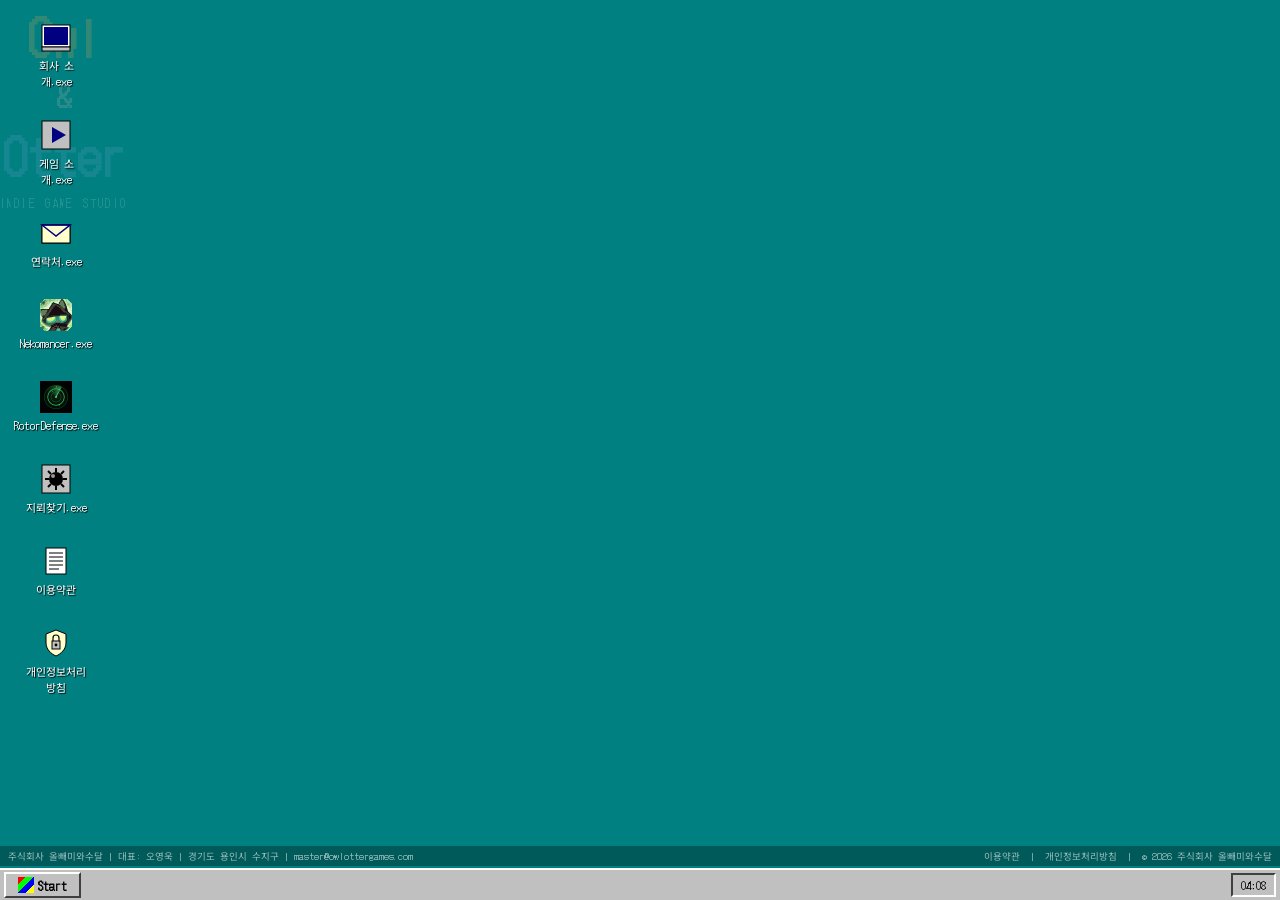
<file: index.html>
<!DOCTYPE html>
<html lang="ko">
<head>
  <meta charset="UTF-8">
  <meta name="viewport" content="width=device-width, initial-scale=1.0">
  <meta name="description" content="주식회사 올빼미와수달 - 인디게임 개발사. Owl & Otter Co., Ltd. - Indie Game Studio">
  <title>주식회사 올빼미와수달</title>
  <link rel="preconnect" href="https://fonts.googleapis.com">
  <link rel="preconnect" href="https://fonts.gstatic.com" crossorigin>
  <link href="https://fonts.googleapis.com/css2?family=DotGothic16&family=Noto+Sans+KR:wght@400;700&display=swap" rel="stylesheet">
  <link rel="stylesheet" href="css/style.css">
</head>
<body>
  <!-- Desktop background -->
  <div class="desktop" id="desktop">

    <!-- Floating logo on desktop background -->
    <div class="desktop-bg-logo" id="desktop-bg-logo">
      <span class="ss-owl">Owl</span><span class="ss-amp">&</span><span class="ss-otter">Otter</span>
      <span class="ss-sub">Indie Game Studio</span>
    </div>

    <!-- Footer info bar -->
    <div class="desktop-footer" id="desktop-footer">
      <span>주식회사 올빼미와수달 | 대표: 오영욱 | 경기도 용인시 수지구 | master@owlottergames.com</span>
      <span><a href="terms-of-service-ko.html" style="color: rgba(255,255,255,0.6); text-decoration: none;">이용약관</a> &nbsp;|&nbsp; <a href="privacy-policy-ko.html" style="color: rgba(255,255,255,0.6); text-decoration: none;">개인정보처리방침</a> &nbsp;|&nbsp; &copy; 2026 주식회사 올빼미와수달</span>
    </div>

    <!-- Taskbar -->
    <div class="taskbar">
      <button class="start-btn" id="start-btn">
        <span class="start-icon"></span> Start
      </button>
      <div class="taskbar-tray">
        <span class="tray-item" id="clock"></span>
      </div>
    </div>

    <!-- Start Menu -->
    <div class="start-menu" id="start-menu">
      <div class="start-menu-sidebar">Owl&Otter</div>
      <ul class="start-menu-list">
        <li><a href="#about-window">회사 소개</a></li>
        <li><a href="#games-window">게임 소개</a></li>
        <li><a href="#contact-window">연락처</a></li>
        <li><a href="#nekomancer-window">Nekomancer</a></li>
        <li><a href="#rotordefense-window">Rotor Defense</a></li>
        <li><a href="#mine-window">지뢰찾기</a></li>
        <li class="divider"></li>
        <li><a href="mailto:master@owlottergames.com">메일 보내기</a></li>
      </ul>
    </div>

    <!-- Desktop Icons -->
    <div class="desktop-icons">
      <button class="desktop-icon" data-target="about-window">
        <div class="icon-img">
          <svg viewBox="0 0 32 32" width="32" height="32">
            <rect x="2" y="4" width="28" height="22" fill="#fff" stroke="#000" stroke-width="1"/>
            <rect x="4" y="6" width="24" height="18" fill="#000080"/>
            <rect x="2" y="26" width="28" height="4" fill="#c0c0c0" stroke="#000" stroke-width="1"/>
          </svg>
        </div>
        <span>회사 소개.exe</span>
      </button>
      <button class="desktop-icon" data-target="games-window">
        <div class="icon-img">
          <svg viewBox="0 0 32 32" width="32" height="32">
            <rect x="2" y="2" width="28" height="28" fill="#c0c0c0" stroke="#000" stroke-width="1"/>
            <polygon points="12,8 12,24 26,16" fill="#000080"/>
          </svg>
        </div>
        <span>게임 소개.exe</span>
      </button>
      <button class="desktop-icon" data-target="contact-window">
        <div class="icon-img">
          <svg viewBox="0 0 32 32" width="32" height="32">
            <rect x="2" y="8" width="28" height="18" fill="#fff" stroke="#000" stroke-width="1"/>
            <polygon points="2,8 16,20 30,8" fill="none" stroke="#000" stroke-width="1"/>
            <rect x="2" y="8" width="28" height="18" fill="#ffffcc" stroke="#000" stroke-width="1"/>
            <polygon points="2,8 16,19 30,8" fill="none" stroke="#000080" stroke-width="1.5"/>
          </svg>
        </div>
        <span>연락처.exe</span>
      </button>
      <button class="desktop-icon" data-target="nekomancer-window">
        <div class="icon-img">
          <img src="assets/images/nekomancer-icon-32x32.png" alt="Nekomancer" width="32" height="32" style="image-rendering: pixelated;">
        </div>
        <span>Nekomancer.exe</span>
      </button>
      <button class="desktop-icon" data-target="rotordefense-window">
        <div class="icon-img">
          <img src="assets/images/rotordefense-icon-128x128.png" alt="Rotor Defense" width="32" height="32">
        </div>
        <span>RotorDefense.exe</span>
      </button>
      <button class="desktop-icon" data-target="mine-window">
        <div class="icon-img">
          <svg viewBox="0 0 32 32" width="32" height="32">
            <rect x="2" y="2" width="28" height="28" fill="#c0c0c0" stroke="#000" stroke-width="1"/>
            <circle cx="16" cy="16" r="7" fill="#000"/>
            <line x1="16" y1="5" x2="16" y2="9" stroke="#000" stroke-width="2"/>
            <line x1="16" y1="23" x2="16" y2="27" stroke="#000" stroke-width="2"/>
            <line x1="5" y1="16" x2="9" y2="16" stroke="#000" stroke-width="2"/>
            <line x1="23" y1="16" x2="27" y2="16" stroke="#000" stroke-width="2"/>
            <line x1="8" y1="8" x2="11" y2="11" stroke="#000" stroke-width="2"/>
            <line x1="21" y1="21" x2="24" y2="24" stroke="#000" stroke-width="2"/>
            <line x1="24" y1="8" x2="21" y2="11" stroke="#000" stroke-width="2"/>
            <line x1="11" y1="21" x2="8" y2="24" stroke="#000" stroke-width="2"/>
            <circle cx="13" cy="13" r="2" fill="#fff" opacity="0.6"/>
          </svg>
        </div>
        <span>지뢰찾기.exe</span>
      </button>
      <button class="desktop-icon" onclick="window.location.href='terms-of-service-ko.html'">
        <div class="icon-img">
          <svg viewBox="0 0 32 32" width="32" height="32">
            <rect x="6" y="3" width="20" height="26" fill="#fff" stroke="#000" stroke-width="1"/>
            <line x1="9" y1="8" x2="23" y2="8" stroke="#000" stroke-width="1"/>
            <line x1="9" y1="12" x2="23" y2="12" stroke="#000" stroke-width="1"/>
            <line x1="9" y1="16" x2="23" y2="16" stroke="#000" stroke-width="1"/>
            <line x1="9" y1="20" x2="23" y2="20" stroke="#000" stroke-width="1"/>
            <line x1="9" y1="24" x2="19" y2="24" stroke="#000" stroke-width="1"/>
          </svg>
        </div>
        <span>이용약관</span>
      </button>
      <button class="desktop-icon" onclick="window.location.href='privacy-policy-ko.html'">
        <div class="icon-img">
          <svg viewBox="0 0 32 32" width="32" height="32">
            <path d="M16 3 L26 7 L26 16 C26 22 21 27 16 29 C11 27 6 22 6 16 L6 7 Z" fill="#ffffcc" stroke="#000" stroke-width="1"/>
            <rect x="12" y="14" width="8" height="8" fill="#c0c0c0" stroke="#000" stroke-width="1"/>
            <path d="M13 14 L13 11 C13 9 14 8 16 8 C18 8 19 9 19 11 L19 14" fill="none" stroke="#000" stroke-width="1.2"/>
            <circle cx="16" cy="18" r="1.4" fill="#000"/>
          </svg>
        </div>
        <span>개인정보처리방침</span>
      </button>
    </div>

    <!-- Window: About -->
    <div class="win-window" id="about-window" style="display:none;">
      <div class="win-titlebar" data-window="about-window">
        <span class="win-titlebar-text">회사 소개 - 올빼미와수달</span>
        <div class="win-titlebar-buttons">
          <button class="win-btn-minimize" data-window="about-window"></button>
          <button class="win-btn-maximize" data-window="about-window"></button>
          <button class="win-btn-close" data-window="about-window"></button>
        </div>
      </div>
      <div class="win-menubar">
        <span>파일(F)</span>
        <span>편집(E)</span>
        <span>도움말(H)</span>
      </div>
      <div class="win-body">
        <div class="win-section">
          <div class="win-logo-area">
            <div class="win-logo-box">
              <span class="win-logo-owl">Owl</span><span class="win-logo-amp">&</span><span class="win-logo-otter">Otter</span>
            </div>
            <p class="win-logo-sub">Indie Game Studio</p>
          </div>
        </div>

        <div class="win-group">
          <div class="win-group-label">소개</div>
          <div class="win-group-content">
            <p>밤을 밝히는 올빼미의 상상력과, 물 흐르듯 유연한 수달의 실행력으로 세상에 없던 게임을 만듭니다.</p>
            <br>
            <p><strong>올빼미 (Owl)</strong> &mdash; 밤새 빛나는 창의력. 깊은 몰입과 독창적인 시선으로 게임의 본질을 파고듭니다.</p>
            <br>
            <p><strong>수달 (Otter)</strong> &mdash; 물 흐르듯 유연한 실행력. 빠르게 적응하고, 끊임없이 반복하며 완성도 높은 경험을 만들어냅니다.</p>
          </div>
        </div>

      </div>
    </div>

    <!-- Window: Games -->
    <div class="win-window" id="games-window" style="display:none;">
      <div class="win-titlebar" data-window="games-window">
        <span class="win-titlebar-text">게임 소개 - 올빼미와수달</span>
        <div class="win-titlebar-buttons">
          <button class="win-btn-minimize" data-window="games-window"></button>
          <button class="win-btn-maximize" data-window="games-window"></button>
          <button class="win-btn-close" data-window="games-window"></button>
        </div>
      </div>
      <div class="win-menubar">
        <span>파일(F)</span>
        <span>편집(E)</span>
        <span>도움말(H)</span>
      </div>
      <div class="win-body">
        <!-- Nekomancer -->
        <div class="win-group">
          <div class="win-group-label">Nekomancer: Tower Defense</div>
          <div class="win-group-content">
            <div class="game-card">
              <button class="game-icon-btn" data-target="nekomancer-window" title="Nekomancer 실행">
                <img src="assets/images/nekomancer-icon-32x32.png" alt="Nekomancer" width="48" height="48" style="image-rendering: pixelated;">
              </button>
              <div class="game-info">
                <p>스승님 몰래 금서를 건드리고만, 수습 네코맨서 녹스</p>
                <p>딱 한 장만 훔쳐봤을 뿐인데, 림보에 봉인된 언데드 군단이 한꺼번에 깨어나 버렸다!</p>
                <div class="game-links">
                  <a href="https://apps.apple.com/kr/app/%EB%84%A4%EC%BD%94%EB%A7%A8%EC%84%9C-%ED%83%80%EC%9B%8C-%EB%94%94%ED%8E%9C%EC%8A%A4/id6761361835" target="_blank" rel="noopener">App Store</a>
                  <a href="https://play.google.com/store/apps/details?id=com.owlottergames.nekomancer&hl=ko" target="_blank" rel="noopener">Google Play</a>
                </div>
              </div>
            </div>
          </div>
        </div>

        <!-- Rotor Defense -->
        <div class="win-group">
          <div class="win-group-label">Rotor Defense</div>
          <div class="win-group-content">
            <div class="game-card">
              <button class="game-icon-btn" data-target="rotordefense-window" title="Rotor Defense 실행">
                <img src="assets/images/rotordefense-icon-128x128.png" alt="Rotor Defense" width="48" height="48">
              </button>
              <div class="game-info">
                <p>코어를 중심으로 도는 세 개의 링 위에 타워를 짓는 회전형 타워 디펜스</p>
                <p>적은 사방에서 몰려온다. 뚫린 방향은 링을 돌려 즉시 메꾼다!</p>
                <div class="game-links">
                  <a href="https://apps.apple.com/kr/app/rotor-defense/id6793842617" target="_blank" rel="noopener">App Store</a>
                  <a href="https://play.google.com/store/apps/details?id=com.owlottergames.rotordefense&hl=ko" target="_blank" rel="noopener">Google Play</a>
                </div>
              </div>
            </div>
          </div>
        </div>

        <!-- Minesweeper -->
        <div class="win-group">
          <div class="win-group-label">지뢰찾기</div>
          <div class="win-group-content">
            <div class="game-card">
              <button class="game-icon-btn" data-target="mine-window" title="지뢰찾기 실행">
                <svg viewBox="0 0 32 32" width="48" height="48">
                  <rect x="2" y="2" width="28" height="28" fill="#c0c0c0" stroke="#000" stroke-width="1"/>
                  <circle cx="16" cy="16" r="7" fill="#000"/>
                  <line x1="16" y1="5" x2="16" y2="9" stroke="#000" stroke-width="2"/>
                  <line x1="16" y1="23" x2="16" y2="27" stroke="#000" stroke-width="2"/>
                  <line x1="5" y1="16" x2="9" y2="16" stroke="#000" stroke-width="2"/>
                  <line x1="23" y1="16" x2="27" y2="16" stroke="#000" stroke-width="2"/>
                  <line x1="8" y1="8" x2="11" y2="11" stroke="#000" stroke-width="2"/>
                  <line x1="21" y1="21" x2="24" y2="24" stroke="#000" stroke-width="2"/>
                  <line x1="24" y1="8" x2="21" y2="11" stroke="#000" stroke-width="2"/>
                  <line x1="11" y1="21" x2="8" y2="24" stroke="#000" stroke-width="2"/>
                  <circle cx="13" cy="13" r="2" fill="#fff" opacity="0.6"/>
                </svg>
              </button>
              <div class="game-info">
                <p>클래식 지뢰찾기 게임입니다. 아이콘을 클릭하면 바로 플레이할 수 있습니다.</p>
              </div>
            </div>
          </div>
        </div>

      </div>
    </div>

    <!-- Window: Nekomancer -->
    <div class="win-window" id="nekomancer-window" style="display:none;">
      <div class="win-titlebar" data-window="nekomancer-window">
        <span class="win-titlebar-text">Nekomancer: Tower Defense</span>
        <div class="win-titlebar-buttons">
          <button class="win-btn-minimize" data-window="nekomancer-window"></button>
          <button class="win-btn-maximize" data-window="nekomancer-window"></button>
          <button class="win-btn-close" data-window="nekomancer-window"></button>
        </div>
      </div>
      <div class="win-body">
        <div class="win-dialog-content">
          <div class="win-dialog-icon">
            <img src="assets/images/nekomancer-icon-32x32.png" alt="Nekomancer" width="32" height="32" style="image-rendering: pixelated;">
          </div>
          <div class="win-dialog-text">
            <p><strong>네코맨서: 타워 디펜스</strong></p>
            <p>스승님 몰래 금서를 건드리고만, 수습 네코맨서 녹스</p>
            <p>딱 한 장만 훔쳐봤을 뿐인데, 림보에 봉인된 언데드 군단이 한꺼번에 깨어나 버렸다!</p>
            <div class="game-links">
              <a href="https://apps.apple.com/kr/app/%EB%84%A4%EC%BD%94%EB%A7%A8%EC%84%9C-%ED%83%80%EC%9B%8C-%EB%94%94%ED%8E%9C%EC%8A%A4/id6761361835" target="_blank" rel="noopener">App Store</a>
              <a href="https://play.google.com/store/apps/details?id=com.owlottergames.nekomancer&hl=ko" target="_blank" rel="noopener">Google Play</a>
            </div>
          </div>
        </div>
        <div class="win-dialog-buttons">
          <button class="win-button" data-close="nekomancer-window">확인</button>
        </div>
      </div>
    </div>

    <!-- Window: Rotor Defense -->
    <div class="win-window" id="rotordefense-window" style="display:none;">
      <div class="win-titlebar" data-window="rotordefense-window">
        <span class="win-titlebar-text">Rotor Defense</span>
        <div class="win-titlebar-buttons">
          <button class="win-btn-minimize" data-window="rotordefense-window"></button>
          <button class="win-btn-maximize" data-window="rotordefense-window"></button>
          <button class="win-btn-close" data-window="rotordefense-window"></button>
        </div>
      </div>
      <div class="win-body">
        <div class="win-dialog-content">
          <div class="win-dialog-icon">
            <img src="assets/images/rotordefense-icon-128x128.png" alt="Rotor Defense" width="32" height="32">
          </div>
          <div class="win-dialog-text">
            <p><strong>Rotor Defense</strong></p>
            <p>코어를 중심으로 도는 세 개의 링 위에 타워를 짓습니다. 적은 사방에서 몰려오고, 방어선이 뚫린 방향은 링을 돌려 즉시 메꿉니다.</p>
            <p>레이더가 다음 웨이브의 방향을 미리 알려주기 때문에, 잘 지은 방어선을 버리지 않고 회전으로 재활용하는 것이 이 게임의 핵심 기술입니다.</p>
            <div class="game-links">
              <a href="https://apps.apple.com/kr/app/rotor-defense/id6793842617" target="_blank" rel="noopener">App Store</a>
              <a href="https://play.google.com/store/apps/details?id=com.owlottergames.rotordefense&hl=ko" target="_blank" rel="noopener">Google Play</a>
            </div>
          </div>
        </div>
        <div class="win-dialog-buttons">
          <button class="win-button" data-close="rotordefense-window">확인</button>
        </div>
      </div>
    </div>

    <!-- Window: Contact -->
    <div class="win-window" id="contact-window" style="display:none;">
      <div class="win-titlebar" data-window="contact-window">
        <span class="win-titlebar-text">연락처</span>
        <div class="win-titlebar-buttons">
          <button class="win-btn-minimize" data-window="contact-window"></button>
          <button class="win-btn-maximize" data-window="contact-window"></button>
          <button class="win-btn-close" data-window="contact-window"></button>
        </div>
      </div>
      <div class="win-menubar">
        <span>파일(F)</span>
        <span>편집(E)</span>
      </div>
      <div class="win-body">
        <div class="win-group">
          <div class="win-group-label">개발 및 파트너십 상담</div>
          <div class="win-group-content">
            <p><a href="mailto:master@owlottergames.com">master@owlottergames.com</a></p>
          </div>
        </div>
      </div>
    </div>

    <!-- Window: Minesweeper -->
    <div class="win-window" id="mine-window" style="display:none;">
      <div class="win-titlebar" data-window="mine-window">
        <span class="win-titlebar-text">지뢰찾기</span>
        <div class="win-titlebar-buttons">
          <button class="win-btn-minimize" data-window="mine-window"></button>
          <button class="win-btn-maximize" data-window="mine-window"></button>
          <button class="win-btn-close" data-window="mine-window"></button>
        </div>
      </div>
      <div class="win-menubar">
        <span class="mine-menu-game" id="mine-menu-game">게임(G)</span>
        <span>도움말(H)</span>
      </div>
      <div class="win-body mine-body">
        <div class="mine-header">
          <div class="mine-counter" id="mine-count">010</div>
          <button class="mine-face" id="mine-face">&#128578;</button>
          <div class="mine-counter" id="mine-timer">000</div>
        </div>
        <div class="mine-board" id="mine-board"></div>
      </div>
    </div>

  </div>

  <script src="js/main.js"></script>
  <script src="js/minesweeper.js"></script>
</body>
</html>
</file>
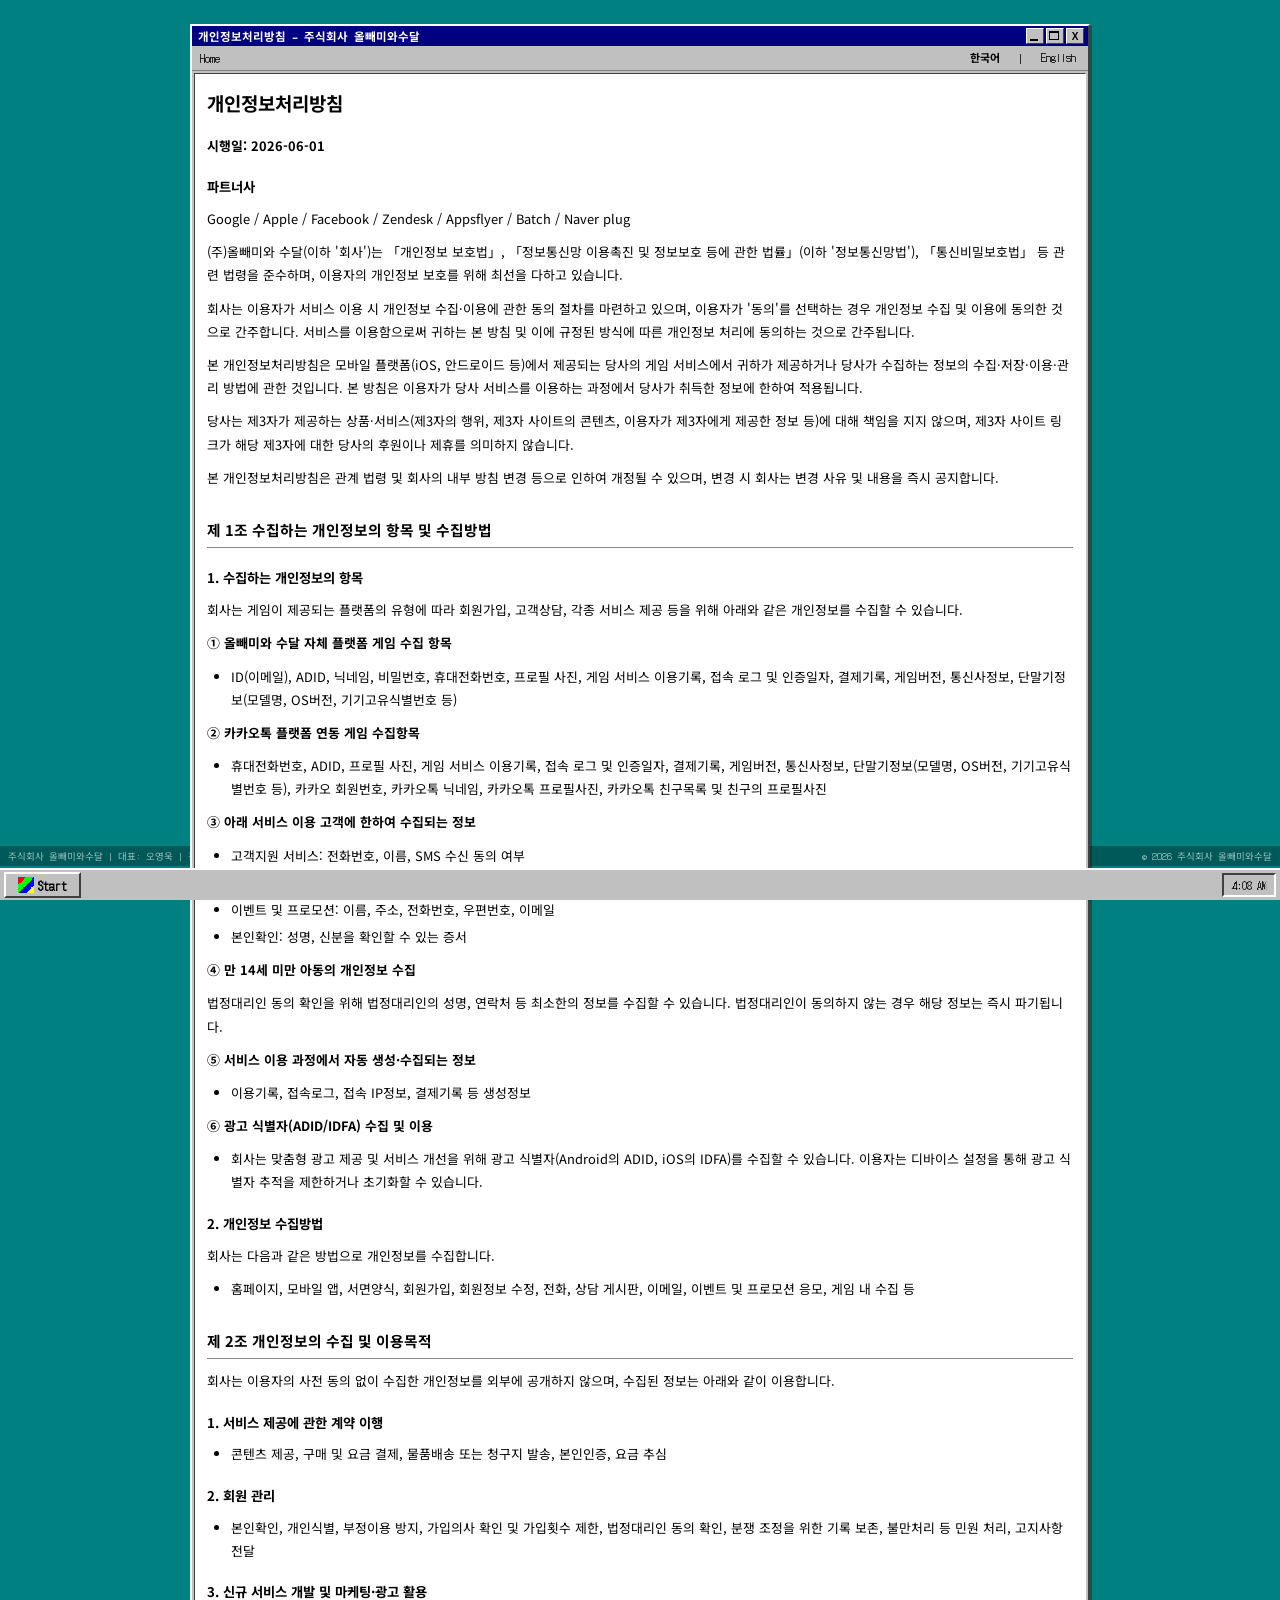
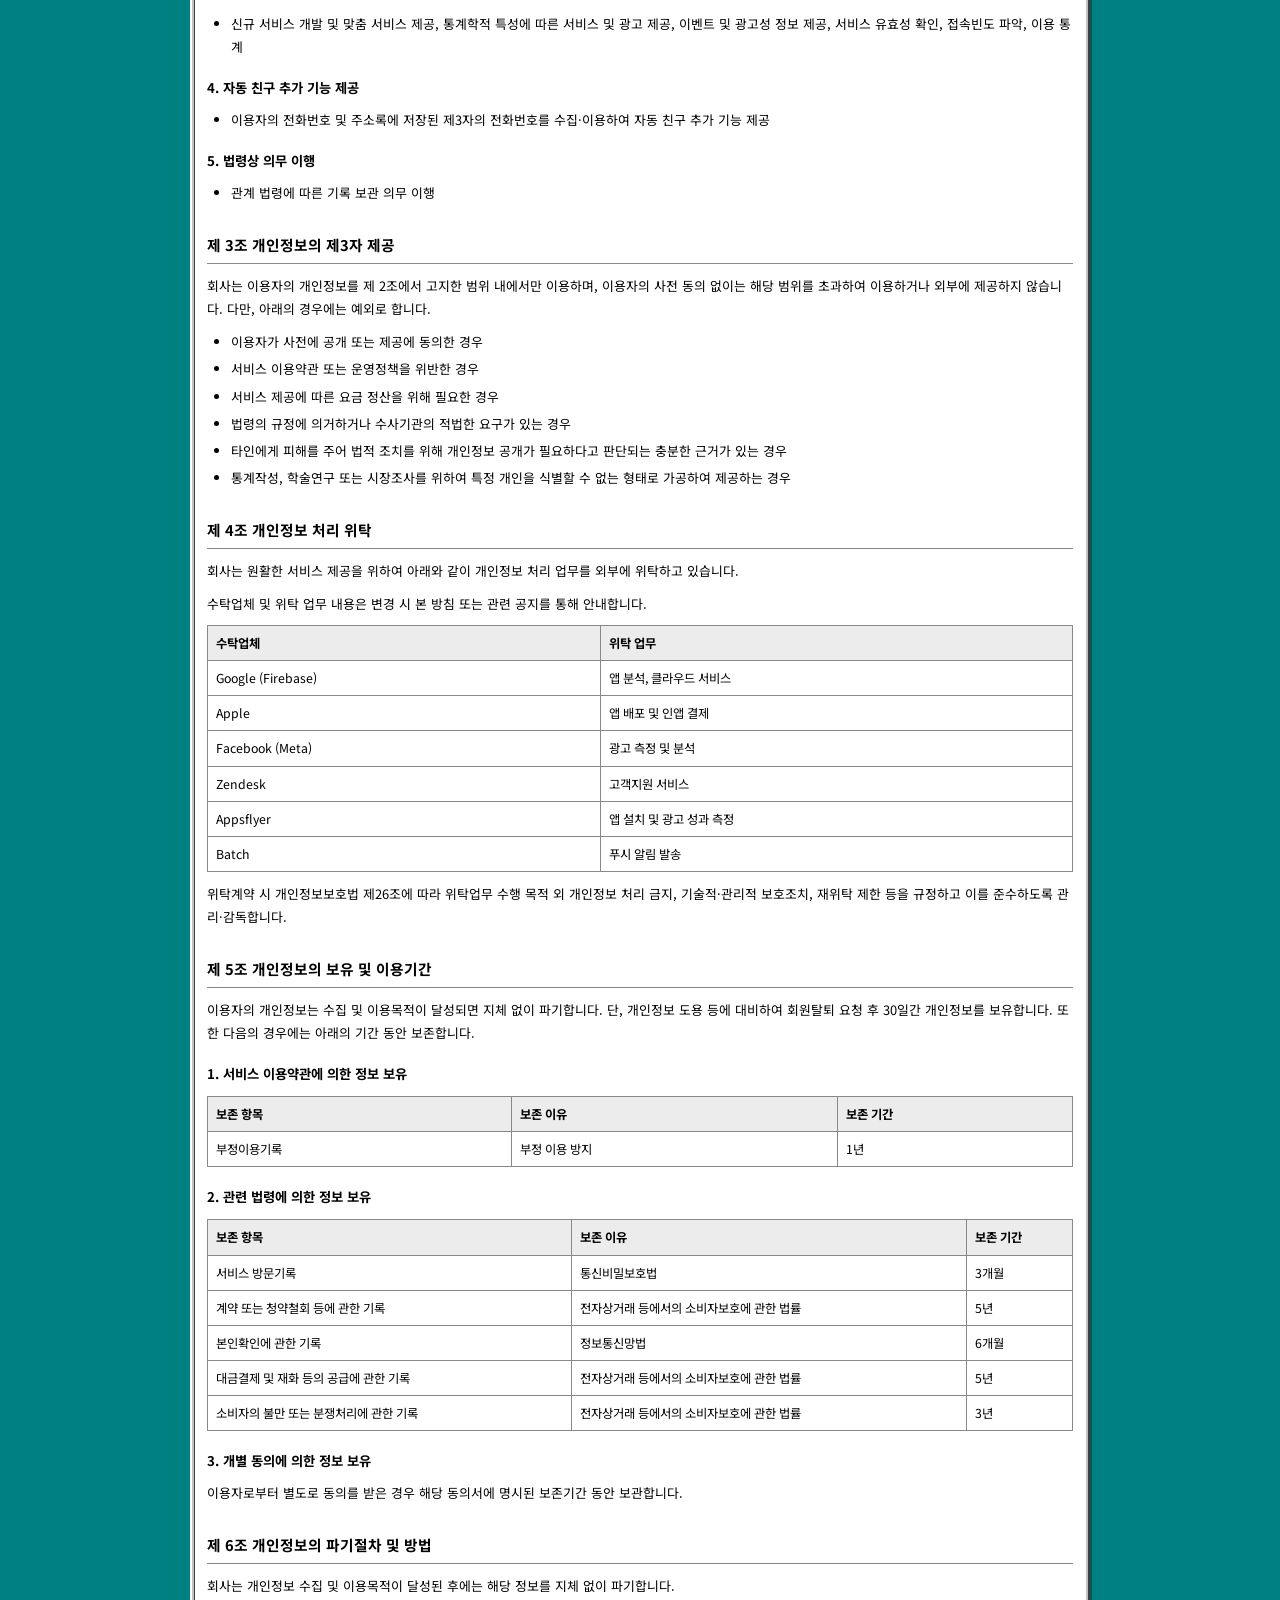
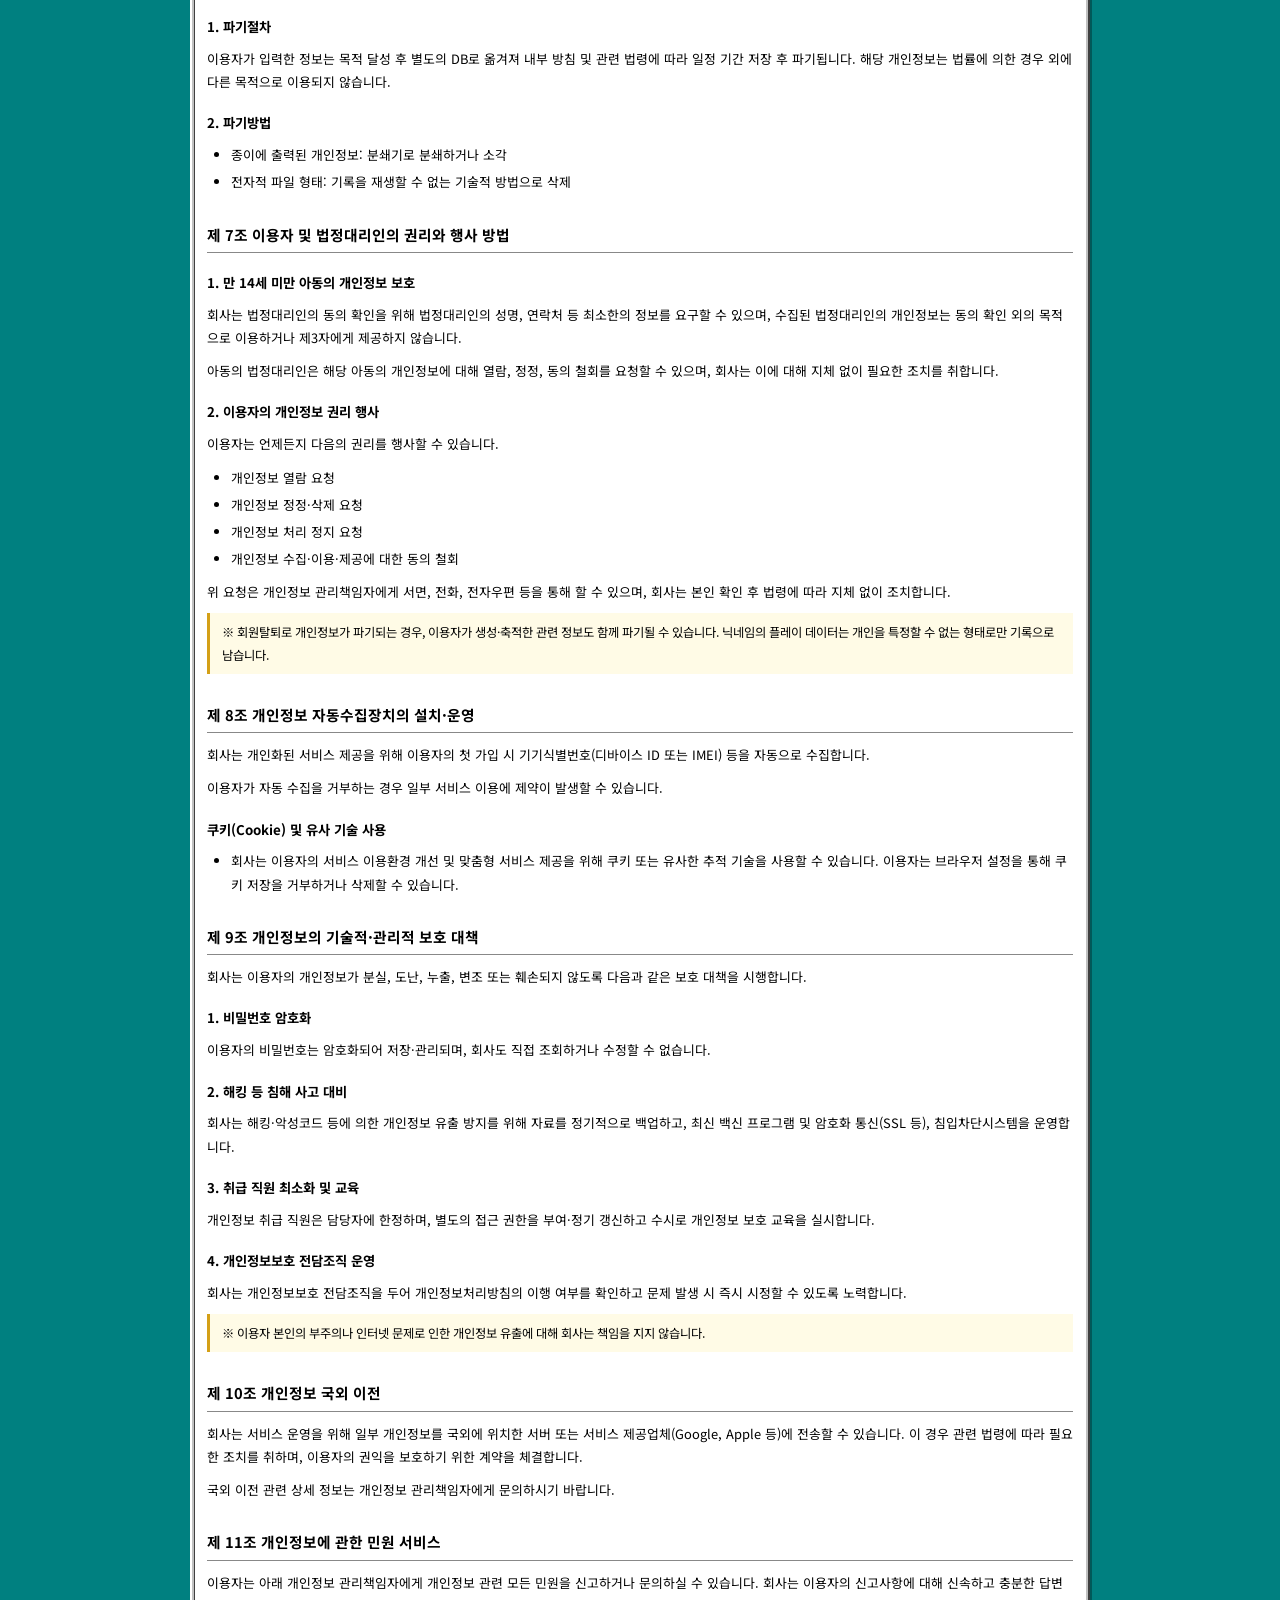
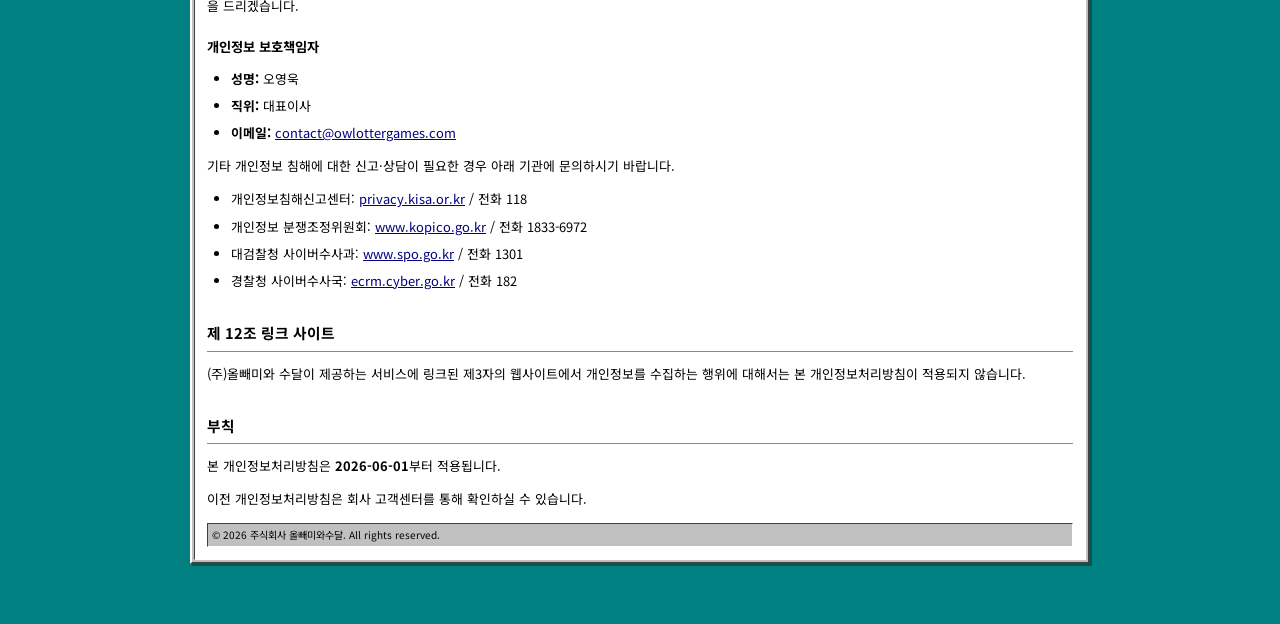
<file: privacy-policy-ko.html>
<!DOCTYPE html>
<html lang="ko">
<head>
  <meta charset="UTF-8">
  <meta name="viewport" content="width=device-width, initial-scale=1.0">
  <title>개인정보처리방침 - 주식회사 올빼미와수달</title>
  <link rel="preconnect" href="https://fonts.googleapis.com">
  <link rel="preconnect" href="https://fonts.gstatic.com" crossorigin>
  <link href="https://fonts.googleapis.com/css2?family=DotGothic16&family=Noto+Sans+KR:wght@400;700&display=swap" rel="stylesheet">
  <link rel="stylesheet" href="css/style.css">
  <style>
    body { overflow-y: auto; height: auto; }
    .desktop {
      min-height: 100vh;
      height: auto;
      overflow: visible;
      display: flex;
      justify-content: center;
      padding: 24px 0 60px;
    }
    .win-window {
      position: relative;
      top: auto !important;
      left: auto !important;
      display: flex !important;
      max-width: 900px;
      width: 94vw;
      max-height: none;
    }
    .win-menubar {
      display: flex;
      justify-content: space-between;
      align-items: center;
    }
    .lang-toggle {
      display: inline-flex;
      gap: 6px;
      font-size: 0.78rem;
      padding-right: 6px;
    }
    .lang-toggle a {
      color: var(--win-text, #000);
      text-decoration: none;
      padding: 0 4px;
    }
    .lang-toggle a:hover { background: #000080; color: #fff; }
    .lang-toggle .current { font-weight: bold; }
    .win-body { font-size: 0.92rem; line-height: 1.8; }
    .win-body h1 { font-size: 1.35rem; margin-bottom: 14px; font-family: var(--font-system); }
    .win-body h2 {
      font-size: 1.05rem;
      margin: 28px 0 10px;
      font-family: var(--font-kr);
      padding-bottom: 4px;
      border-bottom: 1px solid #888;
    }
    .win-body h3 { font-size: 0.95rem; margin: 18px 0 8px; font-family: var(--font-kr); }
    .win-body p { margin-bottom: 10px; font-family: var(--font-kr); }
    .win-body ul, .win-body ol { padding-left: 24px; margin-bottom: 10px; }
    .win-body ul li, .win-body ol li { line-height: 1.8; margin-bottom: 4px; font-family: var(--font-kr); }
    .win-body strong { font-weight: bold; }
    .win-body .note {
      background: #fffbe6;
      border-left: 3px solid #d4a017;
      padding: 8px 12px;
      margin: 10px 0;
      font-size: 0.88rem;
    }
    .win-body table {
      width: 100%;
      border-collapse: collapse;
      font-size: 0.88rem;
      margin: 10px 0;
    }
    .win-body th, .win-body td {
      border: 1px solid #888;
      padding: 6px 8px;
      text-align: left;
      font-family: var(--font-kr);
    }
    .win-body th { background: #ececec; }
    .taskbar { position: fixed; }
    .desktop-footer { position: fixed; }
  </style>
</head>
<body>
  <div class="desktop">

    <div class="win-window" id="privacy-window">
      <div class="win-titlebar">
        <span class="win-titlebar-text">개인정보처리방침 - 주식회사 올빼미와수달</span>
        <div class="win-titlebar-buttons">
          <button class="win-btn-minimize" onclick="window.location.href='index.html'"></button>
          <button class="win-btn-maximize"></button>
          <button class="win-btn-close" onclick="window.location.href='index.html'"></button>
        </div>
      </div>
      <div class="win-menubar">
        <span onclick="window.location.href='index.html'">Home</span>
        <span class="lang-toggle">
          <a href="privacy-policy-ko.html" class="current">한국어</a>
          <span>|</span>
          <a href="privacy-policy.html">English</a>
        </span>
      </div>
      <div class="win-body">

        <h1>개인정보처리방침</h1>
        <p><strong>시행일: 2026-06-01</strong></p>

        <h3>파트너사</h3>
        <p>Google / Apple / Facebook / Zendesk / Appsflyer / Batch / Naver plug</p>

        <p>(주)올빼미와 수달(이하 '회사')는 「개인정보 보호법」, 「정보통신망 이용촉진 및 정보보호 등에 관한 법률」(이하 '정보통신망법'), 「통신비밀보호법」 등 관련 법령을 준수하며, 이용자의 개인정보 보호를 위해 최선을 다하고 있습니다.</p>

        <p>회사는 이용자가 서비스 이용 시 개인정보 수집·이용에 관한 동의 절차를 마련하고 있으며, 이용자가 '동의'를 선택하는 경우 개인정보 수집 및 이용에 동의한 것으로 간주합니다. 서비스를 이용함으로써 귀하는 본 방침 및 이에 규정된 방식에 따른 개인정보 처리에 동의하는 것으로 간주됩니다.</p>

        <p>본 개인정보처리방침은 모바일 플랫폼(iOS, 안드로이드 등)에서 제공되는 당사의 게임 서비스에서 귀하가 제공하거나 당사가 수집하는 정보의 수집·저장·이용·관리 방법에 관한 것입니다. 본 방침은 이용자가 당사 서비스를 이용하는 과정에서 당사가 취득한 정보에 한하여 적용됩니다.</p>

        <p>당사는 제3자가 제공하는 상품·서비스(제3자의 행위, 제3자 사이트의 콘텐츠, 이용자가 제3자에게 제공한 정보 등)에 대해 책임을 지지 않으며, 제3자 사이트 링크가 해당 제3자에 대한 당사의 후원이나 제휴를 의미하지 않습니다.</p>

        <p>본 개인정보처리방침은 관계 법령 및 회사의 내부 방침 변경 등으로 인하여 개정될 수 있으며, 변경 시 회사는 변경 사유 및 내용을 즉시 공지합니다.</p>

        <h2>제 1조 수집하는 개인정보의 항목 및 수집방법</h2>

        <h3>1. 수집하는 개인정보의 항목</h3>
        <p>회사는 게임이 제공되는 플랫폼의 유형에 따라 회원가입, 고객상담, 각종 서비스 제공 등을 위해 아래와 같은 개인정보를 수집할 수 있습니다.</p>

        <p><strong>① 올빼미와 수달 자체 플랫폼 게임 수집 항목</strong></p>
        <ul>
          <li>ID(이메일), ADID, 닉네임, 비밀번호, 휴대전화번호, 프로필 사진, 게임 서비스 이용기록, 접속 로그 및 인증일자, 결제기록, 게임버전, 통신사정보, 단말기정보(모델명, OS버전, 기기고유식별번호 등)</li>
        </ul>

        <p><strong>② 카카오톡 플랫폼 연동 게임 수집항목</strong></p>
        <ul>
          <li>휴대전화번호, ADID, 프로필 사진, 게임 서비스 이용기록, 접속 로그 및 인증일자, 결제기록, 게임버전, 통신사정보, 단말기정보(모델명, OS버전, 기기고유식별번호 등), 카카오 회원번호, 카카오톡 닉네임, 카카오톡 프로필사진, 카카오톡 친구목록 및 친구의 프로필사진</li>
        </ul>

        <p><strong>③ 아래 서비스 이용 고객에 한하여 수집되는 정보</strong></p>
        <ul>
          <li>고객지원 서비스: 전화번호, 이름, SMS 수신 동의 여부</li>
          <li>유료 서비스 이용 및 결제·청약철회 요청: 오픈마켓 아이디, 대금결제 기록</li>
          <li>이벤트 및 프로모션: 이름, 주소, 전화번호, 우편번호, 이메일</li>
          <li>본인확인: 성명, 신분을 확인할 수 있는 증서</li>
        </ul>

        <p><strong>④ 만 14세 미만 아동의 개인정보 수집</strong></p>
        <p>법정대리인 동의 확인을 위해 법정대리인의 성명, 연락처 등 최소한의 정보를 수집할 수 있습니다. 법정대리인이 동의하지 않는 경우 해당 정보는 즉시 파기됩니다.</p>

        <p><strong>⑤ 서비스 이용 과정에서 자동 생성·수집되는 정보</strong></p>
        <ul>
          <li>이용기록, 접속로그, 접속 IP정보, 결제기록 등 생성정보</li>
        </ul>

        <p><strong>⑥ 광고 식별자(ADID/IDFA) 수집 및 이용</strong></p>
        <ul>
          <li>회사는 맞춤형 광고 제공 및 서비스 개선을 위해 광고 식별자(Android의 ADID, iOS의 IDFA)를 수집할 수 있습니다. 이용자는 디바이스 설정을 통해 광고 식별자 추적을 제한하거나 초기화할 수 있습니다.</li>
        </ul>

        <h3>2. 개인정보 수집방법</h3>
        <p>회사는 다음과 같은 방법으로 개인정보를 수집합니다.</p>
        <ul>
          <li>홈페이지, 모바일 앱, 서면양식, 회원가입, 회원정보 수정, 전화, 상담 게시판, 이메일, 이벤트 및 프로모션 응모, 게임 내 수집 등</li>
        </ul>

        <h2>제 2조 개인정보의 수집 및 이용목적</h2>
        <p>회사는 이용자의 사전 동의 없이 수집한 개인정보를 외부에 공개하지 않으며, 수집된 정보는 아래와 같이 이용합니다.</p>

        <h3>1. 서비스 제공에 관한 계약 이행</h3>
        <ul>
          <li>콘텐츠 제공, 구매 및 요금 결제, 물품배송 또는 청구지 발송, 본인인증, 요금 추심</li>
        </ul>

        <h3>2. 회원 관리</h3>
        <ul>
          <li>본인확인, 개인식별, 부정이용 방지, 가입의사 확인 및 가입횟수 제한, 법정대리인 동의 확인, 분쟁 조정을 위한 기록 보존, 불만처리 등 민원 처리, 고지사항 전달</li>
        </ul>

        <h3>3. 신규 서비스 개발 및 마케팅·광고 활용</h3>
        <ul>
          <li>신규 서비스 개발 및 맞춤 서비스 제공, 통계학적 특성에 따른 서비스 및 광고 제공, 이벤트 및 광고성 정보 제공, 서비스 유효성 확인, 접속빈도 파악, 이용 통계</li>
        </ul>

        <h3>4. 자동 친구 추가 기능 제공</h3>
        <ul>
          <li>이용자의 전화번호 및 주소록에 저장된 제3자의 전화번호를 수집·이용하여 자동 친구 추가 기능 제공</li>
        </ul>

        <h3>5. 법령상 의무 이행</h3>
        <ul>
          <li>관계 법령에 따른 기록 보관 의무 이행</li>
        </ul>

        <h2>제 3조 개인정보의 제3자 제공</h2>
        <p>회사는 이용자의 개인정보를 제 2조에서 고지한 범위 내에서만 이용하며, 이용자의 사전 동의 없이는 해당 범위를 초과하여 이용하거나 외부에 제공하지 않습니다. 다만, 아래의 경우에는 예외로 합니다.</p>
        <ul>
          <li>이용자가 사전에 공개 또는 제공에 동의한 경우</li>
          <li>서비스 이용약관 또는 운영정책을 위반한 경우</li>
          <li>서비스 제공에 따른 요금 정산을 위해 필요한 경우</li>
          <li>법령의 규정에 의거하거나 수사기관의 적법한 요구가 있는 경우</li>
          <li>타인에게 피해를 주어 법적 조치를 위해 개인정보 공개가 필요하다고 판단되는 충분한 근거가 있는 경우</li>
          <li>통계작성, 학술연구 또는 시장조사를 위하여 특정 개인을 식별할 수 없는 형태로 가공하여 제공하는 경우</li>
        </ul>

        <h2>제 4조 개인정보 처리 위탁</h2>
        <p>회사는 원활한 서비스 제공을 위하여 아래와 같이 개인정보 처리 업무를 외부에 위탁하고 있습니다.</p>
        <p>수탁업체 및 위탁 업무 내용은 변경 시 본 방침 또는 관련 공지를 통해 안내합니다.</p>
        <table>
          <thead>
            <tr><th>수탁업체</th><th>위탁 업무</th></tr>
          </thead>
          <tbody>
            <tr><td>Google (Firebase)</td><td>앱 분석, 클라우드 서비스</td></tr>
            <tr><td>Apple</td><td>앱 배포 및 인앱 결제</td></tr>
            <tr><td>Facebook (Meta)</td><td>광고 측정 및 분석</td></tr>
            <tr><td>Zendesk</td><td>고객지원 서비스</td></tr>
            <tr><td>Appsflyer</td><td>앱 설치 및 광고 성과 측정</td></tr>
            <tr><td>Batch</td><td>푸시 알림 발송</td></tr>
          </tbody>
        </table>
        <p>위탁계약 시 개인정보보호법 제26조에 따라 위탁업무 수행 목적 외 개인정보 처리 금지, 기술적·관리적 보호조치, 재위탁 제한 등을 규정하고 이를 준수하도록 관리·감독합니다.</p>

        <h2>제 5조 개인정보의 보유 및 이용기간</h2>
        <p>이용자의 개인정보는 수집 및 이용목적이 달성되면 지체 없이 파기합니다. 단, 개인정보 도용 등에 대비하여 회원탈퇴 요청 후 30일간 개인정보를 보유합니다. 또한 다음의 경우에는 아래의 기간 동안 보존합니다.</p>

        <h3>1. 서비스 이용약관에 의한 정보 보유</h3>
        <table>
          <thead>
            <tr><th>보존 항목</th><th>보존 이유</th><th>보존 기간</th></tr>
          </thead>
          <tbody>
            <tr><td>부정이용기록</td><td>부정 이용 방지</td><td>1년</td></tr>
          </tbody>
        </table>

        <h3>2. 관련 법령에 의한 정보 보유</h3>
        <table>
          <thead>
            <tr><th>보존 항목</th><th>보존 이유</th><th>보존 기간</th></tr>
          </thead>
          <tbody>
            <tr><td>서비스 방문기록</td><td>통신비밀보호법</td><td>3개월</td></tr>
            <tr><td>계약 또는 청약철회 등에 관한 기록</td><td>전자상거래 등에서의 소비자보호에 관한 법률</td><td>5년</td></tr>
            <tr><td>본인확인에 관한 기록</td><td>정보통신망법</td><td>6개월</td></tr>
            <tr><td>대금결제 및 재화 등의 공급에 관한 기록</td><td>전자상거래 등에서의 소비자보호에 관한 법률</td><td>5년</td></tr>
            <tr><td>소비자의 불만 또는 분쟁처리에 관한 기록</td><td>전자상거래 등에서의 소비자보호에 관한 법률</td><td>3년</td></tr>
          </tbody>
        </table>

        <h3>3. 개별 동의에 의한 정보 보유</h3>
        <p>이용자로부터 별도로 동의를 받은 경우 해당 동의서에 명시된 보존기간 동안 보관합니다.</p>

        <h2>제 6조 개인정보의 파기절차 및 방법</h2>
        <p>회사는 개인정보 수집 및 이용목적이 달성된 후에는 해당 정보를 지체 없이 파기합니다.</p>

        <h3>1. 파기절차</h3>
        <p>이용자가 입력한 정보는 목적 달성 후 별도의 DB로 옮겨져 내부 방침 및 관련 법령에 따라 일정 기간 저장 후 파기됩니다. 해당 개인정보는 법률에 의한 경우 외에 다른 목적으로 이용되지 않습니다.</p>

        <h3>2. 파기방법</h3>
        <ul>
          <li>종이에 출력된 개인정보: 분쇄기로 분쇄하거나 소각</li>
          <li>전자적 파일 형태: 기록을 재생할 수 없는 기술적 방법으로 삭제</li>
        </ul>

        <h2>제 7조 이용자 및 법정대리인의 권리와 행사 방법</h2>

        <h3>1. 만 14세 미만 아동의 개인정보 보호</h3>
        <p>회사는 법정대리인의 동의 확인을 위해 법정대리인의 성명, 연락처 등 최소한의 정보를 요구할 수 있으며, 수집된 법정대리인의 개인정보는 동의 확인 외의 목적으로 이용하거나 제3자에게 제공하지 않습니다.</p>
        <p>아동의 법정대리인은 해당 아동의 개인정보에 대해 열람, 정정, 동의 철회를 요청할 수 있으며, 회사는 이에 대해 지체 없이 필요한 조치를 취합니다.</p>

        <h3>2. 이용자의 개인정보 권리 행사</h3>
        <p>이용자는 언제든지 다음의 권리를 행사할 수 있습니다.</p>
        <ul>
          <li>개인정보 열람 요청</li>
          <li>개인정보 정정·삭제 요청</li>
          <li>개인정보 처리 정지 요청</li>
          <li>개인정보 수집·이용·제공에 대한 동의 철회</li>
        </ul>
        <p>위 요청은 개인정보 관리책임자에게 서면, 전화, 전자우편 등을 통해 할 수 있으며, 회사는 본인 확인 후 법령에 따라 지체 없이 조치합니다.</p>
        <p class="note">※ 회원탈퇴로 개인정보가 파기되는 경우, 이용자가 생성·축적한 관련 정보도 함께 파기될 수 있습니다. 닉네임의 플레이 데이터는 개인을 특정할 수 없는 형태로만 기록으로 남습니다.</p>

        <h2>제 8조 개인정보 자동수집장치의 설치·운영</h2>
        <p>회사는 개인화된 서비스 제공을 위해 이용자의 첫 가입 시 기기식별번호(디바이스 ID 또는 IMEI) 등을 자동으로 수집합니다.</p>
        <p>이용자가 자동 수집을 거부하는 경우 일부 서비스 이용에 제약이 발생할 수 있습니다.</p>

        <h3>쿠키(Cookie) 및 유사 기술 사용</h3>
        <ul>
          <li>회사는 이용자의 서비스 이용환경 개선 및 맞춤형 서비스 제공을 위해 쿠키 또는 유사한 추적 기술을 사용할 수 있습니다. 이용자는 브라우저 설정을 통해 쿠키 저장을 거부하거나 삭제할 수 있습니다.</li>
        </ul>

        <h2>제 9조 개인정보의 기술적·관리적 보호 대책</h2>
        <p>회사는 이용자의 개인정보가 분실, 도난, 누출, 변조 또는 훼손되지 않도록 다음과 같은 보호 대책을 시행합니다.</p>

        <h3>1. 비밀번호 암호화</h3>
        <p>이용자의 비밀번호는 암호화되어 저장·관리되며, 회사도 직접 조회하거나 수정할 수 없습니다.</p>

        <h3>2. 해킹 등 침해 사고 대비</h3>
        <p>회사는 해킹·악성코드 등에 의한 개인정보 유출 방지를 위해 자료를 정기적으로 백업하고, 최신 백신 프로그램 및 암호화 통신(SSL 등), 침입차단시스템을 운영합니다.</p>

        <h3>3. 취급 직원 최소화 및 교육</h3>
        <p>개인정보 취급 직원은 담당자에 한정하며, 별도의 접근 권한을 부여·정기 갱신하고 수시로 개인정보 보호 교육을 실시합니다.</p>

        <h3>4. 개인정보보호 전담조직 운영</h3>
        <p>회사는 개인정보보호 전담조직을 두어 개인정보처리방침의 이행 여부를 확인하고 문제 발생 시 즉시 시정할 수 있도록 노력합니다.</p>

        <p class="note">※ 이용자 본인의 부주의나 인터넷 문제로 인한 개인정보 유출에 대해 회사는 책임을 지지 않습니다.</p>

        <h2>제 10조 개인정보 국외 이전</h2>
        <p>회사는 서비스 운영을 위해 일부 개인정보를 국외에 위치한 서버 또는 서비스 제공업체(Google, Apple 등)에 전송할 수 있습니다. 이 경우 관련 법령에 따라 필요한 조치를 취하며, 이용자의 권익을 보호하기 위한 계약을 체결합니다.</p>
        <p>국외 이전 관련 상세 정보는 개인정보 관리책임자에게 문의하시기 바랍니다.</p>

        <h2>제 11조 개인정보에 관한 민원 서비스</h2>
        <p>이용자는 아래 개인정보 관리책임자에게 개인정보 관련 모든 민원을 신고하거나 문의하실 수 있습니다. 회사는 이용자의 신고사항에 대해 신속하고 충분한 답변을 드리겠습니다.</p>

        <h3>개인정보 보호책임자</h3>
        <ul>
          <li><strong>성명:</strong> 오영욱</li>
          <li><strong>직위:</strong> 대표이사</li>
          <li><strong>이메일:</strong> <a href="mailto:contact@owlottergames.com">contact@owlottergames.com</a></li>
        </ul>

        <p>기타 개인정보 침해에 대한 신고·상담이 필요한 경우 아래 기관에 문의하시기 바랍니다.</p>
        <ul>
          <li>개인정보침해신고센터: <a href="https://privacy.kisa.or.kr" target="_blank" rel="noopener">privacy.kisa.or.kr</a> / 전화 118</li>
          <li>개인정보 분쟁조정위원회: <a href="https://www.kopico.go.kr" target="_blank" rel="noopener">www.kopico.go.kr</a> / 전화 1833-6972</li>
          <li>대검찰청 사이버수사과: <a href="https://www.spo.go.kr" target="_blank" rel="noopener">www.spo.go.kr</a> / 전화 1301</li>
          <li>경찰청 사이버수사국: <a href="https://ecrm.cyber.go.kr" target="_blank" rel="noopener">ecrm.cyber.go.kr</a> / 전화 182</li>
        </ul>

        <h2>제 12조 링크 사이트</h2>
        <p>(주)올빼미와 수달이 제공하는 서비스에 링크된 제3자의 웹사이트에서 개인정보를 수집하는 행위에 대해서는 본 개인정보처리방침이 적용되지 않습니다.</p>

        <h2>부칙</h2>
        <p>본 개인정보처리방침은 <strong>2026-06-01</strong>부터 적용됩니다.</p>
        <p>이전 개인정보처리방침은 회사 고객센터를 통해 확인하실 수 있습니다.</p>

        <div class="win-statusbar">
          <span>&copy; 2026 주식회사 올빼미와수달. All rights reserved.</span>
        </div>
      </div>
    </div>

    <!-- Footer info bar -->
    <div class="desktop-footer">
      <span>주식회사 올빼미와수달 | 대표: 오영욱 | 경기도 용인시 수지구 | contact@owlottergames.com</span>
      <span>&copy; 2026 주식회사 올빼미와수달</span>
    </div>

    <!-- Taskbar -->
    <div class="taskbar">
      <button class="start-btn" onclick="window.location.href='index.html'">
        <span class="start-icon"></span> Start
      </button>
      <div class="taskbar-tray">
        <span class="tray-item" id="clock"></span>
      </div>
    </div>

  </div>

  <script>
    function updateClock() {
      const now = new Date();
      const h = now.getHours();
      const m = String(now.getMinutes()).padStart(2, '0');
      const ampm = h >= 12 ? 'PM' : 'AM';
      const h12 = h % 12 || 12;
      document.getElementById('clock').textContent = h12 + ':' + m + ' ' + ampm;
    }
    updateClock();
    setInterval(updateClock, 30000);
  </script>
</body>
</html>
</file>
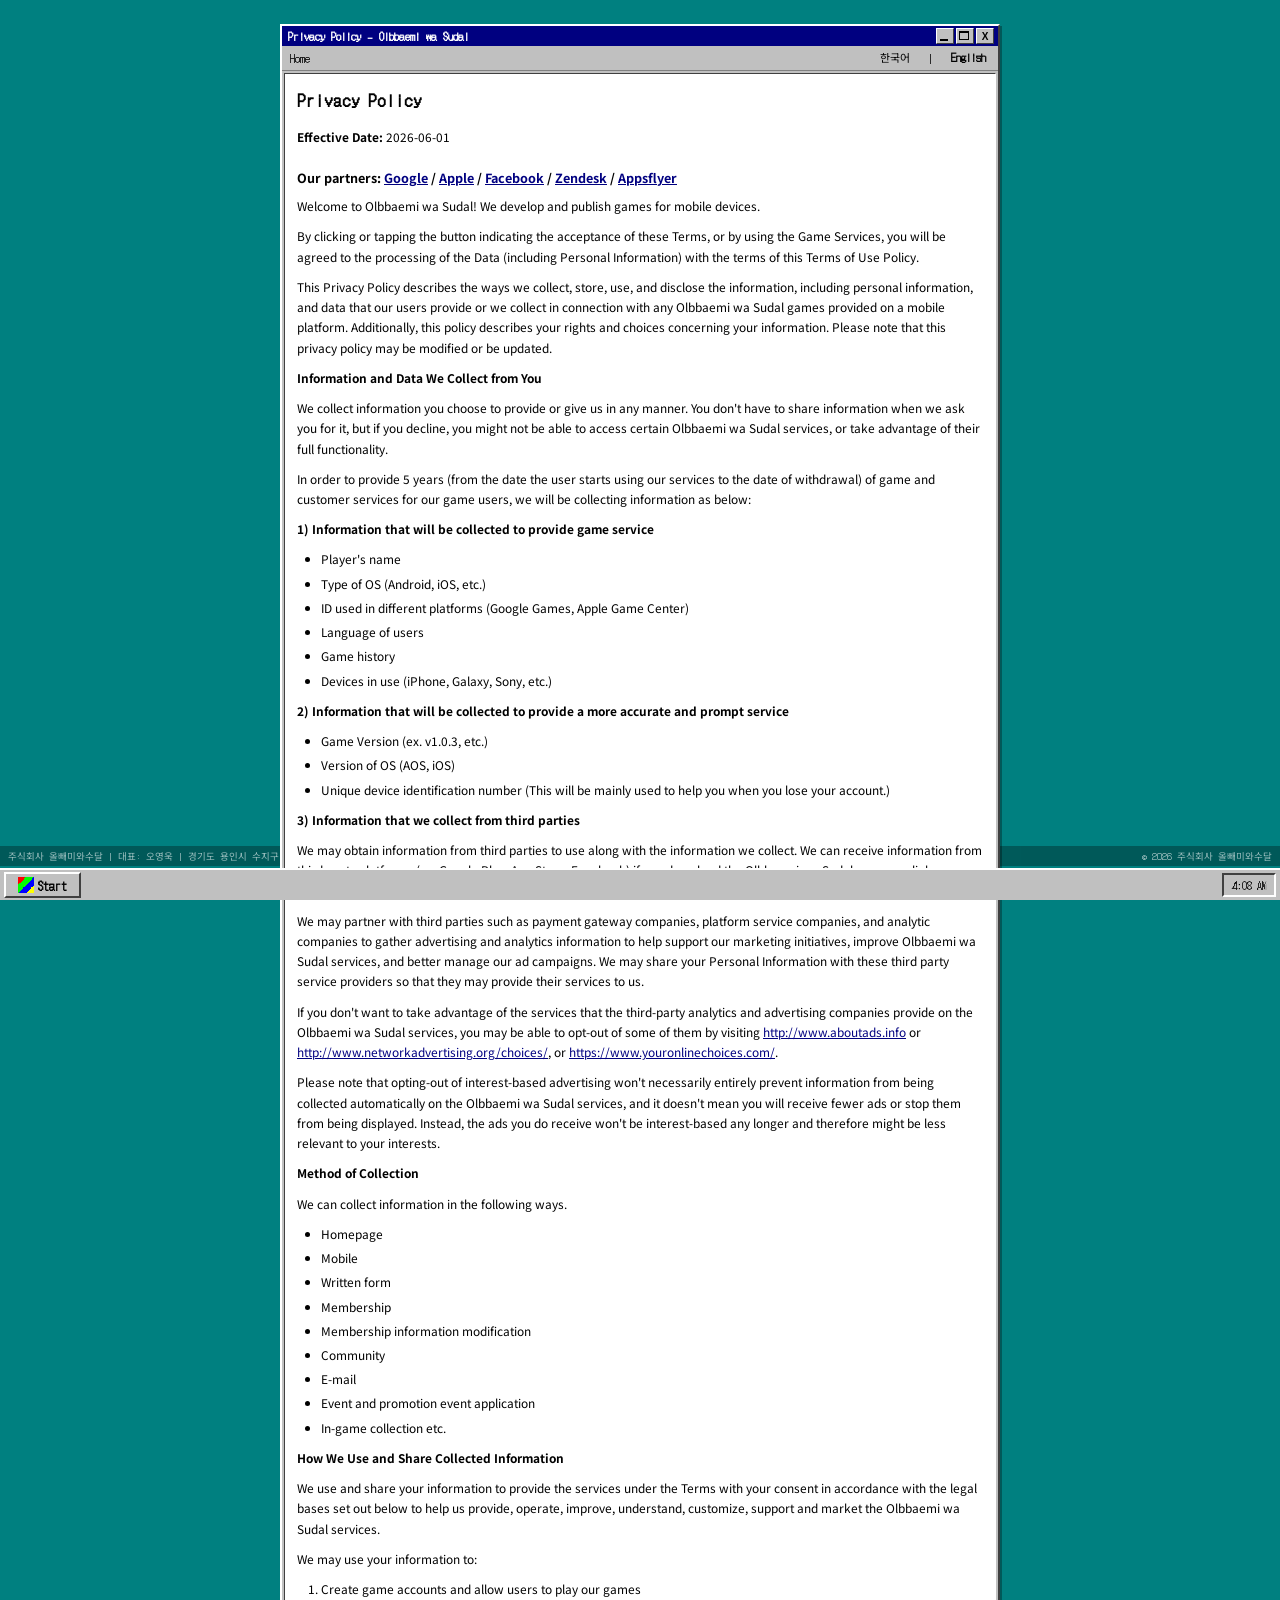
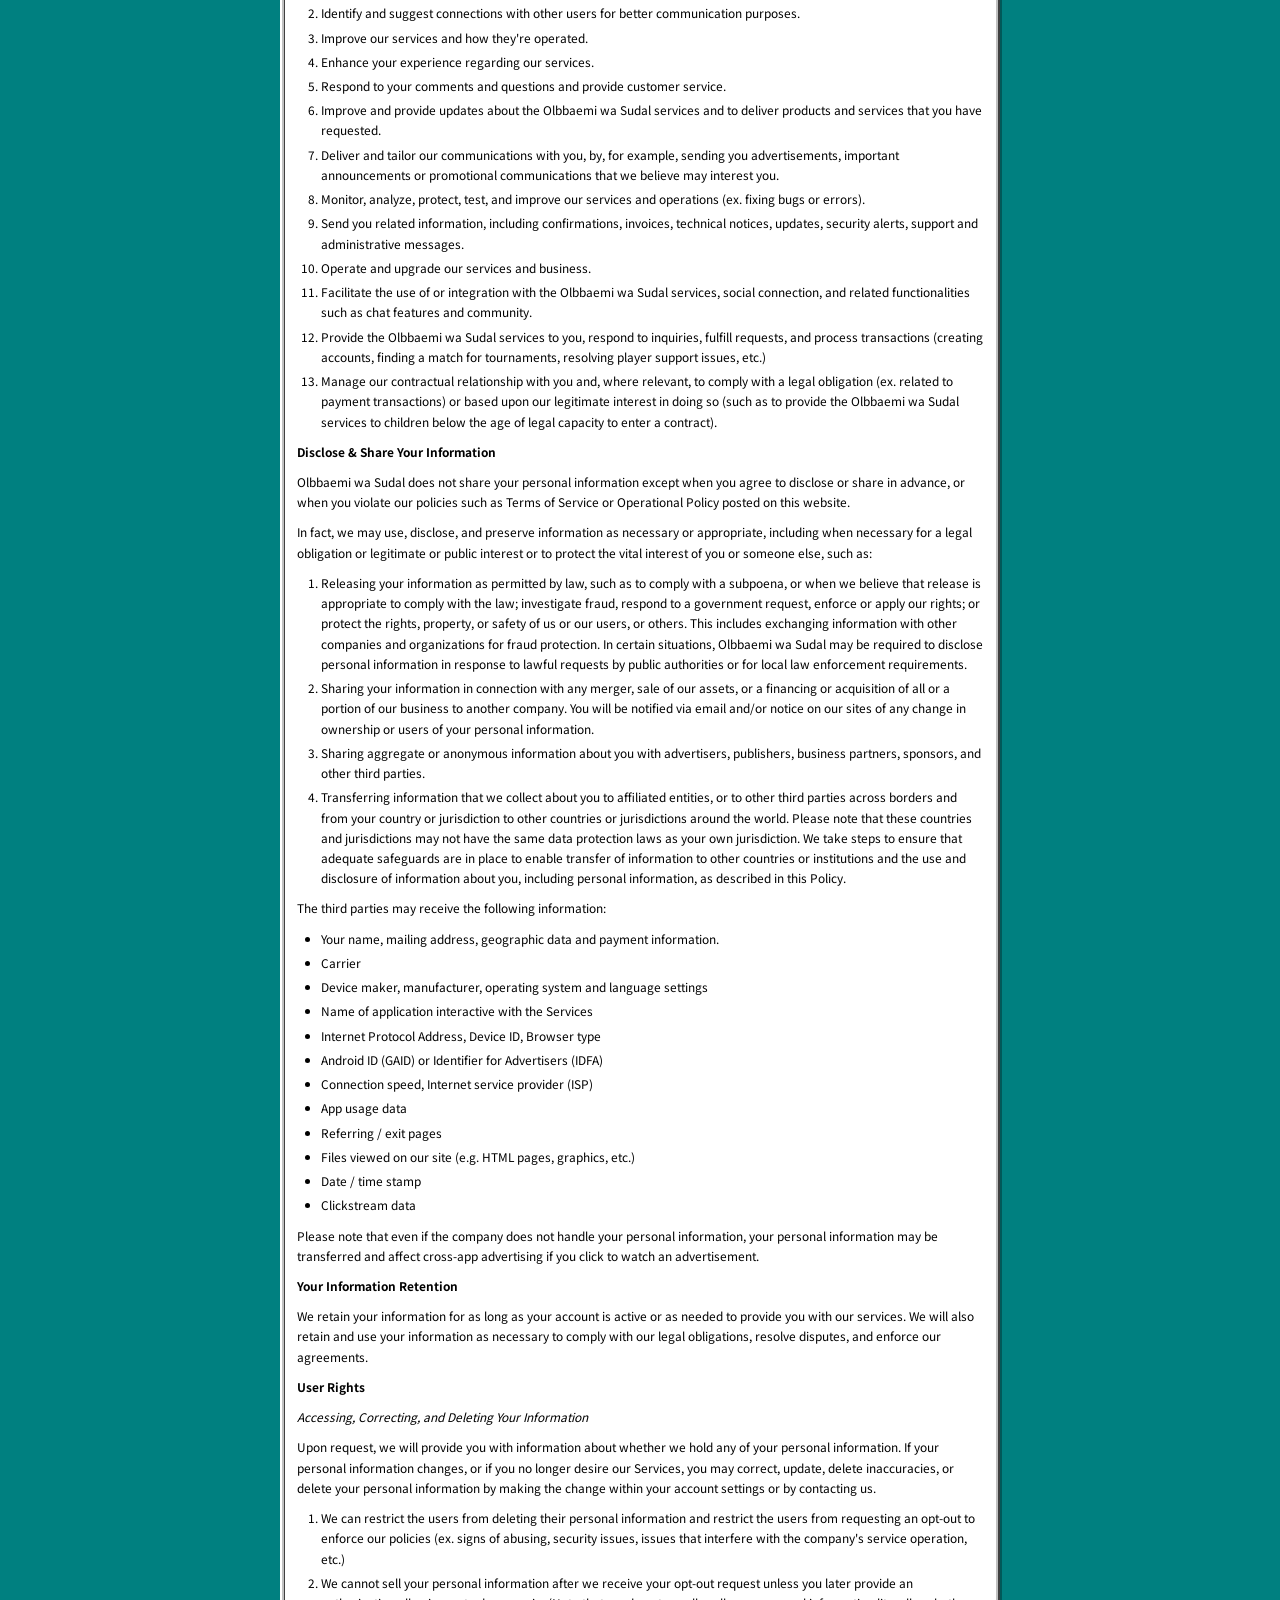
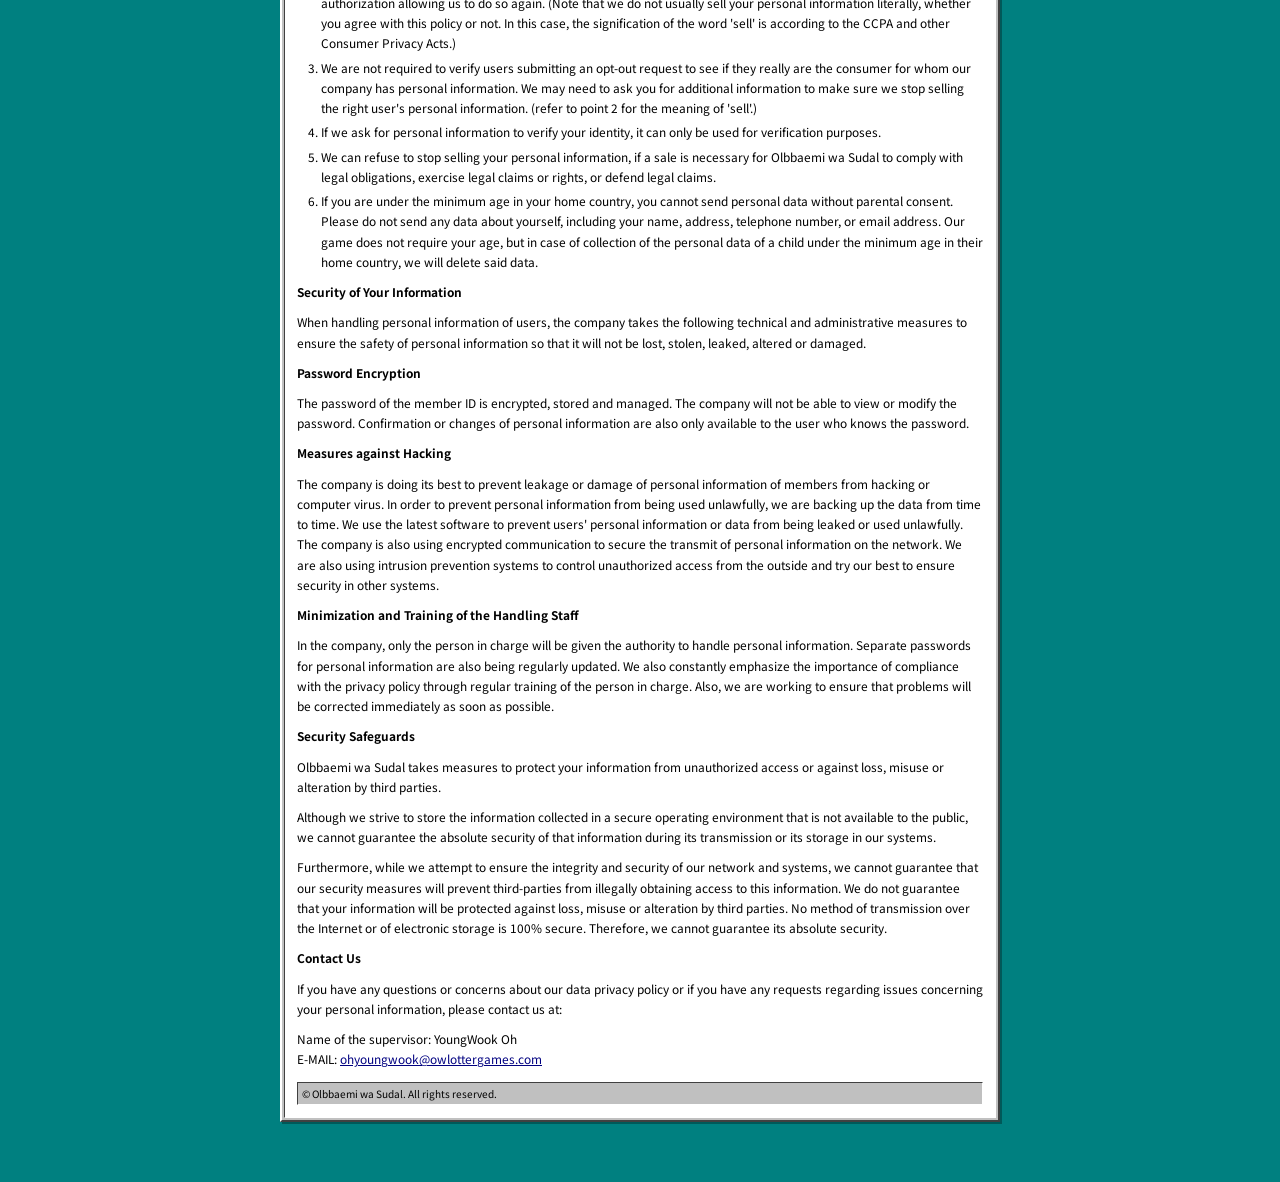
<file: privacy-policy.html>
<!DOCTYPE html>
<html lang="en">
<head>
  <meta charset="UTF-8">
  <meta name="viewport" content="width=device-width, initial-scale=1.0">
  <title>Privacy Policy - Olbbaemi wa Sudal</title>
  <link rel="preconnect" href="https://fonts.googleapis.com">
  <link rel="preconnect" href="https://fonts.gstatic.com" crossorigin>
  <link href="https://fonts.googleapis.com/css2?family=DotGothic16&family=Noto+Sans+KR:wght@400;700&display=swap" rel="stylesheet">
  <link rel="stylesheet" href="css/style.css">
  <style>
    /* Policy page: show the window by default, centered */
    body {
      overflow-y: auto;
      height: auto;
    }
    .desktop {
      min-height: 100vh;
      height: auto;
      overflow: visible;
      display: flex;
      justify-content: center;
      padding: 24px 0 60px;
    }
    .win-window {
      position: relative;
      top: auto !important;
      left: auto !important;
      display: flex !important;
      max-width: 720px;
      width: 94vw;
      max-height: none;
    }
    .win-body {
      font-size: 0.85rem;
      line-height: 1.7;
    }
    .win-body h1 {
      font-size: 1.2rem;
      margin-bottom: 12px;
      font-family: var(--font-system);
    }
    .win-body h3 {
      font-size: 0.9rem;
      margin: 20px 0 8px;
    }
    .win-body p {
      margin-bottom: 10px;
      font-family: var(--font-kr);
    }
    .win-body ul, .win-body ol {
      padding-left: 24px;
      margin-bottom: 10px;
    }
    .win-body ul li, .win-body ol li {
      line-height: 1.7;
      margin-bottom: 4px;
      font-family: var(--font-kr);
    }
    .win-body strong {
      font-weight: bold;
    }
    .win-body em {
      font-style: italic;
    }
    .win-menubar {
      display: flex;
      justify-content: space-between;
      align-items: center;
    }
    .lang-toggle {
      display: inline-flex;
      gap: 6px;
      font-size: 0.78rem;
      padding-right: 6px;
    }
    .lang-toggle a {
      color: var(--win-text, #000);
      text-decoration: none;
      padding: 0 4px;
    }
    .lang-toggle a:hover { background: #000080; color: #fff; }
    .lang-toggle .current { font-weight: bold; }
    .taskbar {
      position: fixed;
    }
    .desktop-footer {
      position: fixed;
    }
  </style>
</head>
<body>
  <div class="desktop">

    <div class="win-window" id="privacy-window">
      <div class="win-titlebar">
        <span class="win-titlebar-text">Privacy Policy - Olbbaemi wa Sudal</span>
        <div class="win-titlebar-buttons">
          <button class="win-btn-minimize" onclick="window.location.href='index.html'"></button>
          <button class="win-btn-maximize"></button>
          <button class="win-btn-close" onclick="window.location.href='index.html'"></button>
        </div>
      </div>
      <div class="win-menubar">
        <span onclick="window.location.href='index.html'">Home</span>
        <span class="lang-toggle">
          <a href="privacy-policy-ko.html">한국어</a>
          <span>|</span>
          <a href="privacy-policy.html" class="current">English</a>
        </span>
      </div>
      <div class="win-body">

        <h1>Privacy Policy</h1>
        <p><strong>Effective Date:</strong> 2026-06-01</p>

        <h3>Our partners: <a href="https://policies.google.com/privacy?hl=en" target="_blank">Google</a> / <a href="https://www.apple.com/legal/privacy/en-ww/" target="_blank">Apple</a> / <a href="https://www.facebook.com/policy.php" target="_blank">Facebook</a> / <a href="https://www.zendesk.kr/company/customers-partners/privacy-policy/" target="_blank">Zendesk</a> / <a href="https://www.appsflyer.com/privacy-policy/" target="_blank">Appsflyer</a></h3>

        <p>Welcome to Olbbaemi wa Sudal! We develop and publish games for mobile devices.</p>

        <p>By clicking or tapping the button indicating the acceptance of these Terms, or by using the Game Services, you will be agreed to the processing of the Data (including Personal Information) with the terms of this Terms of Use Policy.</p>

        <p>This Privacy Policy describes the ways we collect, store, use, and disclose the information, including personal information, and data that our users provide or we collect in connection with any Olbbaemi wa Sudal games provided on a mobile platform. Additionally, this policy describes your rights and choices concerning your information. Please note that this privacy policy may be modified or be updated.</p>

        <p><strong>Information and Data We Collect from You</strong></p>

        <p>We collect information you choose to provide or give us in any manner. You don't have to share information when we ask you for it, but if you decline, you might not be able to access certain Olbbaemi wa Sudal services, or take advantage of their full functionality.</p>

        <p>In order to provide 5 years (from the date the user starts using our services to the date of withdrawal) of game and customer services for our game users, we will be collecting information as below:</p>

        <p><strong>1) Information that will be collected to provide game service</strong></p>
        <ul>
          <li>Player's name</li>
          <li>Type of OS (Android, iOS, etc.)</li>
          <li>ID used in different platforms (Google Games, Apple Game Center)</li>
          <li>Language of users</li>
          <li>Game history</li>
          <li>Devices in use (iPhone, Galaxy, Sony, etc.)</li>
        </ul>

        <p><strong>2) Information that will be collected to provide a more accurate and prompt service</strong></p>
        <ul>
          <li>Game Version (ex. v1.0.3, etc.)</li>
          <li>Version of OS (AOS, iOS)</li>
          <li>Unique device identification number (This will be mainly used to help you when you lose your account.)</li>
        </ul>

        <p><strong>3) Information that we collect from third parties</strong></p>
        <p>We may obtain information from third parties to use along with the information we collect. We can receive information from third-party platforms (ex. Google Play, App Store, Facebook) if you download the Olbbaemi wa Sudal games or link your game account to your demanded platform.</p>

        <p>We may partner with third parties such as payment gateway companies, platform service companies, and analytic companies to gather advertising and analytics information to help support our marketing initiatives, improve Olbbaemi wa Sudal services, and better manage our ad campaigns. We may share your Personal Information with these third party service providers so that they may provide their services to us.</p>

        <p>If you don't want to take advantage of the services that the third-party analytics and advertising companies provide on the Olbbaemi wa Sudal services, you may be able to opt-out of some of them by visiting <a href="http://www.aboutads.info/" target="_blank">http://www.aboutads.info</a> or <a href="http://www.networkadvertising.org/choices/" target="_blank">http://www.networkadvertising.org/choices/</a>, or <a href="https://www.youronlinechoices.com/" target="_blank">https://www.youronlinechoices.com/</a>.</p>

        <p>Please note that opting-out of interest-based advertising won't necessarily entirely prevent information from being collected automatically on the Olbbaemi wa Sudal services, and it doesn't mean you will receive fewer ads or stop them from being displayed. Instead, the ads you do receive won't be interest-based any longer and therefore might be less relevant to your interests.</p>

        <p><strong>Method of Collection</strong></p>
        <p>We can collect information in the following ways.</p>
        <ul>
          <li>Homepage</li>
          <li>Mobile</li>
          <li>Written form</li>
          <li>Membership</li>
          <li>Membership information modification</li>
          <li>Community</li>
          <li>E-mail</li>
          <li>Event and promotion event application</li>
          <li>In-game collection etc.</li>
        </ul>

        <p><strong>How We Use and Share Collected Information</strong></p>
        <p>We use and share your information to provide the services under the Terms with your consent in accordance with the legal bases set out below to help us provide, operate, improve, understand, customize, support and market the Olbbaemi wa Sudal services.</p>

        <p>We may use your information to:</p>
        <ol>
          <li>Create game accounts and allow users to play our games</li>
          <li>Identify and suggest connections with other users for better communication purposes.</li>
          <li>Improve our services and how they're operated.</li>
          <li>Enhance your experience regarding our services.</li>
          <li>Respond to your comments and questions and provide customer service.</li>
          <li>Improve and provide updates about the Olbbaemi wa Sudal services and to deliver products and services that you have requested.</li>
          <li>Deliver and tailor our communications with you, by, for example, sending you advertisements, important announcements or promotional communications that we believe may interest you.</li>
          <li>Monitor, analyze, protect, test, and improve our services and operations (ex. fixing bugs or errors).</li>
          <li>Send you related information, including confirmations, invoices, technical notices, updates, security alerts, support and administrative messages.</li>
          <li>Operate and upgrade our services and business.</li>
          <li>Facilitate the use of or integration with the Olbbaemi wa Sudal services, social connection, and related functionalities such as chat features and community.</li>
          <li>Provide the Olbbaemi wa Sudal services to you, respond to inquiries, fulfill requests, and process transactions (creating accounts, finding a match for tournaments, resolving player support issues, etc.)</li>
          <li>Manage our contractual relationship with you and, where relevant, to comply with a legal obligation (ex. related to payment transactions) or based upon our legitimate interest in doing so (such as to provide the Olbbaemi wa Sudal services to children below the age of legal capacity to enter a contract).</li>
        </ol>

        <p><strong>Disclose &amp; Share Your Information</strong></p>
        <p>Olbbaemi wa Sudal does not share your personal information except when you agree to disclose or share in advance, or when you violate our policies such as Terms of Service or Operational Policy posted on this website.</p>

        <p>In fact, we may use, disclose, and preserve information as necessary or appropriate, including when necessary for a legal obligation or legitimate or public interest or to protect the vital interest of you or someone else, such as:</p>
        <ol>
          <li>Releasing your information as permitted by law, such as to comply with a subpoena, or when we believe that release is appropriate to comply with the law; investigate fraud, respond to a government request, enforce or apply our rights; or protect the rights, property, or safety of us or our users, or others. This includes exchanging information with other companies and organizations for fraud protection. In certain situations, Olbbaemi wa Sudal may be required to disclose personal information in response to lawful requests by public authorities or for local law enforcement requirements.</li>
          <li>Sharing your information in connection with any merger, sale of our assets, or a financing or acquisition of all or a portion of our business to another company. You will be notified via email and/or notice on our sites of any change in ownership or users of your personal information.</li>
          <li>Sharing aggregate or anonymous information about you with advertisers, publishers, business partners, sponsors, and other third parties.</li>
          <li>Transferring information that we collect about you to affiliated entities, or to other third parties across borders and from your country or jurisdiction to other countries or jurisdictions around the world. Please note that these countries and jurisdictions may not have the same data protection laws as your own jurisdiction. We take steps to ensure that adequate safeguards are in place to enable transfer of information to other countries or institutions and the use and disclosure of information about you, including personal information, as described in this Policy.</li>
        </ol>

        <p>The third parties may receive the following information:</p>
        <ul>
          <li>Your name, mailing address, geographic data and payment information.</li>
          <li>Carrier</li>
          <li>Device maker, manufacturer, operating system and language settings</li>
          <li>Name of application interactive with the Services</li>
          <li>Internet Protocol Address, Device ID, Browser type</li>
          <li>Android ID (GAID) or Identifier for Advertisers (IDFA)</li>
          <li>Connection speed, Internet service provider (ISP)</li>
          <li>App usage data</li>
          <li>Referring / exit pages</li>
          <li>Files viewed on our site (e.g. HTML pages, graphics, etc.)</li>
          <li>Date / time stamp</li>
          <li>Clickstream data</li>
        </ul>

        <p>Please note that even if the company does not handle your personal information, your personal information may be transferred and affect cross-app advertising if you click to watch an advertisement.</p>

        <p><strong>Your Information Retention</strong></p>
        <p>We retain your information for as long as your account is active or as needed to provide you with our services. We will also retain and use your information as necessary to comply with our legal obligations, resolve disputes, and enforce our agreements.</p>

        <p><strong>User Rights</strong></p>
        <p><em>Accessing, Correcting, and Deleting Your Information</em></p>
        <p>Upon request, we will provide you with information about whether we hold any of your personal information. If your personal information changes, or if you no longer desire our Services, you may correct, update, delete inaccuracies, or delete your personal information by making the change within your account settings or by contacting us.</p>
        <ol>
          <li>We can restrict the users from deleting their personal information and restrict the users from requesting an opt-out to enforce our policies (ex. signs of abusing, security issues, issues that interfere with the company's service operation, etc.)</li>
          <li>We cannot sell your personal information after we receive your opt-out request unless you later provide an authorization allowing us to do so again. (Note that we do not usually sell your personal information literally, whether you agree with this policy or not. In this case, the signification of the word 'sell' is according to the CCPA and other Consumer Privacy Acts.)</li>
          <li>We are not required to verify users submitting an opt-out request to see if they really are the consumer for whom our company has personal information. We may need to ask you for additional information to make sure we stop selling the right user's personal information. (refer to point 2 for the meaning of 'sell'.)</li>
          <li>If we ask for personal information to verify your identity, it can only be used for verification purposes.</li>
          <li>We can refuse to stop selling your personal information, if a sale is necessary for Olbbaemi wa Sudal to comply with legal obligations, exercise legal claims or rights, or defend legal claims.</li>
          <li>If you are under the minimum age in your home country, you cannot send personal data without parental consent. Please do not send any data about yourself, including your name, address, telephone number, or email address. Our game does not require your age, but in case of collection of the personal data of a child under the minimum age in their home country, we will delete said data.</li>
        </ol>

        <p><strong>Security of Your Information</strong></p>
        <p>When handling personal information of users, the company takes the following technical and administrative measures to ensure the safety of personal information so that it will not be lost, stolen, leaked, altered or damaged.</p>

        <p><strong>Password Encryption</strong></p>
        <p>The password of the member ID is encrypted, stored and managed. The company will not be able to view or modify the password. Confirmation or changes of personal information are also only available to the user who knows the password.</p>

        <p><strong>Measures against Hacking</strong></p>
        <p>The company is doing its best to prevent leakage or damage of personal information of members from hacking or computer virus. In order to prevent personal information from being used unlawfully, we are backing up the data from time to time. We use the latest software to prevent users' personal information or data from being leaked or used unlawfully. The company is also using encrypted communication to secure the transmit of personal information on the network. We are also using intrusion prevention systems to control unauthorized access from the outside and try our best to ensure security in other systems.</p>

        <p><strong>Minimization and Training of the Handling Staff</strong></p>
        <p>In the company, only the person in charge will be given the authority to handle personal information. Separate passwords for personal information are also being regularly updated. We also constantly emphasize the importance of compliance with the privacy policy through regular training of the person in charge. Also, we are working to ensure that problems will be corrected immediately as soon as possible.</p>

        <p><strong>Security Safeguards</strong></p>
        <p>Olbbaemi wa Sudal takes measures to protect your information from unauthorized access or against loss, misuse or alteration by third parties.</p>
        <p>Although we strive to store the information collected in a secure operating environment that is not available to the public, we cannot guarantee the absolute security of that information during its transmission or its storage in our systems.</p>
        <p>Furthermore, while we attempt to ensure the integrity and security of our network and systems, we cannot guarantee that our security measures will prevent third-parties from illegally obtaining access to this information. We do not guarantee that your information will be protected against loss, misuse or alteration by third parties. No method of transmission over the Internet or of electronic storage is 100% secure. Therefore, we cannot guarantee its absolute security.</p>

        <p><strong>Contact Us</strong></p>
        <p>If you have any questions or concerns about our data privacy policy or if you have any requests regarding issues concerning your personal information, please contact us at:</p>
        <p>Name of the supervisor: YoungWook Oh<br>
        E-MAIL: <a href="mailto:ohyoungwook@owlottergames.com">ohyoungwook@owlottergames.com</a></p>

        <div class="win-statusbar">
          <span>&copy; Olbbaemi wa Sudal. All rights reserved.</span>
        </div>
      </div>
    </div>

    <!-- Footer info bar -->
    <div class="desktop-footer">
      <span>주식회사 올빼미와수달 | 대표: 오영욱 | 경기도 용인시 수지구 | master@owlottergames.com</span>
      <span>&copy; 2026 주식회사 올빼미와수달</span>
    </div>

    <!-- Taskbar -->
    <div class="taskbar">
      <button class="start-btn" onclick="window.location.href='index.html'">
        <span class="start-icon"></span> Start
      </button>
      <div class="taskbar-tray">
        <span class="tray-item" id="clock"></span>
      </div>
    </div>

  </div>

  <script>
    // Clock
    function updateClock() {
      const now = new Date();
      const h = now.getHours();
      const m = String(now.getMinutes()).padStart(2, '0');
      const ampm = h >= 12 ? 'PM' : 'AM';
      const h12 = h % 12 || 12;
      document.getElementById('clock').textContent = h12 + ':' + m + ' ' + ampm;
    }
    updateClock();
    setInterval(updateClock, 30000);
  </script>
</body>
</html>
</file>
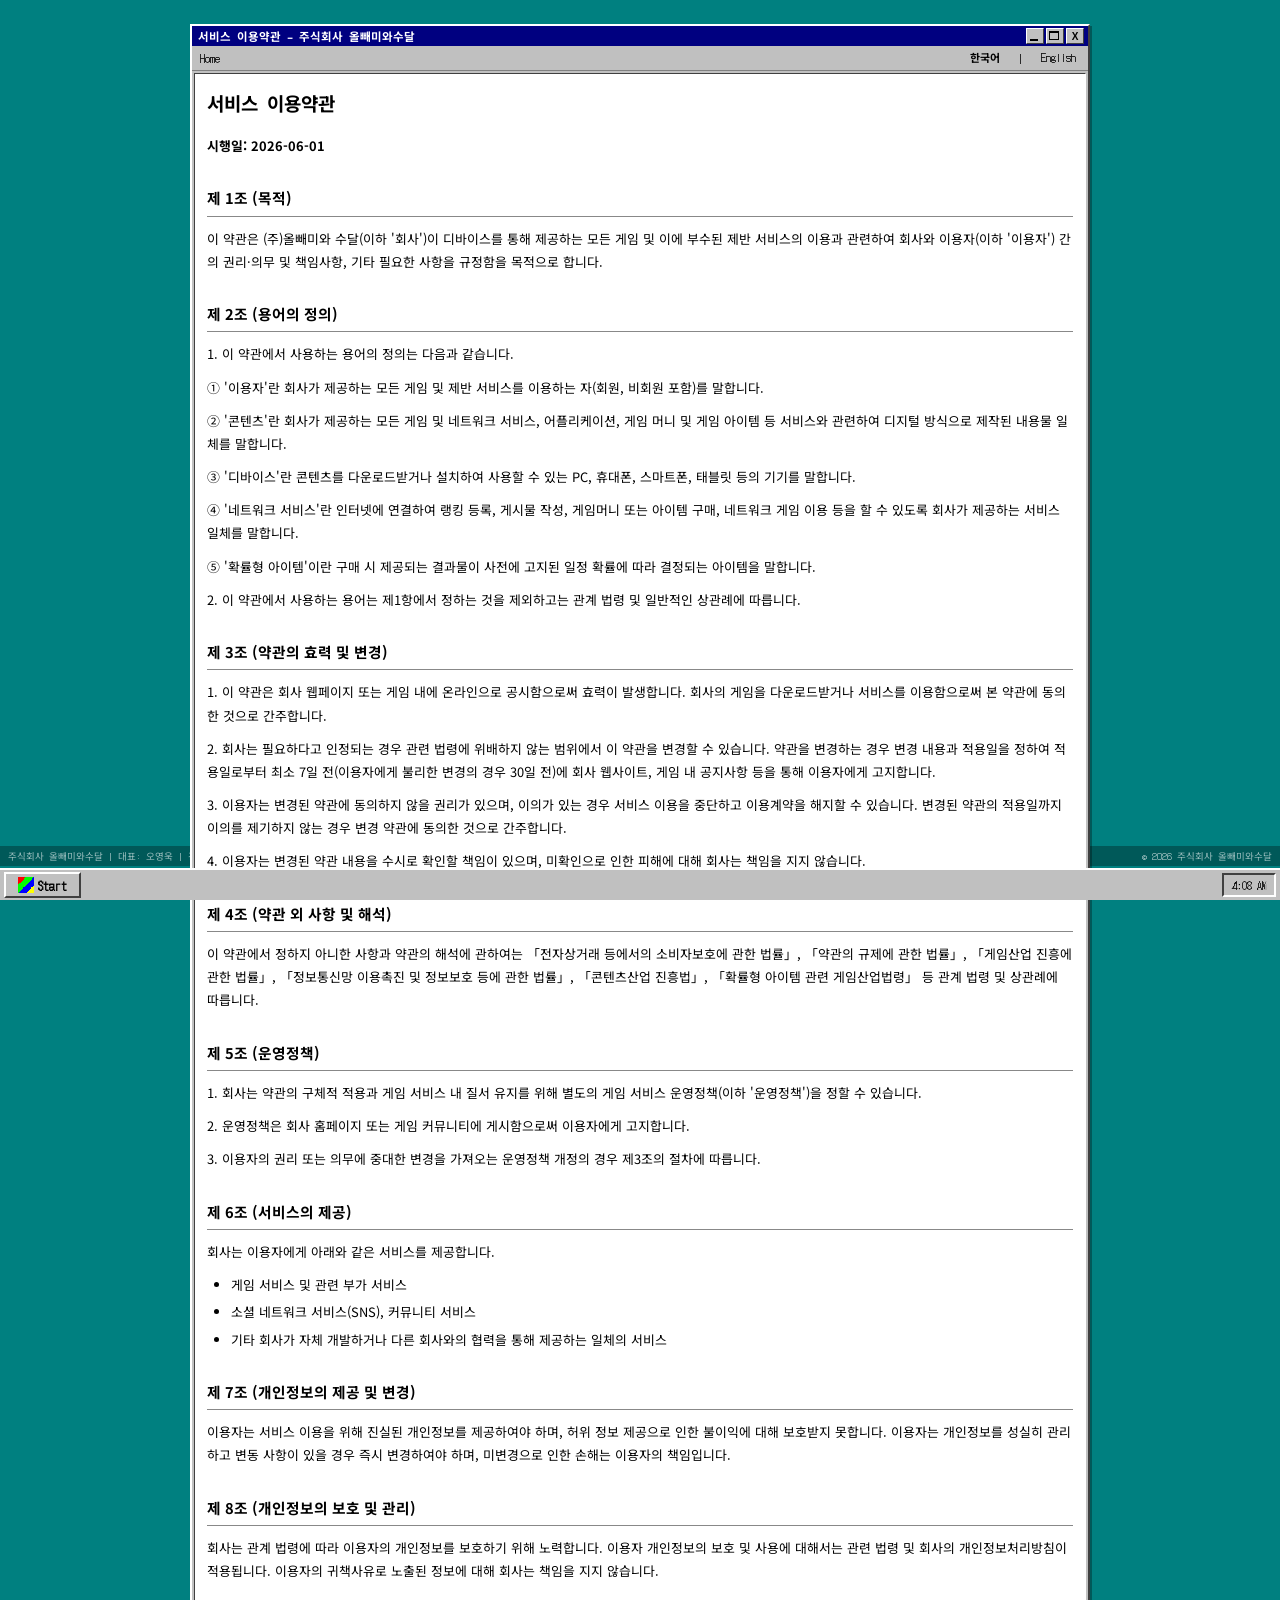
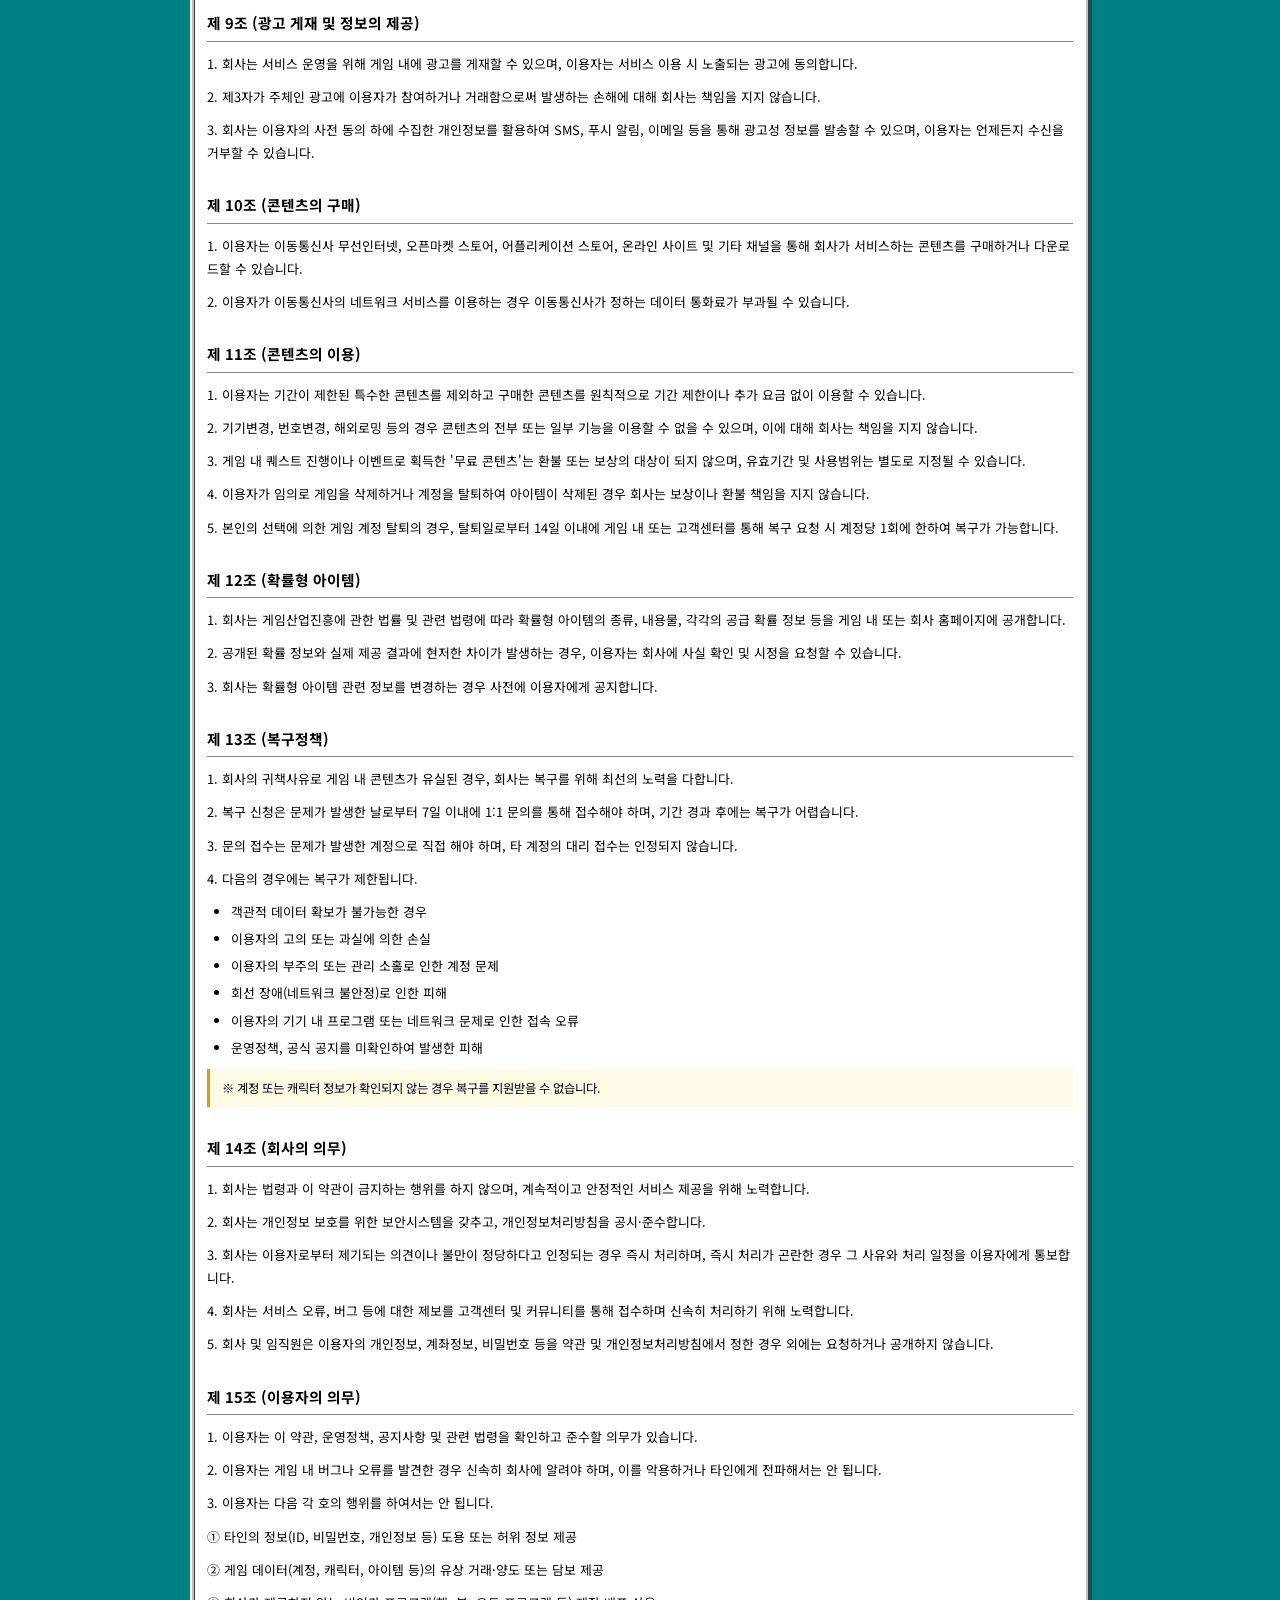
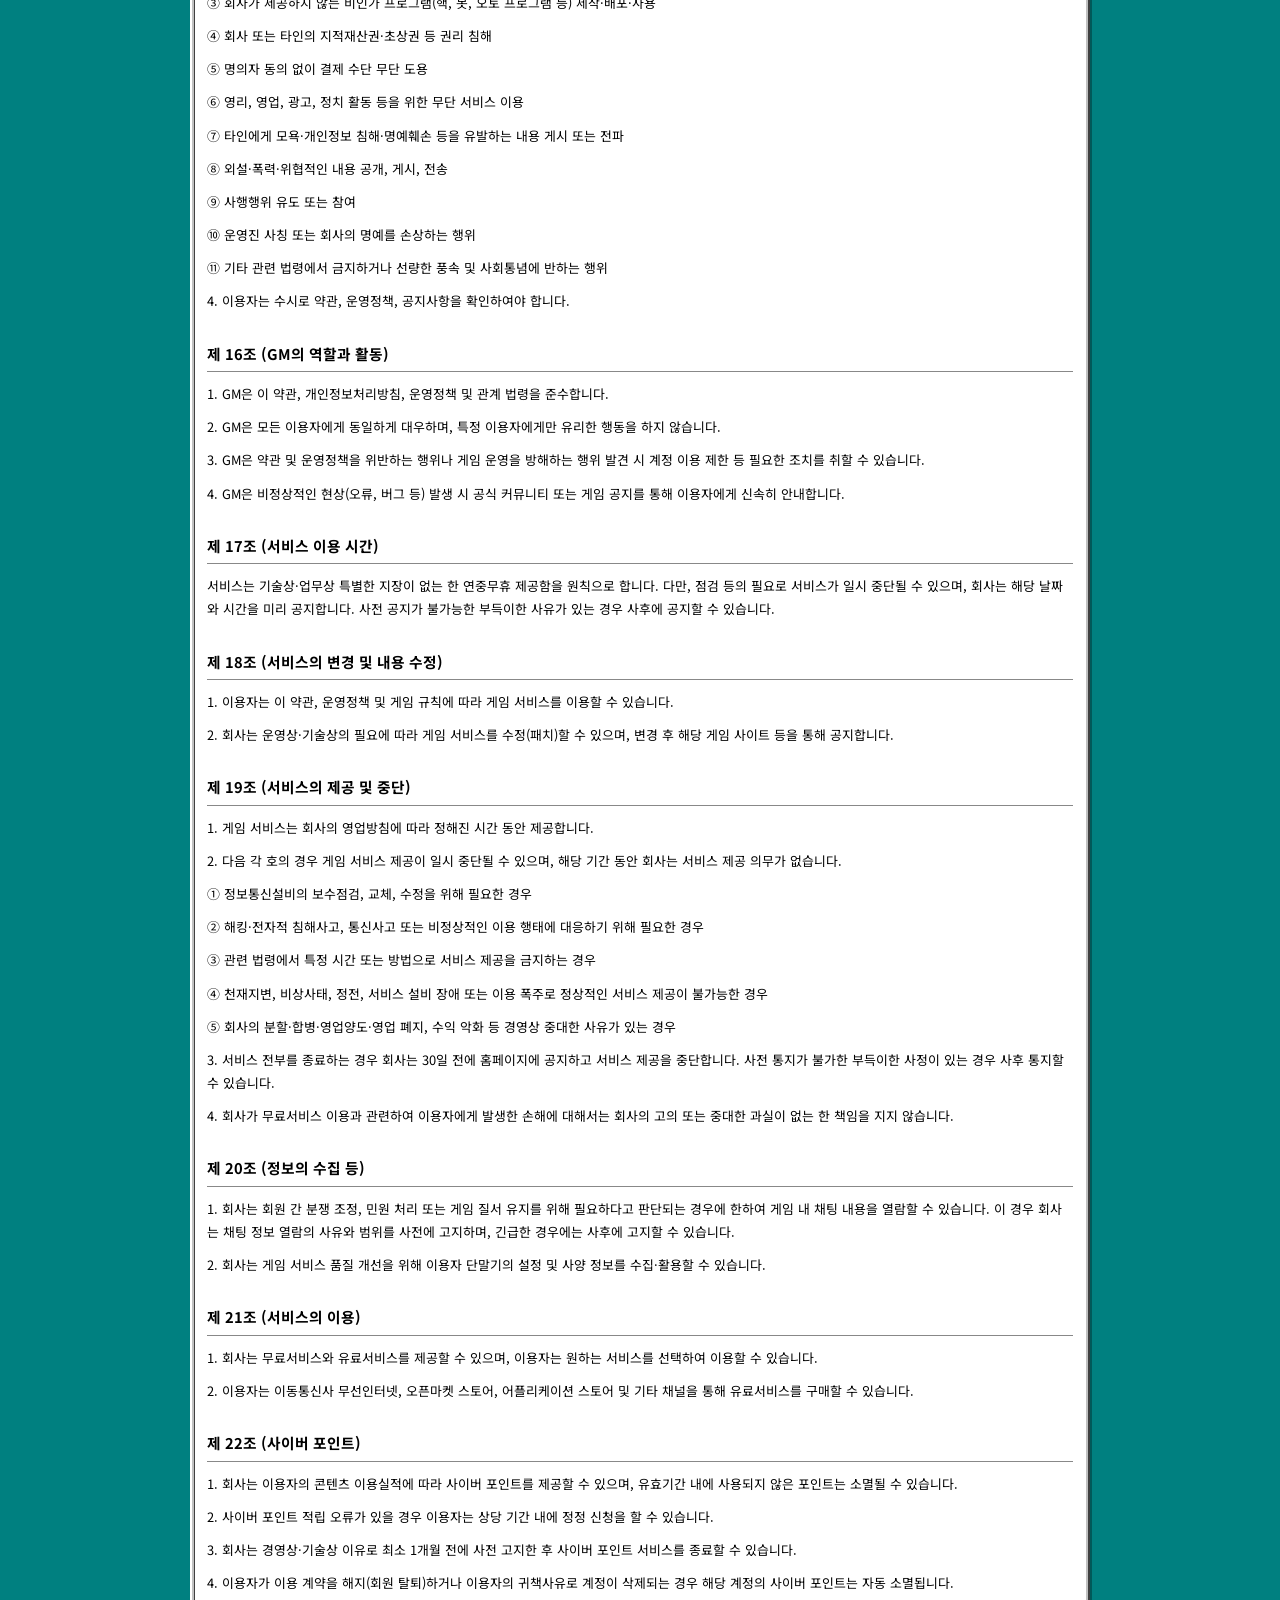
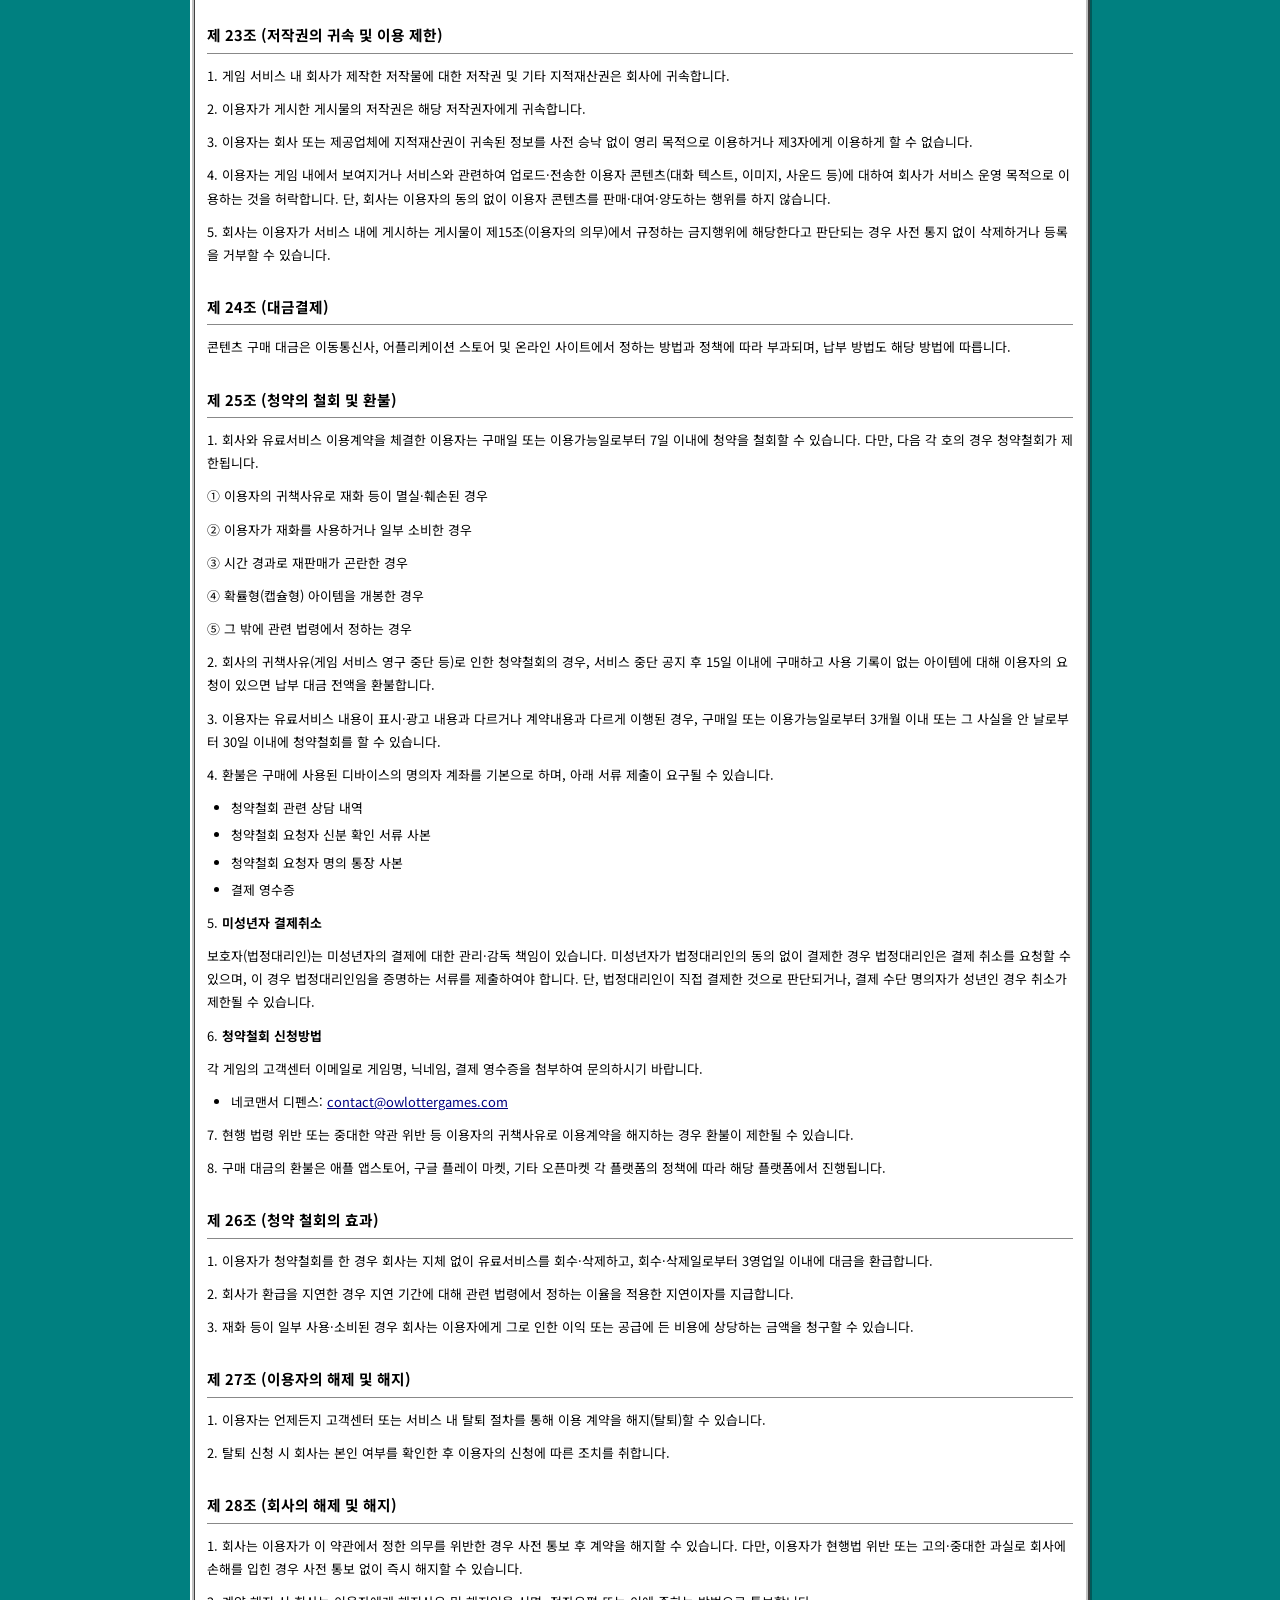
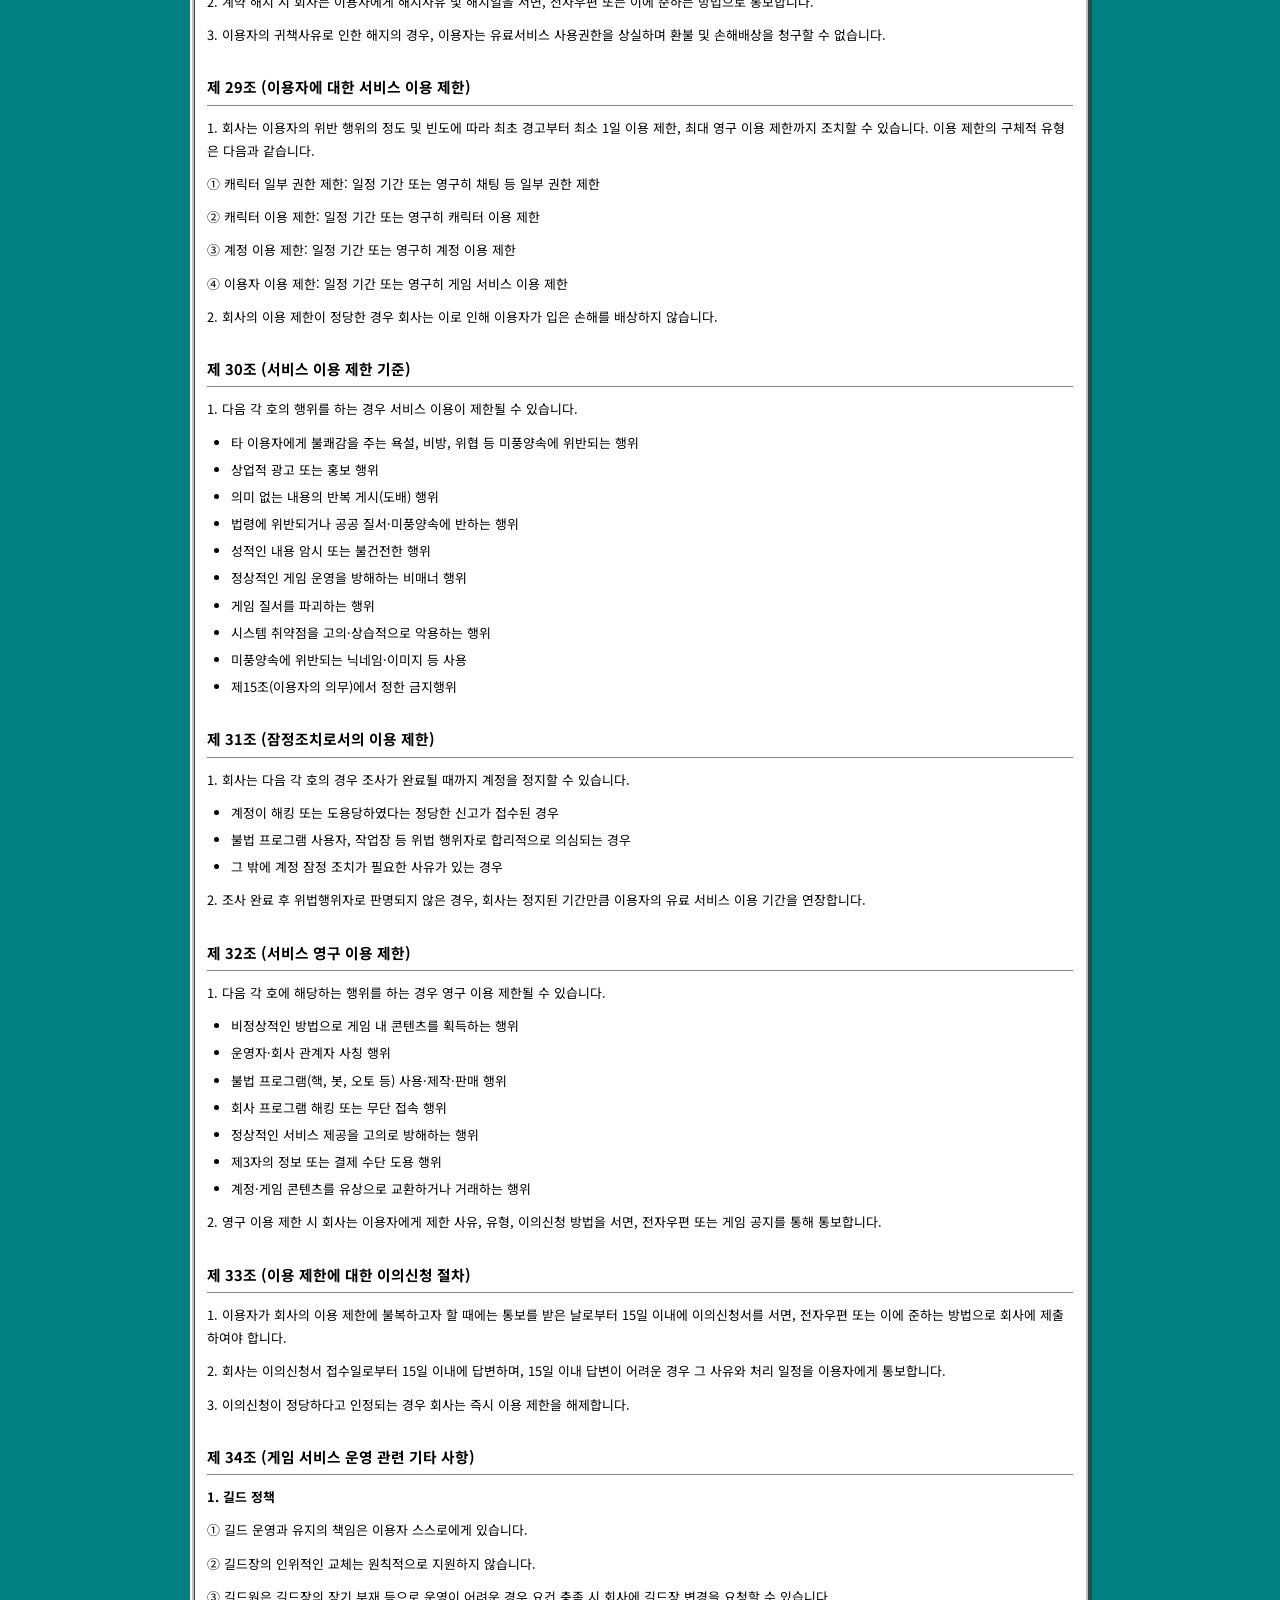
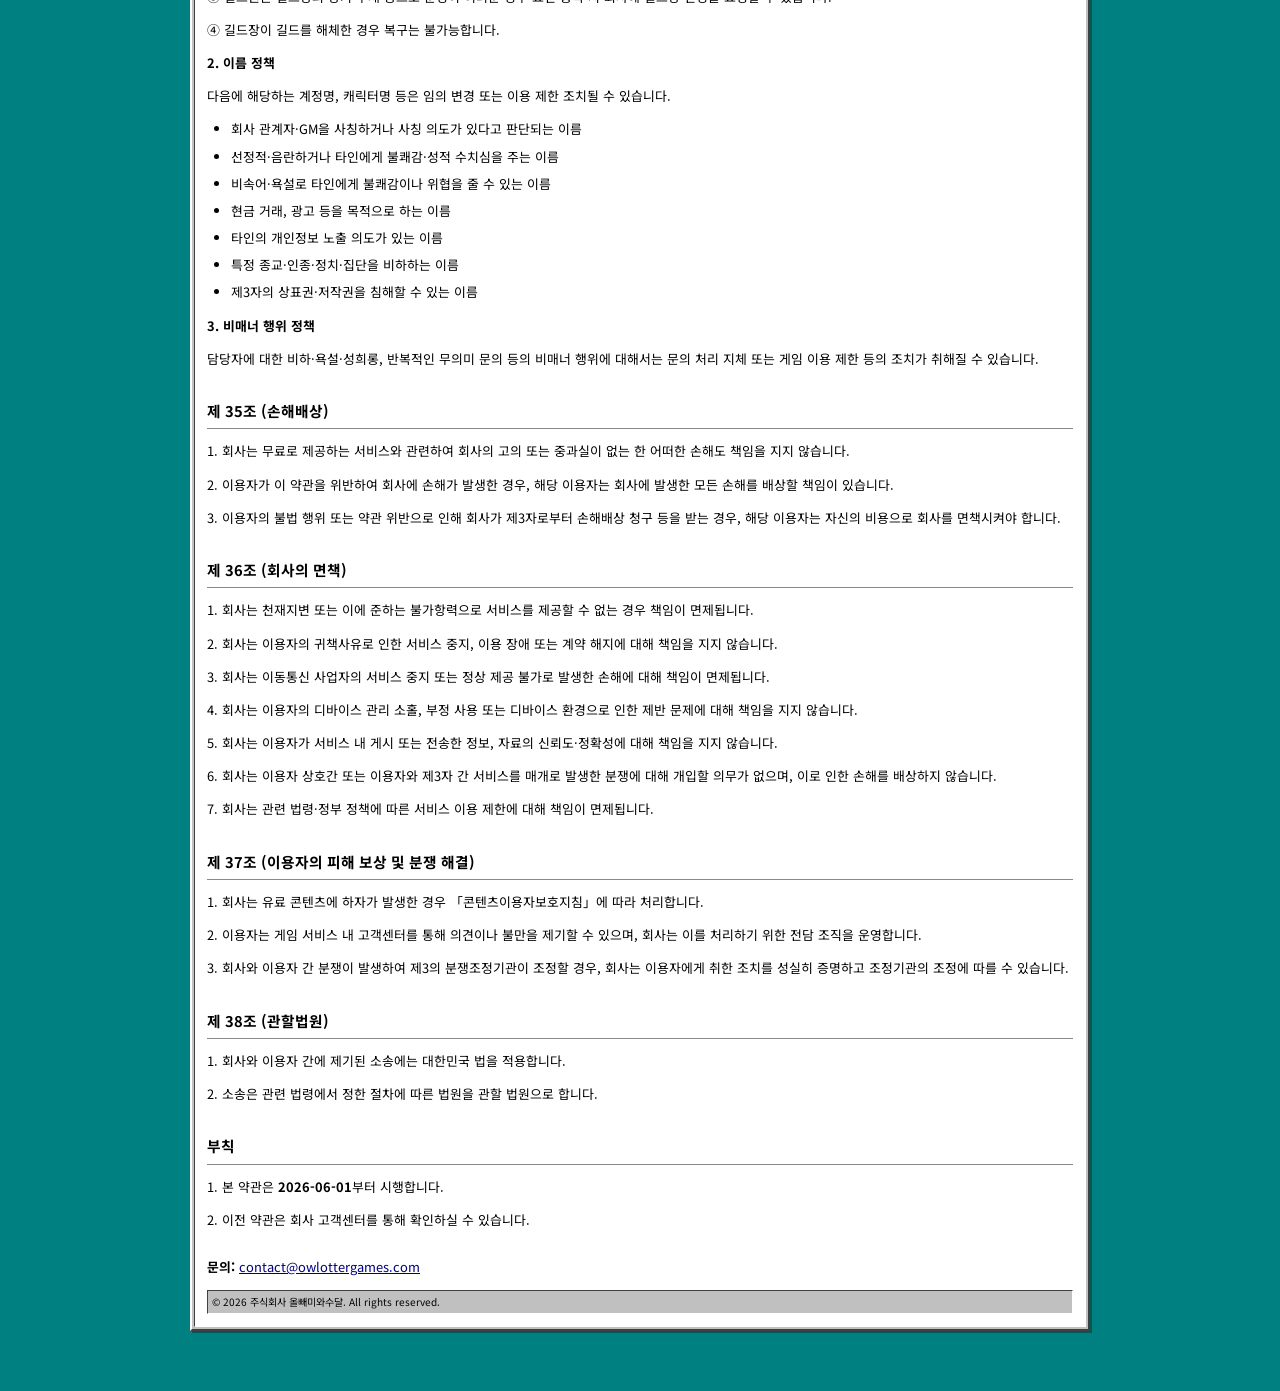
<file: terms-of-service-ko.html>
<!DOCTYPE html>
<html lang="ko">
<head>
  <meta charset="UTF-8">
  <meta name="viewport" content="width=device-width, initial-scale=1.0">
  <title>서비스 이용약관 - 주식회사 올빼미와수달</title>
  <link rel="preconnect" href="https://fonts.googleapis.com">
  <link rel="preconnect" href="https://fonts.gstatic.com" crossorigin>
  <link href="https://fonts.googleapis.com/css2?family=DotGothic16&family=Noto+Sans+KR:wght@400;700&display=swap" rel="stylesheet">
  <link rel="stylesheet" href="css/style.css">
  <style>
    body { overflow-y: auto; height: auto; }
    .desktop {
      min-height: 100vh;
      height: auto;
      overflow: visible;
      display: flex;
      justify-content: center;
      padding: 24px 0 60px;
    }
    .win-window {
      position: relative;
      top: auto !important;
      left: auto !important;
      display: flex !important;
      max-width: 900px;
      width: 94vw;
      max-height: none;
    }
    .win-menubar {
      display: flex;
      justify-content: space-between;
      align-items: center;
    }
    .lang-toggle {
      display: inline-flex;
      gap: 6px;
      font-size: 0.78rem;
      padding-right: 6px;
    }
    .lang-toggle a {
      color: var(--win-text, #000);
      text-decoration: none;
      padding: 0 4px;
    }
    .lang-toggle a:hover { background: #000080; color: #fff; }
    .lang-toggle .current { font-weight: bold; }
    .win-body { font-size: 0.92rem; line-height: 1.8; }
    .win-body h1 { font-size: 1.35rem; margin-bottom: 14px; font-family: var(--font-system); }
    .win-body h2 {
      font-size: 1.05rem;
      margin: 28px 0 10px;
      font-family: var(--font-kr);
      padding-bottom: 4px;
      border-bottom: 1px solid #888;
    }
    .win-body h3 { font-size: 0.95rem; margin: 18px 0 8px; font-family: var(--font-kr); }
    .win-body p { margin-bottom: 10px; font-family: var(--font-kr); }
    .win-body ul, .win-body ol { padding-left: 24px; margin-bottom: 10px; }
    .win-body ul li, .win-body ol li { line-height: 1.8; margin-bottom: 4px; font-family: var(--font-kr); }
    .win-body strong { font-weight: bold; }
    .win-body .note {
      background: #fffbe6;
      border-left: 3px solid #d4a017;
      padding: 8px 12px;
      margin: 10px 0;
      font-size: 0.88rem;
    }
    .taskbar { position: fixed; }
    .desktop-footer { position: fixed; }
  </style>
</head>
<body>
  <div class="desktop">

    <div class="win-window" id="terms-window">
      <div class="win-titlebar">
        <span class="win-titlebar-text">서비스 이용약관 - 주식회사 올빼미와수달</span>
        <div class="win-titlebar-buttons">
          <button class="win-btn-minimize" onclick="window.location.href='index.html'"></button>
          <button class="win-btn-maximize"></button>
          <button class="win-btn-close" onclick="window.location.href='index.html'"></button>
        </div>
      </div>
      <div class="win-menubar">
        <span onclick="window.location.href='index.html'">Home</span>
        <span class="lang-toggle">
          <a href="terms-of-service-ko.html" class="current">한국어</a>
          <span>|</span>
          <a href="terms-of-service.html">English</a>
        </span>
      </div>
      <div class="win-body">

        <h1>서비스 이용약관</h1>
        <p><strong>시행일: 2026-06-01</strong></p>

        <h2>제 1조 (목적)</h2>
        <p>이 약관은 (주)올빼미와 수달(이하 '회사')이 디바이스를 통해 제공하는 모든 게임 및 이에 부수된 제반 서비스의 이용과 관련하여 회사와 이용자(이하 '이용자') 간의 권리·의무 및 책임사항, 기타 필요한 사항을 규정함을 목적으로 합니다.</p>

        <h2>제 2조 (용어의 정의)</h2>
        <p>1. 이 약관에서 사용하는 용어의 정의는 다음과 같습니다.</p>
        <p>① '이용자'란 회사가 제공하는 모든 게임 및 제반 서비스를 이용하는 자(회원, 비회원 포함)를 말합니다.</p>
        <p>② '콘텐츠'란 회사가 제공하는 모든 게임 및 네트워크 서비스, 어플리케이션, 게임 머니 및 게임 아이템 등 서비스와 관련하여 디지털 방식으로 제작된 내용물 일체를 말합니다.</p>
        <p>③ '디바이스'란 콘텐츠를 다운로드받거나 설치하여 사용할 수 있는 PC, 휴대폰, 스마트폰, 태블릿 등의 기기를 말합니다.</p>
        <p>④ '네트워크 서비스'란 인터넷에 연결하여 랭킹 등록, 게시물 작성, 게임머니 또는 아이템 구매, 네트워크 게임 이용 등을 할 수 있도록 회사가 제공하는 서비스 일체를 말합니다.</p>
        <p>⑤ '확률형 아이템'이란 구매 시 제공되는 결과물이 사전에 고지된 일정 확률에 따라 결정되는 아이템을 말합니다.</p>
        <p>2. 이 약관에서 사용하는 용어는 제1항에서 정하는 것을 제외하고는 관계 법령 및 일반적인 상관례에 따릅니다.</p>

        <h2>제 3조 (약관의 효력 및 변경)</h2>
        <p>1. 이 약관은 회사 웹페이지 또는 게임 내에 온라인으로 공시함으로써 효력이 발생합니다. 회사의 게임을 다운로드받거나 서비스를 이용함으로써 본 약관에 동의한 것으로 간주합니다.</p>
        <p>2. 회사는 필요하다고 인정되는 경우 관련 법령에 위배하지 않는 범위에서 이 약관을 변경할 수 있습니다. 약관을 변경하는 경우 변경 내용과 적용일을 정하여 적용일로부터 최소 7일 전(이용자에게 불리한 변경의 경우 30일 전)에 회사 웹사이트, 게임 내 공지사항 등을 통해 이용자에게 고지합니다.</p>
        <p>3. 이용자는 변경된 약관에 동의하지 않을 권리가 있으며, 이의가 있는 경우 서비스 이용을 중단하고 이용계약을 해지할 수 있습니다. 변경된 약관의 적용일까지 이의를 제기하지 않는 경우 변경 약관에 동의한 것으로 간주합니다.</p>
        <p>4. 이용자는 변경된 약관 내용을 수시로 확인할 책임이 있으며, 미확인으로 인한 피해에 대해 회사는 책임을 지지 않습니다.</p>

        <h2>제 4조 (약관 외 사항 및 해석)</h2>
        <p>이 약관에서 정하지 아니한 사항과 약관의 해석에 관하여는 「전자상거래 등에서의 소비자보호에 관한 법률」, 「약관의 규제에 관한 법률」, 「게임산업 진흥에 관한 법률」, 「정보통신망 이용촉진 및 정보보호 등에 관한 법률」, 「콘텐츠산업 진흥법」, 「확률형 아이템 관련 게임산업법령」 등 관계 법령 및 상관례에 따릅니다.</p>

        <h2>제 5조 (운영정책)</h2>
        <p>1. 회사는 약관의 구체적 적용과 게임 서비스 내 질서 유지를 위해 별도의 게임 서비스 운영정책(이하 '운영정책')을 정할 수 있습니다.</p>
        <p>2. 운영정책은 회사 홈페이지 또는 게임 커뮤니티에 게시함으로써 이용자에게 고지합니다.</p>
        <p>3. 이용자의 권리 또는 의무에 중대한 변경을 가져오는 운영정책 개정의 경우 제3조의 절차에 따릅니다.</p>

        <h2>제 6조 (서비스의 제공)</h2>
        <p>회사는 이용자에게 아래와 같은 서비스를 제공합니다.</p>
        <ul>
          <li>게임 서비스 및 관련 부가 서비스</li>
          <li>소셜 네트워크 서비스(SNS), 커뮤니티 서비스</li>
          <li>기타 회사가 자체 개발하거나 다른 회사와의 협력을 통해 제공하는 일체의 서비스</li>
        </ul>

        <h2>제 7조 (개인정보의 제공 및 변경)</h2>
        <p>이용자는 서비스 이용을 위해 진실된 개인정보를 제공하여야 하며, 허위 정보 제공으로 인한 불이익에 대해 보호받지 못합니다. 이용자는 개인정보를 성실히 관리하고 변동 사항이 있을 경우 즉시 변경하여야 하며, 미변경으로 인한 손해는 이용자의 책임입니다.</p>

        <h2>제 8조 (개인정보의 보호 및 관리)</h2>
        <p>회사는 관계 법령에 따라 이용자의 개인정보를 보호하기 위해 노력합니다. 이용자 개인정보의 보호 및 사용에 대해서는 관련 법령 및 회사의 개인정보처리방침이 적용됩니다. 이용자의 귀책사유로 노출된 정보에 대해 회사는 책임을 지지 않습니다.</p>

        <h2>제 9조 (광고 게재 및 정보의 제공)</h2>
        <p>1. 회사는 서비스 운영을 위해 게임 내에 광고를 게재할 수 있으며, 이용자는 서비스 이용 시 노출되는 광고에 동의합니다.</p>
        <p>2. 제3자가 주체인 광고에 이용자가 참여하거나 거래함으로써 발생하는 손해에 대해 회사는 책임을 지지 않습니다.</p>
        <p>3. 회사는 이용자의 사전 동의 하에 수집한 개인정보를 활용하여 SMS, 푸시 알림, 이메일 등을 통해 광고성 정보를 발송할 수 있으며, 이용자는 언제든지 수신을 거부할 수 있습니다.</p>

        <h2>제 10조 (콘텐츠의 구매)</h2>
        <p>1. 이용자는 이동통신사 무선인터넷, 오픈마켓 스토어, 어플리케이션 스토어, 온라인 사이트 및 기타 채널을 통해 회사가 서비스하는 콘텐츠를 구매하거나 다운로드할 수 있습니다.</p>
        <p>2. 이용자가 이동통신사의 네트워크 서비스를 이용하는 경우 이동통신사가 정하는 데이터 통화료가 부과될 수 있습니다.</p>

        <h2>제 11조 (콘텐츠의 이용)</h2>
        <p>1. 이용자는 기간이 제한된 특수한 콘텐츠를 제외하고 구매한 콘텐츠를 원칙적으로 기간 제한이나 추가 요금 없이 이용할 수 있습니다.</p>
        <p>2. 기기변경, 번호변경, 해외로밍 등의 경우 콘텐츠의 전부 또는 일부 기능을 이용할 수 없을 수 있으며, 이에 대해 회사는 책임을 지지 않습니다.</p>
        <p>3. 게임 내 퀘스트 진행이나 이벤트로 획득한 '무료 콘텐츠'는 환불 또는 보상의 대상이 되지 않으며, 유효기간 및 사용범위는 별도로 지정될 수 있습니다.</p>
        <p>4. 이용자가 임의로 게임을 삭제하거나 계정을 탈퇴하여 아이템이 삭제된 경우 회사는 보상이나 환불 책임을 지지 않습니다.</p>
        <p>5. 본인의 선택에 의한 게임 계정 탈퇴의 경우, 탈퇴일로부터 14일 이내에 게임 내 또는 고객센터를 통해 복구 요청 시 계정당 1회에 한하여 복구가 가능합니다.</p>

        <h2>제 12조 (확률형 아이템)</h2>
        <p>1. 회사는 게임산업진흥에 관한 법률 및 관련 법령에 따라 확률형 아이템의 종류, 내용물, 각각의 공급 확률 정보 등을 게임 내 또는 회사 홈페이지에 공개합니다.</p>
        <p>2. 공개된 확률 정보와 실제 제공 결과에 현저한 차이가 발생하는 경우, 이용자는 회사에 사실 확인 및 시정을 요청할 수 있습니다.</p>
        <p>3. 회사는 확률형 아이템 관련 정보를 변경하는 경우 사전에 이용자에게 공지합니다.</p>

        <h2>제 13조 (복구정책)</h2>
        <p>1. 회사의 귀책사유로 게임 내 콘텐츠가 유실된 경우, 회사는 복구를 위해 최선의 노력을 다합니다.</p>
        <p>2. 복구 신청은 문제가 발생한 날로부터 7일 이내에 1:1 문의를 통해 접수해야 하며, 기간 경과 후에는 복구가 어렵습니다.</p>
        <p>3. 문의 접수는 문제가 발생한 계정으로 직접 해야 하며, 타 계정의 대리 접수는 인정되지 않습니다.</p>
        <p>4. 다음의 경우에는 복구가 제한됩니다.</p>
        <ul>
          <li>객관적 데이터 확보가 불가능한 경우</li>
          <li>이용자의 고의 또는 과실에 의한 손실</li>
          <li>이용자의 부주의 또는 관리 소홀로 인한 계정 문제</li>
          <li>회선 장애(네트워크 불안정)로 인한 피해</li>
          <li>이용자의 기기 내 프로그램 또는 네트워크 문제로 인한 접속 오류</li>
          <li>운영정책, 공식 공지를 미확인하여 발생한 피해</li>
        </ul>
        <p class="note">※ 계정 또는 캐릭터 정보가 확인되지 않는 경우 복구를 지원받을 수 없습니다.</p>

        <h2>제 14조 (회사의 의무)</h2>
        <p>1. 회사는 법령과 이 약관이 금지하는 행위를 하지 않으며, 계속적이고 안정적인 서비스 제공을 위해 노력합니다.</p>
        <p>2. 회사는 개인정보 보호를 위한 보안시스템을 갖추고, 개인정보처리방침을 공시·준수합니다.</p>
        <p>3. 회사는 이용자로부터 제기되는 의견이나 불만이 정당하다고 인정되는 경우 즉시 처리하며, 즉시 처리가 곤란한 경우 그 사유와 처리 일정을 이용자에게 통보합니다.</p>
        <p>4. 회사는 서비스 오류, 버그 등에 대한 제보를 고객센터 및 커뮤니티를 통해 접수하며 신속히 처리하기 위해 노력합니다.</p>
        <p>5. 회사 및 임직원은 이용자의 개인정보, 계좌정보, 비밀번호 등을 약관 및 개인정보처리방침에서 정한 경우 외에는 요청하거나 공개하지 않습니다.</p>

        <h2>제 15조 (이용자의 의무)</h2>
        <p>1. 이용자는 이 약관, 운영정책, 공지사항 및 관련 법령을 확인하고 준수할 의무가 있습니다.</p>
        <p>2. 이용자는 게임 내 버그나 오류를 발견한 경우 신속히 회사에 알려야 하며, 이를 악용하거나 타인에게 전파해서는 안 됩니다.</p>
        <p>3. 이용자는 다음 각 호의 행위를 하여서는 안 됩니다.</p>
        <p>① 타인의 정보(ID, 비밀번호, 개인정보 등) 도용 또는 허위 정보 제공</p>
        <p>② 게임 데이터(계정, 캐릭터, 아이템 등)의 유상 거래·양도 또는 담보 제공</p>
        <p>③ 회사가 제공하지 않는 비인가 프로그램(핵, 봇, 오토 프로그램 등) 제작·배포·사용</p>
        <p>④ 회사 또는 타인의 지적재산권·초상권 등 권리 침해</p>
        <p>⑤ 명의자 동의 없이 결제 수단 무단 도용</p>
        <p>⑥ 영리, 영업, 광고, 정치 활동 등을 위한 무단 서비스 이용</p>
        <p>⑦ 타인에게 모욕·개인정보 침해·명예훼손 등을 유발하는 내용 게시 또는 전파</p>
        <p>⑧ 외설·폭력·위협적인 내용 공개, 게시, 전송</p>
        <p>⑨ 사행행위 유도 또는 참여</p>
        <p>⑩ 운영진 사칭 또는 회사의 명예를 손상하는 행위</p>
        <p>⑪ 기타 관련 법령에서 금지하거나 선량한 풍속 및 사회통념에 반하는 행위</p>
        <p>4. 이용자는 수시로 약관, 운영정책, 공지사항을 확인하여야 합니다.</p>

        <h2>제 16조 (GM의 역할과 활동)</h2>
        <p>1. GM은 이 약관, 개인정보처리방침, 운영정책 및 관계 법령을 준수합니다.</p>
        <p>2. GM은 모든 이용자에게 동일하게 대우하며, 특정 이용자에게만 유리한 행동을 하지 않습니다.</p>
        <p>3. GM은 약관 및 운영정책을 위반하는 행위나 게임 운영을 방해하는 행위 발견 시 계정 이용 제한 등 필요한 조치를 취할 수 있습니다.</p>
        <p>4. GM은 비정상적인 현상(오류, 버그 등) 발생 시 공식 커뮤니티 또는 게임 공지를 통해 이용자에게 신속히 안내합니다.</p>

        <h2>제 17조 (서비스 이용 시간)</h2>
        <p>서비스는 기술상·업무상 특별한 지장이 없는 한 연중무휴 제공함을 원칙으로 합니다. 다만, 점검 등의 필요로 서비스가 일시 중단될 수 있으며, 회사는 해당 날짜와 시간을 미리 공지합니다. 사전 공지가 불가능한 부득이한 사유가 있는 경우 사후에 공지할 수 있습니다.</p>

        <h2>제 18조 (서비스의 변경 및 내용 수정)</h2>
        <p>1. 이용자는 이 약관, 운영정책 및 게임 규칙에 따라 게임 서비스를 이용할 수 있습니다.</p>
        <p>2. 회사는 운영상·기술상의 필요에 따라 게임 서비스를 수정(패치)할 수 있으며, 변경 후 해당 게임 사이트 등을 통해 공지합니다.</p>

        <h2>제 19조 (서비스의 제공 및 중단)</h2>
        <p>1. 게임 서비스는 회사의 영업방침에 따라 정해진 시간 동안 제공합니다.</p>
        <p>2. 다음 각 호의 경우 게임 서비스 제공이 일시 중단될 수 있으며, 해당 기간 동안 회사는 서비스 제공 의무가 없습니다.</p>
        <p>① 정보통신설비의 보수점검, 교체, 수정을 위해 필요한 경우</p>
        <p>② 해킹·전자적 침해사고, 통신사고 또는 비정상적인 이용 행태에 대응하기 위해 필요한 경우</p>
        <p>③ 관련 법령에서 특정 시간 또는 방법으로 서비스 제공을 금지하는 경우</p>
        <p>④ 천재지변, 비상사태, 정전, 서비스 설비 장애 또는 이용 폭주로 정상적인 서비스 제공이 불가능한 경우</p>
        <p>⑤ 회사의 분할·합병·영업양도·영업 폐지, 수익 악화 등 경영상 중대한 사유가 있는 경우</p>
        <p>3. 서비스 전부를 종료하는 경우 회사는 30일 전에 홈페이지에 공지하고 서비스 제공을 중단합니다. 사전 통지가 불가한 부득이한 사정이 있는 경우 사후 통지할 수 있습니다.</p>
        <p>4. 회사가 무료서비스 이용과 관련하여 이용자에게 발생한 손해에 대해서는 회사의 고의 또는 중대한 과실이 없는 한 책임을 지지 않습니다.</p>

        <h2>제 20조 (정보의 수집 등)</h2>
        <p>1. 회사는 회원 간 분쟁 조정, 민원 처리 또는 게임 질서 유지를 위해 필요하다고 판단되는 경우에 한하여 게임 내 채팅 내용을 열람할 수 있습니다. 이 경우 회사는 채팅 정보 열람의 사유와 범위를 사전에 고지하며, 긴급한 경우에는 사후에 고지할 수 있습니다.</p>
        <p>2. 회사는 게임 서비스 품질 개선을 위해 이용자 단말기의 설정 및 사양 정보를 수집·활용할 수 있습니다.</p>

        <h2>제 21조 (서비스의 이용)</h2>
        <p>1. 회사는 무료서비스와 유료서비스를 제공할 수 있으며, 이용자는 원하는 서비스를 선택하여 이용할 수 있습니다.</p>
        <p>2. 이용자는 이동통신사 무선인터넷, 오픈마켓 스토어, 어플리케이션 스토어 및 기타 채널을 통해 유료서비스를 구매할 수 있습니다.</p>

        <h2>제 22조 (사이버 포인트)</h2>
        <p>1. 회사는 이용자의 콘텐츠 이용실적에 따라 사이버 포인트를 제공할 수 있으며, 유효기간 내에 사용되지 않은 포인트는 소멸될 수 있습니다.</p>
        <p>2. 사이버 포인트 적립 오류가 있을 경우 이용자는 상당 기간 내에 정정 신청을 할 수 있습니다.</p>
        <p>3. 회사는 경영상·기술상 이유로 최소 1개월 전에 사전 고지한 후 사이버 포인트 서비스를 종료할 수 있습니다.</p>
        <p>4. 이용자가 이용 계약을 해지(회원 탈퇴)하거나 이용자의 귀책사유로 계정이 삭제되는 경우 해당 계정의 사이버 포인트는 자동 소멸됩니다.</p>

        <h2>제 23조 (저작권의 귀속 및 이용 제한)</h2>
        <p>1. 게임 서비스 내 회사가 제작한 저작물에 대한 저작권 및 기타 지적재산권은 회사에 귀속합니다.</p>
        <p>2. 이용자가 게시한 게시물의 저작권은 해당 저작권자에게 귀속합니다.</p>
        <p>3. 이용자는 회사 또는 제공업체에 지적재산권이 귀속된 정보를 사전 승낙 없이 영리 목적으로 이용하거나 제3자에게 이용하게 할 수 없습니다.</p>
        <p>4. 이용자는 게임 내에서 보여지거나 서비스와 관련하여 업로드·전송한 이용자 콘텐츠(대화 텍스트, 이미지, 사운드 등)에 대하여 회사가 서비스 운영 목적으로 이용하는 것을 허락합니다. 단, 회사는 이용자의 동의 없이 이용자 콘텐츠를 판매·대여·양도하는 행위를 하지 않습니다.</p>
        <p>5. 회사는 이용자가 서비스 내에 게시하는 게시물이 제15조(이용자의 의무)에서 규정하는 금지행위에 해당한다고 판단되는 경우 사전 통지 없이 삭제하거나 등록을 거부할 수 있습니다.</p>

        <h2>제 24조 (대금결제)</h2>
        <p>콘텐츠 구매 대금은 이동통신사, 어플리케이션 스토어 및 온라인 사이트에서 정하는 방법과 정책에 따라 부과되며, 납부 방법도 해당 방법에 따릅니다.</p>

        <h2>제 25조 (청약의 철회 및 환불)</h2>
        <p>1. 회사와 유료서비스 이용계약을 체결한 이용자는 구매일 또는 이용가능일로부터 7일 이내에 청약을 철회할 수 있습니다. 다만, 다음 각 호의 경우 청약철회가 제한됩니다.</p>
        <p>① 이용자의 귀책사유로 재화 등이 멸실·훼손된 경우</p>
        <p>② 이용자가 재화를 사용하거나 일부 소비한 경우</p>
        <p>③ 시간 경과로 재판매가 곤란한 경우</p>
        <p>④ 확률형(캡슐형) 아이템을 개봉한 경우</p>
        <p>⑤ 그 밖에 관련 법령에서 정하는 경우</p>
        <p>2. 회사의 귀책사유(게임 서비스 영구 중단 등)로 인한 청약철회의 경우, 서비스 중단 공지 후 15일 이내에 구매하고 사용 기록이 없는 아이템에 대해 이용자의 요청이 있으면 납부 대금 전액을 환불합니다.</p>
        <p>3. 이용자는 유료서비스 내용이 표시·광고 내용과 다르거나 계약내용과 다르게 이행된 경우, 구매일 또는 이용가능일로부터 3개월 이내 또는 그 사실을 안 날로부터 30일 이내에 청약철회를 할 수 있습니다.</p>
        <p>4. 환불은 구매에 사용된 디바이스의 명의자 계좌를 기본으로 하며, 아래 서류 제출이 요구될 수 있습니다.</p>
        <ul>
          <li>청약철회 관련 상담 내역</li>
          <li>청약철회 요청자 신분 확인 서류 사본</li>
          <li>청약철회 요청자 명의 통장 사본</li>
          <li>결제 영수증</li>
        </ul>
        <p>5. <strong>미성년자 결제취소</strong></p>
        <p>보호자(법정대리인)는 미성년자의 결제에 대한 관리·감독 책임이 있습니다. 미성년자가 법정대리인의 동의 없이 결제한 경우 법정대리인은 결제 취소를 요청할 수 있으며, 이 경우 법정대리인임을 증명하는 서류를 제출하여야 합니다. 단, 법정대리인이 직접 결제한 것으로 판단되거나, 결제 수단 명의자가 성년인 경우 취소가 제한될 수 있습니다.</p>
        <p>6. <strong>청약철회 신청방법</strong></p>
        <p>각 게임의 고객센터 이메일로 게임명, 닉네임, 결제 영수증을 첨부하여 문의하시기 바랍니다.</p>
        <ul>
          <li>네코맨서 디펜스: <a href="mailto:contact@owlottergames.com">contact@owlottergames.com</a></li>
        </ul>
        <p>7. 현행 법령 위반 또는 중대한 약관 위반 등 이용자의 귀책사유로 이용계약을 해지하는 경우 환불이 제한될 수 있습니다.</p>
        <p>8. 구매 대금의 환불은 애플 앱스토어, 구글 플레이 마켓, 기타 오픈마켓 각 플랫폼의 정책에 따라 해당 플랫폼에서 진행됩니다.</p>

        <h2>제 26조 (청약 철회의 효과)</h2>
        <p>1. 이용자가 청약철회를 한 경우 회사는 지체 없이 유료서비스를 회수·삭제하고, 회수·삭제일로부터 3영업일 이내에 대금을 환급합니다.</p>
        <p>2. 회사가 환급을 지연한 경우 지연 기간에 대해 관련 법령에서 정하는 이율을 적용한 지연이자를 지급합니다.</p>
        <p>3. 재화 등이 일부 사용·소비된 경우 회사는 이용자에게 그로 인한 이익 또는 공급에 든 비용에 상당하는 금액을 청구할 수 있습니다.</p>

        <h2>제 27조 (이용자의 해제 및 해지)</h2>
        <p>1. 이용자는 언제든지 고객센터 또는 서비스 내 탈퇴 절차를 통해 이용 계약을 해지(탈퇴)할 수 있습니다.</p>
        <p>2. 탈퇴 신청 시 회사는 본인 여부를 확인한 후 이용자의 신청에 따른 조치를 취합니다.</p>

        <h2>제 28조 (회사의 해제 및 해지)</h2>
        <p>1. 회사는 이용자가 이 약관에서 정한 의무를 위반한 경우 사전 통보 후 계약을 해지할 수 있습니다. 다만, 이용자가 현행법 위반 또는 고의·중대한 과실로 회사에 손해를 입힌 경우 사전 통보 없이 즉시 해지할 수 있습니다.</p>
        <p>2. 계약 해지 시 회사는 이용자에게 해지사유 및 해지일을 서면, 전자우편 또는 이에 준하는 방법으로 통보합니다.</p>
        <p>3. 이용자의 귀책사유로 인한 해지의 경우, 이용자는 유료서비스 사용권한을 상실하며 환불 및 손해배상을 청구할 수 없습니다.</p>

        <h2>제 29조 (이용자에 대한 서비스 이용 제한)</h2>
        <p>1. 회사는 이용자의 위반 행위의 정도 및 빈도에 따라 최초 경고부터 최소 1일 이용 제한, 최대 영구 이용 제한까지 조치할 수 있습니다. 이용 제한의 구체적 유형은 다음과 같습니다.</p>
        <p>① 캐릭터 일부 권한 제한: 일정 기간 또는 영구히 채팅 등 일부 권한 제한</p>
        <p>② 캐릭터 이용 제한: 일정 기간 또는 영구히 캐릭터 이용 제한</p>
        <p>③ 계정 이용 제한: 일정 기간 또는 영구히 계정 이용 제한</p>
        <p>④ 이용자 이용 제한: 일정 기간 또는 영구히 게임 서비스 이용 제한</p>
        <p>2. 회사의 이용 제한이 정당한 경우 회사는 이로 인해 이용자가 입은 손해를 배상하지 않습니다.</p>

        <h2>제 30조 (서비스 이용 제한 기준)</h2>
        <p>1. 다음 각 호의 행위를 하는 경우 서비스 이용이 제한될 수 있습니다.</p>
        <ul>
          <li>타 이용자에게 불쾌감을 주는 욕설, 비방, 위협 등 미풍양속에 위반되는 행위</li>
          <li>상업적 광고 또는 홍보 행위</li>
          <li>의미 없는 내용의 반복 게시(도배) 행위</li>
          <li>법령에 위반되거나 공공 질서·미풍양속에 반하는 행위</li>
          <li>성적인 내용 암시 또는 불건전한 행위</li>
          <li>정상적인 게임 운영을 방해하는 비매너 행위</li>
          <li>게임 질서를 파괴하는 행위</li>
          <li>시스템 취약점을 고의·상습적으로 악용하는 행위</li>
          <li>미풍양속에 위반되는 닉네임·이미지 등 사용</li>
          <li>제15조(이용자의 의무)에서 정한 금지행위</li>
        </ul>

        <h2>제 31조 (잠정조치로서의 이용 제한)</h2>
        <p>1. 회사는 다음 각 호의 경우 조사가 완료될 때까지 계정을 정지할 수 있습니다.</p>
        <ul>
          <li>계정이 해킹 또는 도용당하였다는 정당한 신고가 접수된 경우</li>
          <li>불법 프로그램 사용자, 작업장 등 위법 행위자로 합리적으로 의심되는 경우</li>
          <li>그 밖에 계정 잠정 조치가 필요한 사유가 있는 경우</li>
        </ul>
        <p>2. 조사 완료 후 위법행위자로 판명되지 않은 경우, 회사는 정지된 기간만큼 이용자의 유료 서비스 이용 기간을 연장합니다.</p>

        <h2>제 32조 (서비스 영구 이용 제한)</h2>
        <p>1. 다음 각 호에 해당하는 행위를 하는 경우 영구 이용 제한될 수 있습니다.</p>
        <ul>
          <li>비정상적인 방법으로 게임 내 콘텐츠를 획득하는 행위</li>
          <li>운영자·회사 관계자 사칭 행위</li>
          <li>불법 프로그램(핵, 봇, 오토 등) 사용·제작·판매 행위</li>
          <li>회사 프로그램 해킹 또는 무단 접속 행위</li>
          <li>정상적인 서비스 제공을 고의로 방해하는 행위</li>
          <li>제3자의 정보 또는 결제 수단 도용 행위</li>
          <li>계정·게임 콘텐츠를 유상으로 교환하거나 거래하는 행위</li>
        </ul>
        <p>2. 영구 이용 제한 시 회사는 이용자에게 제한 사유, 유형, 이의신청 방법을 서면, 전자우편 또는 게임 공지를 통해 통보합니다.</p>

        <h2>제 33조 (이용 제한에 대한 이의신청 절차)</h2>
        <p>1. 이용자가 회사의 이용 제한에 불복하고자 할 때에는 통보를 받은 날로부터 15일 이내에 이의신청서를 서면, 전자우편 또는 이에 준하는 방법으로 회사에 제출하여야 합니다.</p>
        <p>2. 회사는 이의신청서 접수일로부터 15일 이내에 답변하며, 15일 이내 답변이 어려운 경우 그 사유와 처리 일정을 이용자에게 통보합니다.</p>
        <p>3. 이의신청이 정당하다고 인정되는 경우 회사는 즉시 이용 제한을 해제합니다.</p>

        <h2>제 34조 (게임 서비스 운영 관련 기타 사항)</h2>
        <p><strong>1. 길드 정책</strong></p>
        <p>① 길드 운영과 유지의 책임은 이용자 스스로에게 있습니다.</p>
        <p>② 길드장의 인위적인 교체는 원칙적으로 지원하지 않습니다.</p>
        <p>③ 길드원은 길드장의 장기 부재 등으로 운영이 어려운 경우 요건 충족 시 회사에 길드장 변경을 요청할 수 있습니다.</p>
        <p>④ 길드장이 길드를 해체한 경우 복구는 불가능합니다.</p>
        <p><strong>2. 이름 정책</strong></p>
        <p>다음에 해당하는 계정명, 캐릭터명 등은 임의 변경 또는 이용 제한 조치될 수 있습니다.</p>
        <ul>
          <li>회사 관계자·GM을 사칭하거나 사칭 의도가 있다고 판단되는 이름</li>
          <li>선정적·음란하거나 타인에게 불쾌감·성적 수치심을 주는 이름</li>
          <li>비속어·욕설로 타인에게 불쾌감이나 위협을 줄 수 있는 이름</li>
          <li>현금 거래, 광고 등을 목적으로 하는 이름</li>
          <li>타인의 개인정보 노출 의도가 있는 이름</li>
          <li>특정 종교·인종·정치·집단을 비하하는 이름</li>
          <li>제3자의 상표권·저작권을 침해할 수 있는 이름</li>
        </ul>
        <p><strong>3. 비매너 행위 정책</strong></p>
        <p>담당자에 대한 비하·욕설·성희롱, 반복적인 무의미 문의 등의 비매너 행위에 대해서는 문의 처리 지체 또는 게임 이용 제한 등의 조치가 취해질 수 있습니다.</p>

        <h2>제 35조 (손해배상)</h2>
        <p>1. 회사는 무료로 제공하는 서비스와 관련하여 회사의 고의 또는 중과실이 없는 한 어떠한 손해도 책임을 지지 않습니다.</p>
        <p>2. 이용자가 이 약관을 위반하여 회사에 손해가 발생한 경우, 해당 이용자는 회사에 발생한 모든 손해를 배상할 책임이 있습니다.</p>
        <p>3. 이용자의 불법 행위 또는 약관 위반으로 인해 회사가 제3자로부터 손해배상 청구 등을 받는 경우, 해당 이용자는 자신의 비용으로 회사를 면책시켜야 합니다.</p>

        <h2>제 36조 (회사의 면책)</h2>
        <p>1. 회사는 천재지변 또는 이에 준하는 불가항력으로 서비스를 제공할 수 없는 경우 책임이 면제됩니다.</p>
        <p>2. 회사는 이용자의 귀책사유로 인한 서비스 중지, 이용 장애 또는 계약 해지에 대해 책임을 지지 않습니다.</p>
        <p>3. 회사는 이동통신 사업자의 서비스 중지 또는 정상 제공 불가로 발생한 손해에 대해 책임이 면제됩니다.</p>
        <p>4. 회사는 이용자의 디바이스 관리 소홀, 부정 사용 또는 디바이스 환경으로 인한 제반 문제에 대해 책임을 지지 않습니다.</p>
        <p>5. 회사는 이용자가 서비스 내 게시 또는 전송한 정보, 자료의 신뢰도·정확성에 대해 책임을 지지 않습니다.</p>
        <p>6. 회사는 이용자 상호간 또는 이용자와 제3자 간 서비스를 매개로 발생한 분쟁에 대해 개입할 의무가 없으며, 이로 인한 손해를 배상하지 않습니다.</p>
        <p>7. 회사는 관련 법령·정부 정책에 따른 서비스 이용 제한에 대해 책임이 면제됩니다.</p>

        <h2>제 37조 (이용자의 피해 보상 및 분쟁 해결)</h2>
        <p>1. 회사는 유료 콘텐츠에 하자가 발생한 경우 「콘텐츠이용자보호지침」에 따라 처리합니다.</p>
        <p>2. 이용자는 게임 서비스 내 고객센터를 통해 의견이나 불만을 제기할 수 있으며, 회사는 이를 처리하기 위한 전담 조직을 운영합니다.</p>
        <p>3. 회사와 이용자 간 분쟁이 발생하여 제3의 분쟁조정기관이 조정할 경우, 회사는 이용자에게 취한 조치를 성실히 증명하고 조정기관의 조정에 따를 수 있습니다.</p>

        <h2>제 38조 (관할법원)</h2>
        <p>1. 회사와 이용자 간에 제기된 소송에는 대한민국 법을 적용합니다.</p>
        <p>2. 소송은 관련 법령에서 정한 절차에 따른 법원을 관할 법원으로 합니다.</p>

        <h2>부칙</h2>
        <p>1. 본 약관은 <strong>2026-06-01</strong>부터 시행합니다.</p>
        <p>2. 이전 약관은 회사 고객센터를 통해 확인하실 수 있습니다.</p>

        <p style="margin-top: 24px;"><strong>문의:</strong> <a href="mailto:contact@owlottergames.com">contact@owlottergames.com</a></p>

        <div class="win-statusbar">
          <span>&copy; 2026 주식회사 올빼미와수달. All rights reserved.</span>
        </div>
      </div>
    </div>

    <!-- Footer info bar -->
    <div class="desktop-footer">
      <span>주식회사 올빼미와수달 | 대표: 오영욱 | 경기도 용인시 수지구 | contact@owlottergames.com</span>
      <span>&copy; 2026 주식회사 올빼미와수달</span>
    </div>

    <!-- Taskbar -->
    <div class="taskbar">
      <button class="start-btn" onclick="window.location.href='index.html'">
        <span class="start-icon"></span> Start
      </button>
      <div class="taskbar-tray">
        <span class="tray-item" id="clock"></span>
      </div>
    </div>

  </div>

  <script>
    function updateClock() {
      const now = new Date();
      const h = now.getHours();
      const m = String(now.getMinutes()).padStart(2, '0');
      const ampm = h >= 12 ? 'PM' : 'AM';
      const h12 = h % 12 || 12;
      document.getElementById('clock').textContent = h12 + ':' + m + ' ' + ampm;
    }
    updateClock();
    setInterval(updateClock, 30000);
  </script>
</body>
</html>
</file>
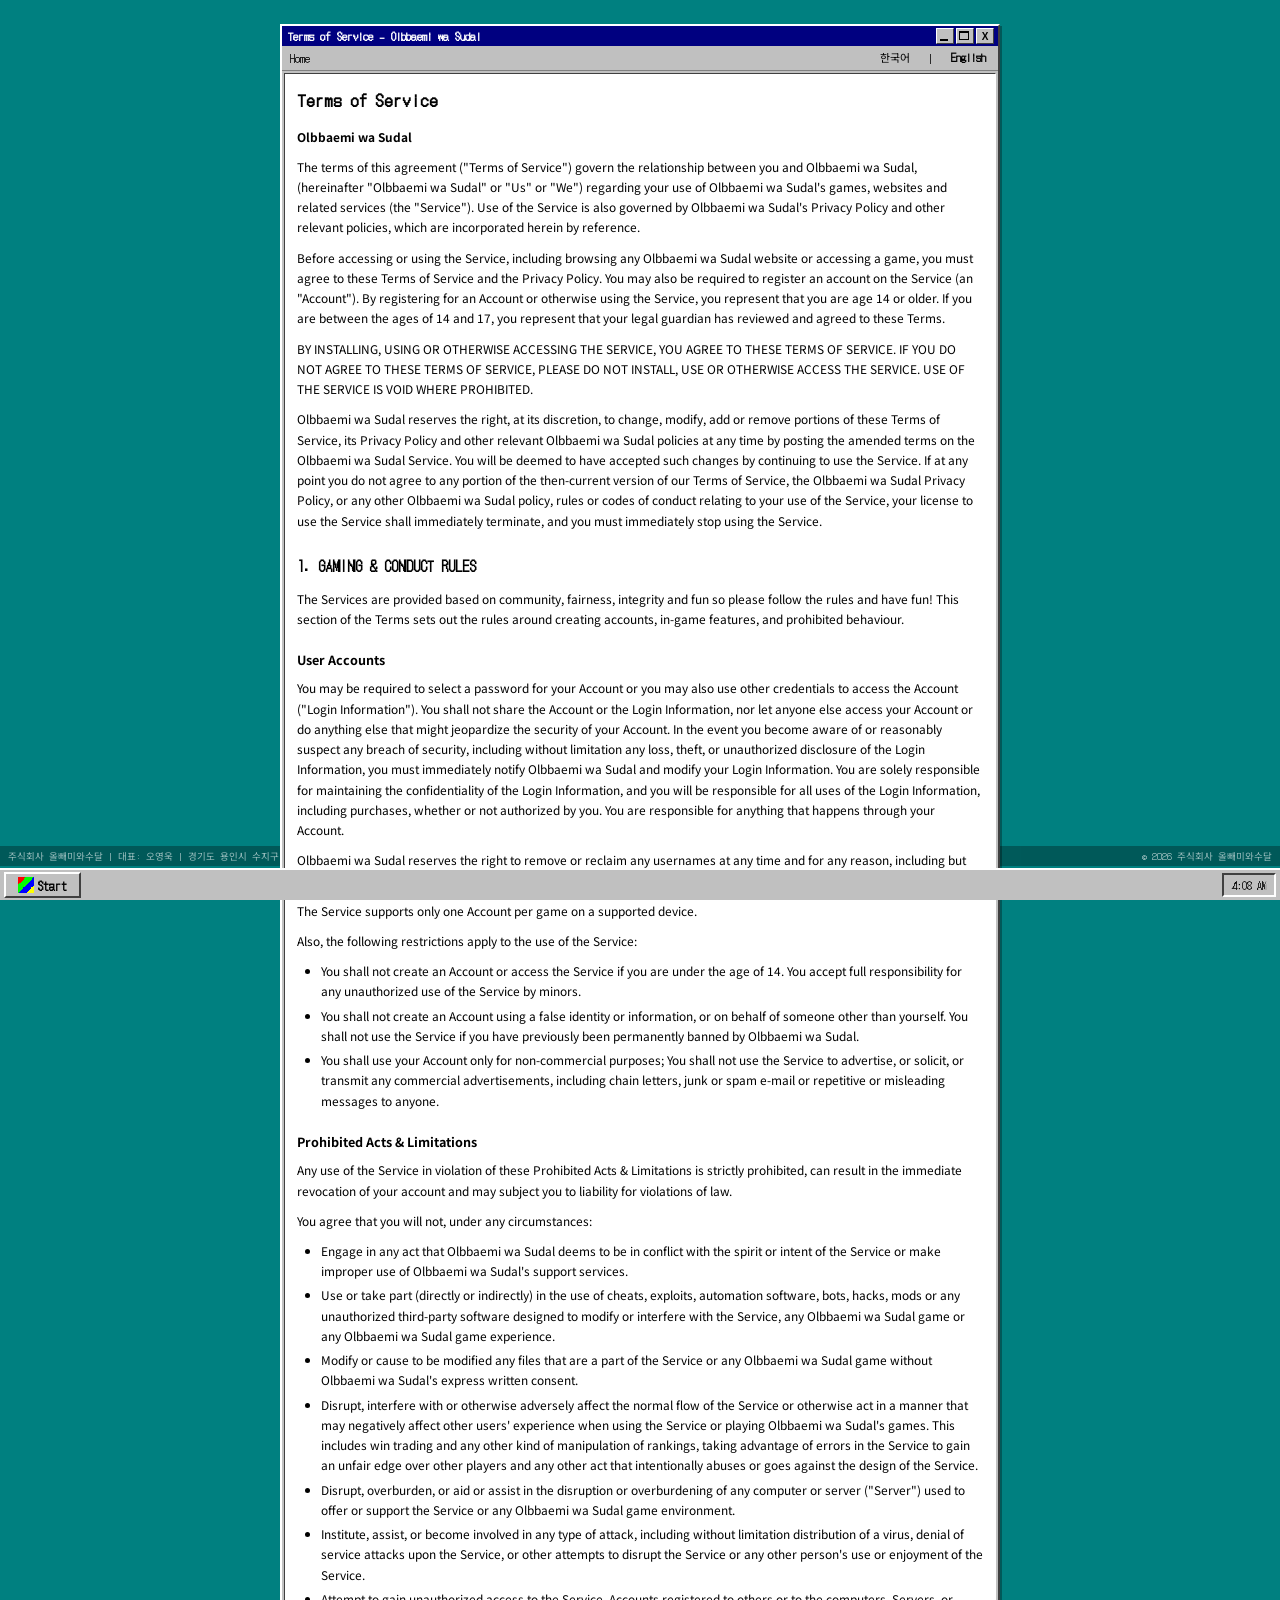
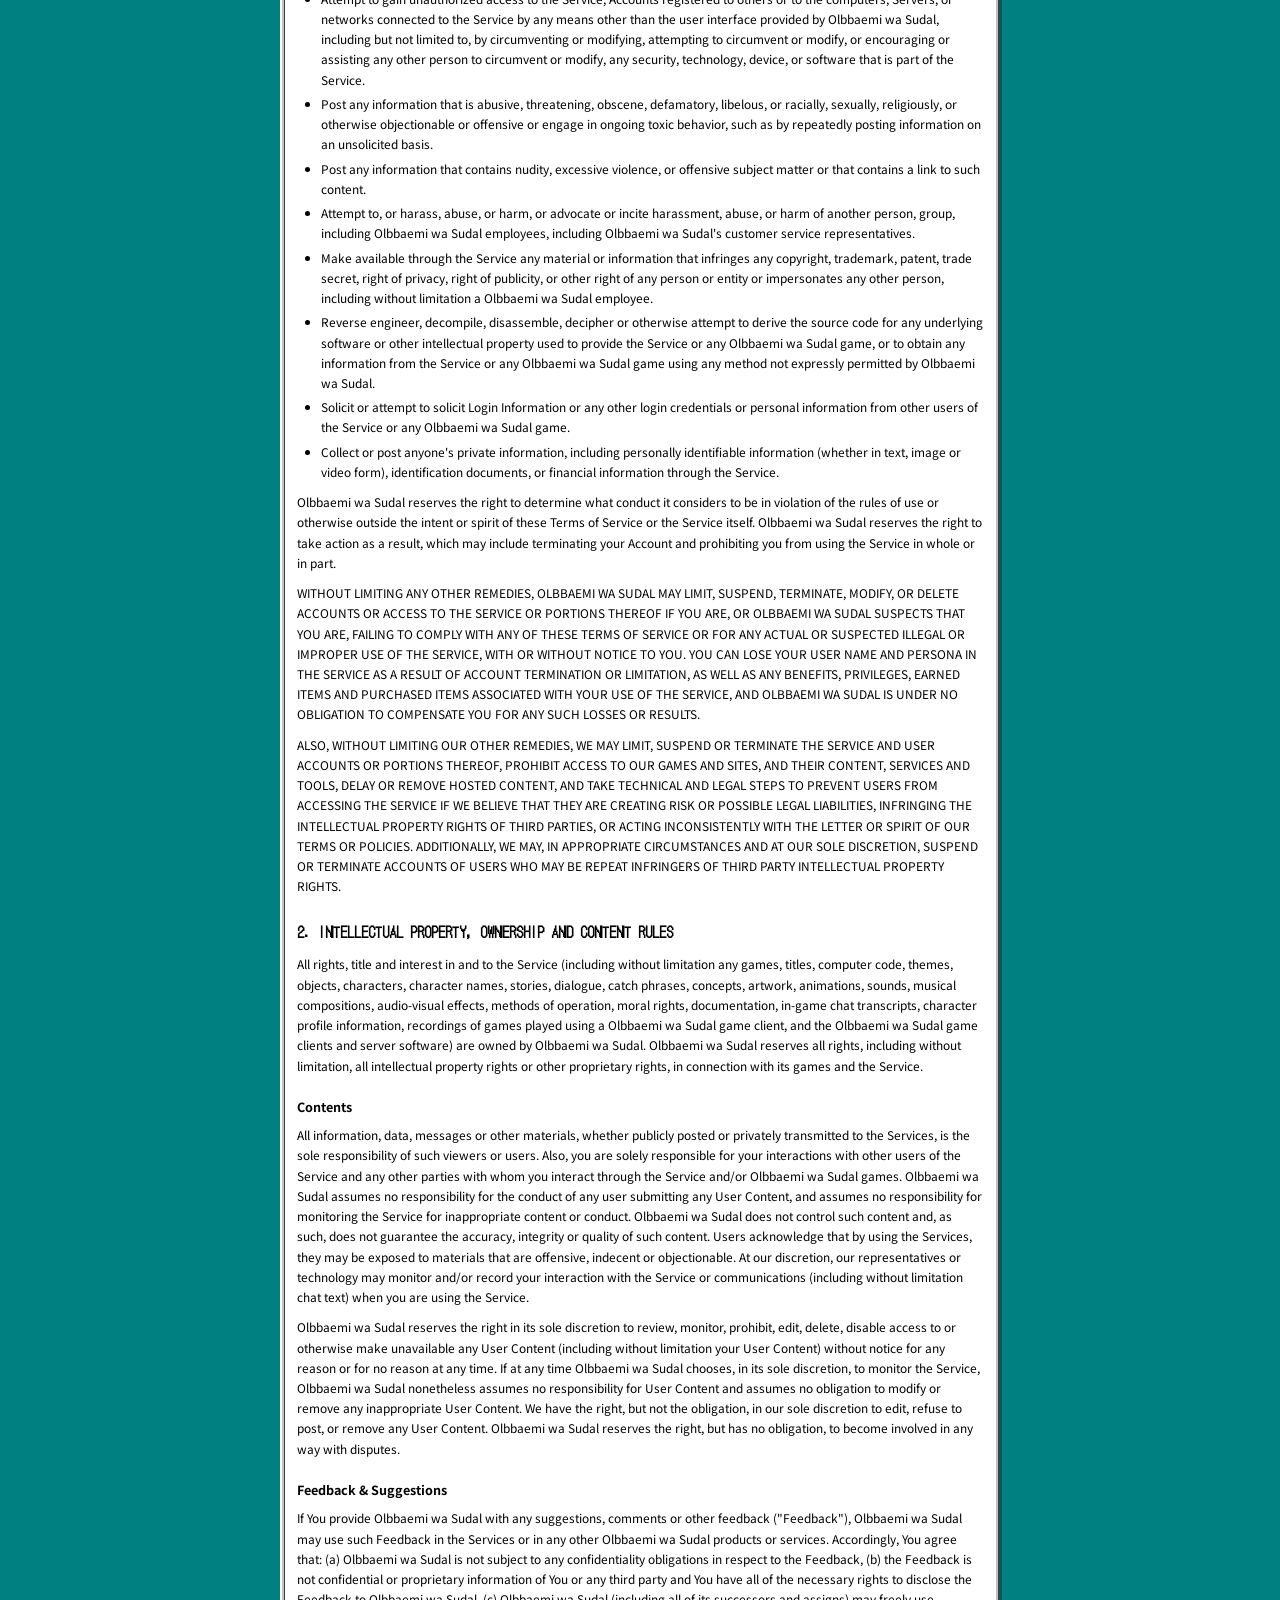
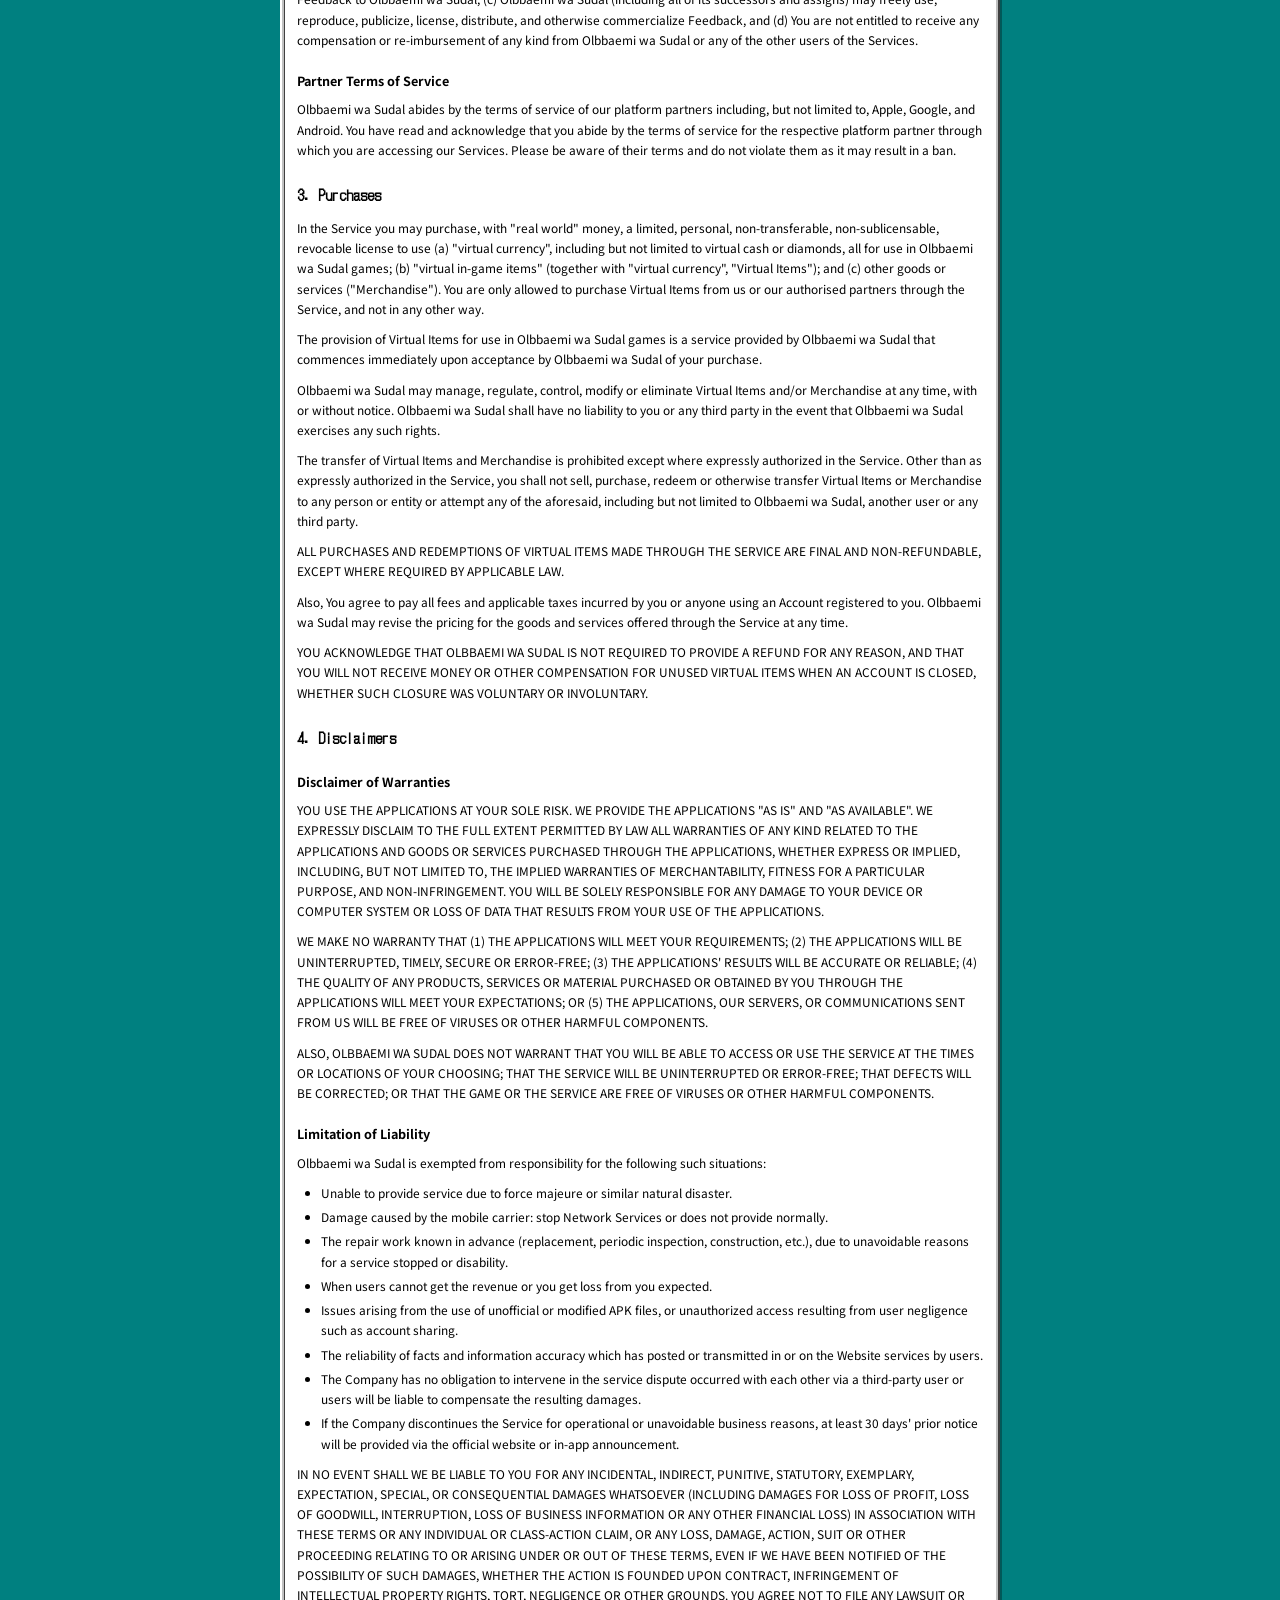
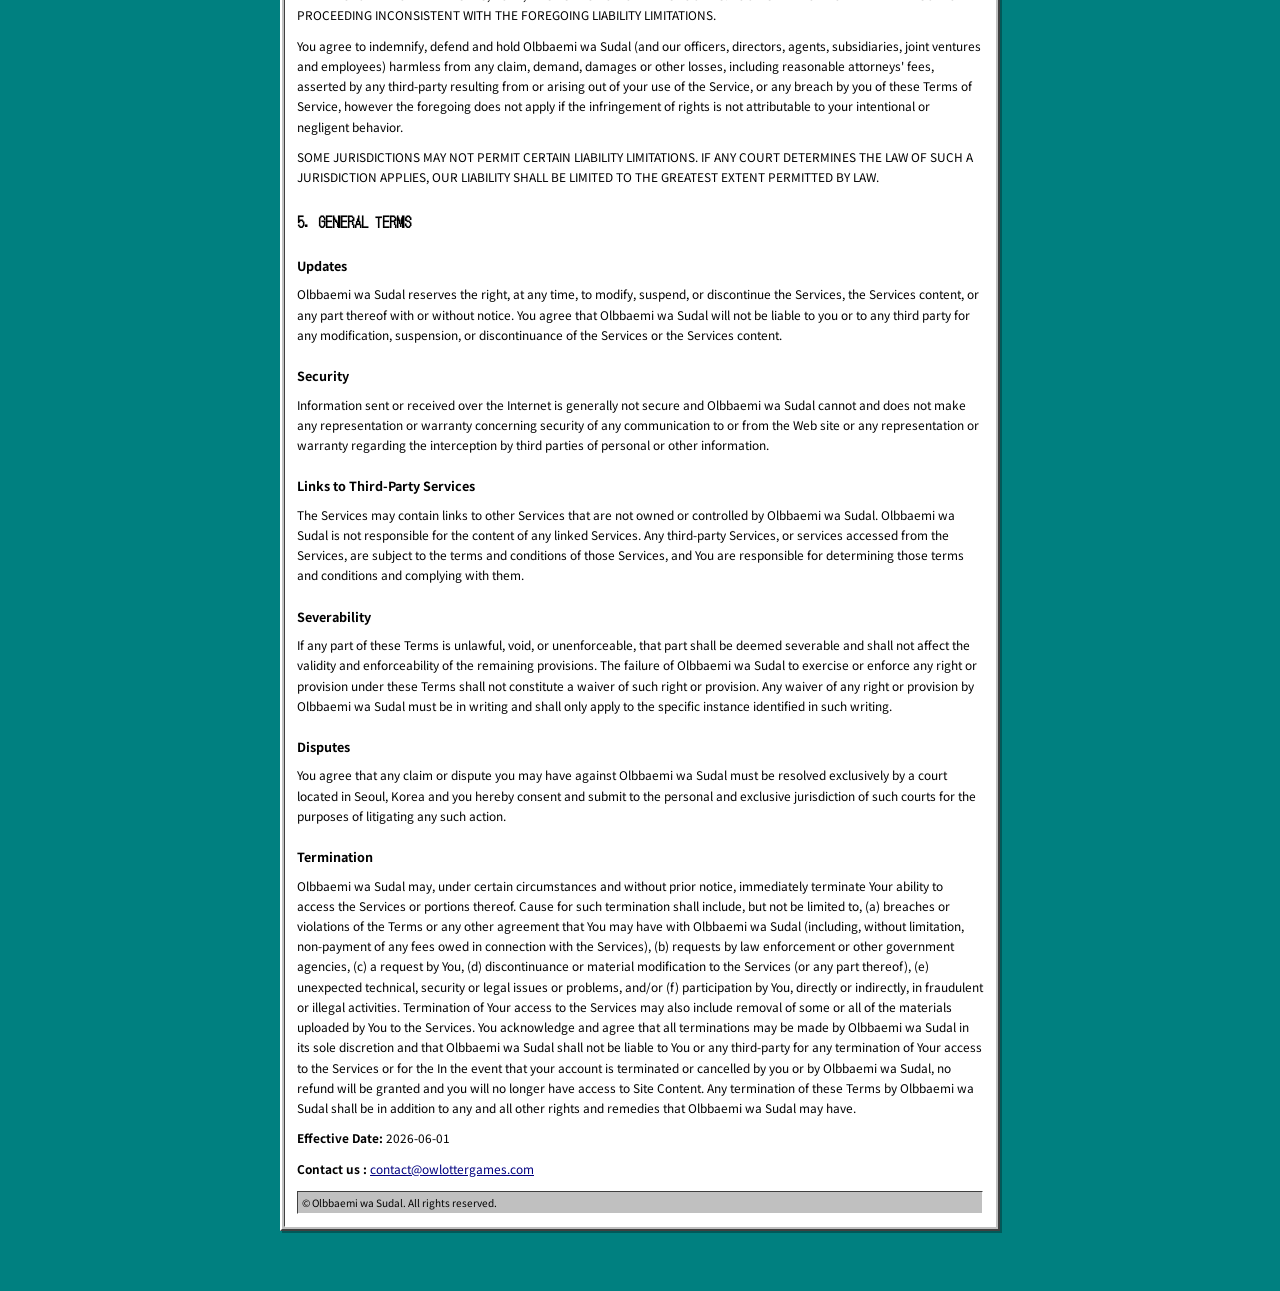
<file: terms-of-service.html>
<!DOCTYPE html>
<html lang="en">
<head>
  <meta charset="UTF-8">
  <meta name="viewport" content="width=device-width, initial-scale=1.0">
  <title>Terms of Service - Olbbaemi wa Sudal</title>
  <link rel="preconnect" href="https://fonts.googleapis.com">
  <link rel="preconnect" href="https://fonts.gstatic.com" crossorigin>
  <link href="https://fonts.googleapis.com/css2?family=DotGothic16&family=Noto+Sans+KR:wght@400;700&display=swap" rel="stylesheet">
  <link rel="stylesheet" href="css/style.css">
  <style>
    /* Policy page: show the window by default, centered */
    body {
      overflow-y: auto;
      height: auto;
    }
    .desktop {
      min-height: 100vh;
      height: auto;
      overflow: visible;
      display: flex;
      justify-content: center;
      padding: 24px 0 60px;
    }
    .win-window {
      position: relative;
      top: auto !important;
      left: auto !important;
      display: flex !important;
      max-width: 720px;
      width: 94vw;
      max-height: none;
    }
    .win-body {
      font-size: 0.85rem;
      line-height: 1.7;
    }
    .win-body h1 {
      font-size: 1.2rem;
      margin-bottom: 12px;
      font-family: var(--font-system);
    }
    .win-body h2 {
      font-size: 1rem;
      margin: 24px 0 10px;
      font-family: var(--font-system);
    }
    .win-body h3 {
      font-size: 0.9rem;
      margin: 20px 0 8px;
    }
    .win-body p {
      margin-bottom: 10px;
      font-family: var(--font-kr);
    }
    .win-body ul, .win-body ol {
      padding-left: 24px;
      margin-bottom: 10px;
    }
    .win-body ul li, .win-body ol li {
      line-height: 1.7;
      margin-bottom: 4px;
      font-family: var(--font-kr);
    }
    .win-body strong {
      font-weight: bold;
    }
    .win-body em {
      font-style: italic;
    }
    .win-menubar {
      display: flex;
      justify-content: space-between;
      align-items: center;
    }
    .lang-toggle {
      display: inline-flex;
      gap: 6px;
      font-size: 0.78rem;
      padding-right: 6px;
    }
    .lang-toggle a {
      color: var(--win-text, #000);
      text-decoration: none;
      padding: 0 4px;
    }
    .lang-toggle a:hover { background: #000080; color: #fff; }
    .lang-toggle .current { font-weight: bold; }
    .taskbar {
      position: fixed;
    }
    .desktop-footer {
      position: fixed;
    }
  </style>
</head>
<body>
  <div class="desktop">

    <div class="win-window" id="terms-window">
      <div class="win-titlebar">
        <span class="win-titlebar-text">Terms of Service - Olbbaemi wa Sudal</span>
        <div class="win-titlebar-buttons">
          <button class="win-btn-minimize" onclick="window.location.href='index.html'"></button>
          <button class="win-btn-maximize"></button>
          <button class="win-btn-close" onclick="window.location.href='index.html'"></button>
        </div>
      </div>
      <div class="win-menubar">
        <span onclick="window.location.href='index.html'">Home</span>
        <span class="lang-toggle">
          <a href="terms-of-service-ko.html">한국어</a>
          <span>|</span>
          <a href="terms-of-service.html" class="current">English</a>
        </span>
      </div>
      <div class="win-body">

        <h1>Terms of Service</h1>
        <p><strong>Olbbaemi wa Sudal</strong></p>

        <p>The terms of this agreement ("Terms of Service") govern the relationship between you and Olbbaemi wa Sudal, (hereinafter "Olbbaemi wa Sudal" or "Us" or "We") regarding your use of Olbbaemi wa Sudal's games, websites and related services (the "Service"). Use of the Service is also governed by Olbbaemi wa Sudal's Privacy Policy and other relevant policies, which are incorporated herein by reference.</p>

        <p>Before accessing or using the Service, including browsing any Olbbaemi wa Sudal website or accessing a game, you must agree to these Terms of Service and the Privacy Policy. You may also be required to register an account on the Service (an "Account"). By registering for an Account or otherwise using the Service, you represent that you are age 14 or older. If you are between the ages of 14 and 17, you represent that your legal guardian has reviewed and agreed to these Terms.</p>

        <p>BY INSTALLING, USING OR OTHERWISE ACCESSING THE SERVICE, YOU AGREE TO THESE TERMS OF SERVICE. IF YOU DO NOT AGREE TO THESE TERMS OF SERVICE, PLEASE DO NOT INSTALL, USE OR OTHERWISE ACCESS THE SERVICE. USE OF THE SERVICE IS VOID WHERE PROHIBITED.</p>

        <p>Olbbaemi wa Sudal reserves the right, at its discretion, to change, modify, add or remove portions of these Terms of Service, its Privacy Policy and other relevant Olbbaemi wa Sudal policies at any time by posting the amended terms on the Olbbaemi wa Sudal Service. You will be deemed to have accepted such changes by continuing to use the Service. If at any point you do not agree to any portion of the then-current version of our Terms of Service, the Olbbaemi wa Sudal Privacy Policy, or any other Olbbaemi wa Sudal policy, rules or codes of conduct relating to your use of the Service, your license to use the Service shall immediately terminate, and you must immediately stop using the Service.</p>

        <h2>1. GAMING &amp; CONDUCT RULES</h2>
        <p>The Services are provided based on community, fairness, integrity and fun so please follow the rules and have fun! This section of the Terms sets out the rules around creating accounts, in-game features, and prohibited behaviour.</p>

        <h3>User Accounts</h3>
        <p>You may be required to select a password for your Account or you may also use other credentials to access the Account ("Login Information"). You shall not share the Account or the Login Information, nor let anyone else access your Account or do anything else that might jeopardize the security of your Account. In the event you become aware of or reasonably suspect any breach of security, including without limitation any loss, theft, or unauthorized disclosure of the Login Information, you must immediately notify Olbbaemi wa Sudal and modify your Login Information. You are solely responsible for maintaining the confidentiality of the Login Information, and you will be responsible for all uses of the Login Information, including purchases, whether or not authorized by you. You are responsible for anything that happens through your Account.</p>

        <p>Olbbaemi wa Sudal reserves the right to remove or reclaim any usernames at any time and for any reason, including but not limited to claims by a third party that a username violates the third party's rights.</p>

        <p>The Service supports only one Account per game on a supported device.</p>

        <p>Also, the following restrictions apply to the use of the Service:</p>
        <ul>
          <li>You shall not create an Account or access the Service if you are under the age of 14. You accept full responsibility for any unauthorized use of the Service by minors.</li>
          <li>You shall not create an Account using a false identity or information, or on behalf of someone other than yourself. You shall not use the Service if you have previously been permanently banned by Olbbaemi wa Sudal.</li>
          <li>You shall use your Account only for non-commercial purposes; You shall not use the Service to advertise, or solicit, or transmit any commercial advertisements, including chain letters, junk or spam e-mail or repetitive or misleading messages to anyone.</li>
        </ul>

        <h3>Prohibited Acts &amp; Limitations</h3>
        <p>Any use of the Service in violation of these Prohibited Acts &amp; Limitations is strictly prohibited, can result in the immediate revocation of your account and may subject you to liability for violations of law.</p>

        <p>You agree that you will not, under any circumstances:</p>
        <ul>
          <li>Engage in any act that Olbbaemi wa Sudal deems to be in conflict with the spirit or intent of the Service or make improper use of Olbbaemi wa Sudal's support services.</li>
          <li>Use or take part (directly or indirectly) in the use of cheats, exploits, automation software, bots, hacks, mods or any unauthorized third-party software designed to modify or interfere with the Service, any Olbbaemi wa Sudal game or any Olbbaemi wa Sudal game experience.</li>
          <li>Modify or cause to be modified any files that are a part of the Service or any Olbbaemi wa Sudal game without Olbbaemi wa Sudal's express written consent.</li>
          <li>Disrupt, interfere with or otherwise adversely affect the normal flow of the Service or otherwise act in a manner that may negatively affect other users' experience when using the Service or playing Olbbaemi wa Sudal's games. This includes win trading and any other kind of manipulation of rankings, taking advantage of errors in the Service to gain an unfair edge over other players and any other act that intentionally abuses or goes against the design of the Service.</li>
          <li>Disrupt, overburden, or aid or assist in the disruption or overburdening of any computer or server ("Server") used to offer or support the Service or any Olbbaemi wa Sudal game environment.</li>
          <li>Institute, assist, or become involved in any type of attack, including without limitation distribution of a virus, denial of service attacks upon the Service, or other attempts to disrupt the Service or any other person's use or enjoyment of the Service.</li>
          <li>Attempt to gain unauthorized access to the Service, Accounts registered to others or to the computers, Servers, or networks connected to the Service by any means other than the user interface provided by Olbbaemi wa Sudal, including but not limited to, by circumventing or modifying, attempting to circumvent or modify, or encouraging or assisting any other person to circumvent or modify, any security, technology, device, or software that is part of the Service.</li>
          <li>Post any information that is abusive, threatening, obscene, defamatory, libelous, or racially, sexually, religiously, or otherwise objectionable or offensive or engage in ongoing toxic behavior, such as by repeatedly posting information on an unsolicited basis.</li>
          <li>Post any information that contains nudity, excessive violence, or offensive subject matter or that contains a link to such content.</li>
          <li>Attempt to, or harass, abuse, or harm, or advocate or incite harassment, abuse, or harm of another person, group, including Olbbaemi wa Sudal employees, including Olbbaemi wa Sudal's customer service representatives.</li>
          <li>Make available through the Service any material or information that infringes any copyright, trademark, patent, trade secret, right of privacy, right of publicity, or other right of any person or entity or impersonates any other person, including without limitation a Olbbaemi wa Sudal employee.</li>
          <li>Reverse engineer, decompile, disassemble, decipher or otherwise attempt to derive the source code for any underlying software or other intellectual property used to provide the Service or any Olbbaemi wa Sudal game, or to obtain any information from the Service or any Olbbaemi wa Sudal game using any method not expressly permitted by Olbbaemi wa Sudal.</li>
          <li>Solicit or attempt to solicit Login Information or any other login credentials or personal information from other users of the Service or any Olbbaemi wa Sudal game.</li>
          <li>Collect or post anyone's private information, including personally identifiable information (whether in text, image or video form), identification documents, or financial information through the Service.</li>
        </ul>

        <p>Olbbaemi wa Sudal reserves the right to determine what conduct it considers to be in violation of the rules of use or otherwise outside the intent or spirit of these Terms of Service or the Service itself. Olbbaemi wa Sudal reserves the right to take action as a result, which may include terminating your Account and prohibiting you from using the Service in whole or in part.</p>

        <p>WITHOUT LIMITING ANY OTHER REMEDIES, OLBBAEMI WA SUDAL MAY LIMIT, SUSPEND, TERMINATE, MODIFY, OR DELETE ACCOUNTS OR ACCESS TO THE SERVICE OR PORTIONS THEREOF IF YOU ARE, OR OLBBAEMI WA SUDAL SUSPECTS THAT YOU ARE, FAILING TO COMPLY WITH ANY OF THESE TERMS OF SERVICE OR FOR ANY ACTUAL OR SUSPECTED ILLEGAL OR IMPROPER USE OF THE SERVICE, WITH OR WITHOUT NOTICE TO YOU. YOU CAN LOSE YOUR USER NAME AND PERSONA IN THE SERVICE AS A RESULT OF ACCOUNT TERMINATION OR LIMITATION, AS WELL AS ANY BENEFITS, PRIVILEGES, EARNED ITEMS AND PURCHASED ITEMS ASSOCIATED WITH YOUR USE OF THE SERVICE, AND OLBBAEMI WA SUDAL IS UNDER NO OBLIGATION TO COMPENSATE YOU FOR ANY SUCH LOSSES OR RESULTS.</p>

        <p>ALSO, WITHOUT LIMITING OUR OTHER REMEDIES, WE MAY LIMIT, SUSPEND OR TERMINATE THE SERVICE AND USER ACCOUNTS OR PORTIONS THEREOF, PROHIBIT ACCESS TO OUR GAMES AND SITES, AND THEIR CONTENT, SERVICES AND TOOLS, DELAY OR REMOVE HOSTED CONTENT, AND TAKE TECHNICAL AND LEGAL STEPS TO PREVENT USERS FROM ACCESSING THE SERVICE IF WE BELIEVE THAT THEY ARE CREATING RISK OR POSSIBLE LEGAL LIABILITIES, INFRINGING THE INTELLECTUAL PROPERTY RIGHTS OF THIRD PARTIES, OR ACTING INCONSISTENTLY WITH THE LETTER OR SPIRIT OF OUR TERMS OR POLICIES. ADDITIONALLY, WE MAY, IN APPROPRIATE CIRCUMSTANCES AND AT OUR SOLE DISCRETION, SUSPEND OR TERMINATE ACCOUNTS OF USERS WHO MAY BE REPEAT INFRINGERS OF THIRD PARTY INTELLECTUAL PROPERTY RIGHTS.</p>

        <h2>2. INTELLECTUAL PROPERTY, OWNERSHIP AND CONTENT RULES</h2>
        <p>All rights, title and interest in and to the Service (including without limitation any games, titles, computer code, themes, objects, characters, character names, stories, dialogue, catch phrases, concepts, artwork, animations, sounds, musical compositions, audio-visual effects, methods of operation, moral rights, documentation, in-game chat transcripts, character profile information, recordings of games played using a Olbbaemi wa Sudal game client, and the Olbbaemi wa Sudal game clients and server software) are owned by Olbbaemi wa Sudal. Olbbaemi wa Sudal reserves all rights, including without limitation, all intellectual property rights or other proprietary rights, in connection with its games and the Service.</p>

        <h3>Contents</h3>
        <p>All information, data, messages or other materials, whether publicly posted or privately transmitted to the Services, is the sole responsibility of such viewers or users. Also, you are solely responsible for your interactions with other users of the Service and any other parties with whom you interact through the Service and/or Olbbaemi wa Sudal games. Olbbaemi wa Sudal assumes no responsibility for the conduct of any user submitting any User Content, and assumes no responsibility for monitoring the Service for inappropriate content or conduct. Olbbaemi wa Sudal does not control such content and, as such, does not guarantee the accuracy, integrity or quality of such content. Users acknowledge that by using the Services, they may be exposed to materials that are offensive, indecent or objectionable. At our discretion, our representatives or technology may monitor and/or record your interaction with the Service or communications (including without limitation chat text) when you are using the Service.</p>

        <p>Olbbaemi wa Sudal reserves the right in its sole discretion to review, monitor, prohibit, edit, delete, disable access to or otherwise make unavailable any User Content (including without limitation your User Content) without notice for any reason or for no reason at any time. If at any time Olbbaemi wa Sudal chooses, in its sole discretion, to monitor the Service, Olbbaemi wa Sudal nonetheless assumes no responsibility for User Content and assumes no obligation to modify or remove any inappropriate User Content. We have the right, but not the obligation, in our sole discretion to edit, refuse to post, or remove any User Content. Olbbaemi wa Sudal reserves the right, but has no obligation, to become involved in any way with disputes.</p>

        <h3>Feedback &amp; Suggestions</h3>
        <p>If You provide Olbbaemi wa Sudal with any suggestions, comments or other feedback ("Feedback"), Olbbaemi wa Sudal may use such Feedback in the Services or in any other Olbbaemi wa Sudal products or services. Accordingly, You agree that: (a) Olbbaemi wa Sudal is not subject to any confidentiality obligations in respect to the Feedback, (b) the Feedback is not confidential or proprietary information of You or any third party and You have all of the necessary rights to disclose the Feedback to Olbbaemi wa Sudal, (c) Olbbaemi wa Sudal (including all of its successors and assigns) may freely use, reproduce, publicize, license, distribute, and otherwise commercialize Feedback, and (d) You are not entitled to receive any compensation or re-imbursement of any kind from Olbbaemi wa Sudal or any of the other users of the Services.</p>

        <h3>Partner Terms of Service</h3>
        <p>Olbbaemi wa Sudal abides by the terms of service of our platform partners including, but not limited to, Apple, Google, and Android. You have read and acknowledge that you abide by the terms of service for the respective platform partner through which you are accessing our Services. Please be aware of their terms and do not violate them as it may result in a ban.</p>

        <h2>3. Purchases</h2>
        <p>In the Service you may purchase, with "real world" money, a limited, personal, non-transferable, non-sublicensable, revocable license to use (a) "virtual currency", including but not limited to virtual cash or diamonds, all for use in Olbbaemi wa Sudal games; (b) "virtual in-game items" (together with "virtual currency", "Virtual Items"); and (c) other goods or services ("Merchandise"). You are only allowed to purchase Virtual Items from us or our authorised partners through the Service, and not in any other way.</p>

        <p>The provision of Virtual Items for use in Olbbaemi wa Sudal games is a service provided by Olbbaemi wa Sudal that commences immediately upon acceptance by Olbbaemi wa Sudal of your purchase.</p>

        <p>Olbbaemi wa Sudal may manage, regulate, control, modify or eliminate Virtual Items and/or Merchandise at any time, with or without notice. Olbbaemi wa Sudal shall have no liability to you or any third party in the event that Olbbaemi wa Sudal exercises any such rights.</p>

        <p>The transfer of Virtual Items and Merchandise is prohibited except where expressly authorized in the Service. Other than as expressly authorized in the Service, you shall not sell, purchase, redeem or otherwise transfer Virtual Items or Merchandise to any person or entity or attempt any of the aforesaid, including but not limited to Olbbaemi wa Sudal, another user or any third party.</p>

        <p>ALL PURCHASES AND REDEMPTIONS OF VIRTUAL ITEMS MADE THROUGH THE SERVICE ARE FINAL AND NON-REFUNDABLE, EXCEPT WHERE REQUIRED BY APPLICABLE LAW.</p>

        <p>Also, You agree to pay all fees and applicable taxes incurred by you or anyone using an Account registered to you. Olbbaemi wa Sudal may revise the pricing for the goods and services offered through the Service at any time.</p>

        <p>YOU ACKNOWLEDGE THAT OLBBAEMI WA SUDAL IS NOT REQUIRED TO PROVIDE A REFUND FOR ANY REASON, AND THAT YOU WILL NOT RECEIVE MONEY OR OTHER COMPENSATION FOR UNUSED VIRTUAL ITEMS WHEN AN ACCOUNT IS CLOSED, WHETHER SUCH CLOSURE WAS VOLUNTARY OR INVOLUNTARY.</p>

        <h2>4. Disclaimers</h2>

        <h3>Disclaimer of Warranties</h3>
        <p>YOU USE THE APPLICATIONS AT YOUR SOLE RISK. WE PROVIDE THE APPLICATIONS "AS IS" AND "AS AVAILABLE". WE EXPRESSLY DISCLAIM TO THE FULL EXTENT PERMITTED BY LAW ALL WARRANTIES OF ANY KIND RELATED TO THE APPLICATIONS AND GOODS OR SERVICES PURCHASED THROUGH THE APPLICATIONS, WHETHER EXPRESS OR IMPLIED, INCLUDING, BUT NOT LIMITED TO, THE IMPLIED WARRANTIES OF MERCHANTABILITY, FITNESS FOR A PARTICULAR PURPOSE, AND NON-INFRINGEMENT. YOU WILL BE SOLELY RESPONSIBLE FOR ANY DAMAGE TO YOUR DEVICE OR COMPUTER SYSTEM OR LOSS OF DATA THAT RESULTS FROM YOUR USE OF THE APPLICATIONS.</p>

        <p>WE MAKE NO WARRANTY THAT (1) THE APPLICATIONS WILL MEET YOUR REQUIREMENTS; (2) THE APPLICATIONS WILL BE UNINTERRUPTED, TIMELY, SECURE OR ERROR-FREE; (3) THE APPLICATIONS' RESULTS WILL BE ACCURATE OR RELIABLE; (4) THE QUALITY OF ANY PRODUCTS, SERVICES OR MATERIAL PURCHASED OR OBTAINED BY YOU THROUGH THE APPLICATIONS WILL MEET YOUR EXPECTATIONS; OR (5) THE APPLICATIONS, OUR SERVERS, OR COMMUNICATIONS SENT FROM US WILL BE FREE OF VIRUSES OR OTHER HARMFUL COMPONENTS.</p>

        <p>ALSO, OLBBAEMI WA SUDAL DOES NOT WARRANT THAT YOU WILL BE ABLE TO ACCESS OR USE THE SERVICE AT THE TIMES OR LOCATIONS OF YOUR CHOOSING; THAT THE SERVICE WILL BE UNINTERRUPTED OR ERROR-FREE; THAT DEFECTS WILL BE CORRECTED; OR THAT THE GAME OR THE SERVICE ARE FREE OF VIRUSES OR OTHER HARMFUL COMPONENTS.</p>

        <h3>Limitation of Liability</h3>
        <p>Olbbaemi wa Sudal is exempted from responsibility for the following such situations:</p>
        <ul>
          <li>Unable to provide service due to force majeure or similar natural disaster.</li>
          <li>Damage caused by the mobile carrier: stop Network Services or does not provide normally.</li>
          <li>The repair work known in advance (replacement, periodic inspection, construction, etc.), due to unavoidable reasons for a service stopped or disability.</li>
          <li>When users cannot get the revenue or you get loss from you expected.</li>
          <li>Issues arising from the use of unofficial or modified APK files, or unauthorized access resulting from user negligence such as account sharing.</li>
          <li>The reliability of facts and information accuracy which has posted or transmitted in or on the Website services by users.</li>
          <li>The Company has no obligation to intervene in the service dispute occurred with each other via a third-party user or users will be liable to compensate the resulting damages.</li>
          <li>If the Company discontinues the Service for operational or unavoidable business reasons, at least 30 days' prior notice will be provided via the official website or in-app announcement.</li>
        </ul>

        <p>IN NO EVENT SHALL WE BE LIABLE TO YOU FOR ANY INCIDENTAL, INDIRECT, PUNITIVE, STATUTORY, EXEMPLARY, EXPECTATION, SPECIAL, OR CONSEQUENTIAL DAMAGES WHATSOEVER (INCLUDING DAMAGES FOR LOSS OF PROFIT, LOSS OF GOODWILL, INTERRUPTION, LOSS OF BUSINESS INFORMATION OR ANY OTHER FINANCIAL LOSS) IN ASSOCIATION WITH THESE TERMS OR ANY INDIVIDUAL OR CLASS-ACTION CLAIM, OR ANY LOSS, DAMAGE, ACTION, SUIT OR OTHER PROCEEDING RELATING TO OR ARISING UNDER OR OUT OF THESE TERMS, EVEN IF WE HAVE BEEN NOTIFIED OF THE POSSIBILITY OF SUCH DAMAGES, WHETHER THE ACTION IS FOUNDED UPON CONTRACT, INFRINGEMENT OF INTELLECTUAL PROPERTY RIGHTS, TORT, NEGLIGENCE OR OTHER GROUNDS. YOU AGREE NOT TO FILE ANY LAWSUIT OR PROCEEDING INCONSISTENT WITH THE FOREGOING LIABILITY LIMITATIONS.</p>

        <p>You agree to indemnify, defend and hold Olbbaemi wa Sudal (and our officers, directors, agents, subsidiaries, joint ventures and employees) harmless from any claim, demand, damages or other losses, including reasonable attorneys' fees, asserted by any third-party resulting from or arising out of your use of the Service, or any breach by you of these Terms of Service, however the foregoing does not apply if the infringement of rights is not attributable to your intentional or negligent behavior.</p>

        <p>SOME JURISDICTIONS MAY NOT PERMIT CERTAIN LIABILITY LIMITATIONS. IF ANY COURT DETERMINES THE LAW OF SUCH A JURISDICTION APPLIES, OUR LIABILITY SHALL BE LIMITED TO THE GREATEST EXTENT PERMITTED BY LAW.</p>

        <h2>5. GENERAL TERMS</h2>

        <h3>Updates</h3>
        <p>Olbbaemi wa Sudal reserves the right, at any time, to modify, suspend, or discontinue the Services, the Services content, or any part thereof with or without notice. You agree that Olbbaemi wa Sudal will not be liable to you or to any third party for any modification, suspension, or discontinuance of the Services or the Services content.</p>

        <h3>Security</h3>
        <p>Information sent or received over the Internet is generally not secure and Olbbaemi wa Sudal cannot and does not make any representation or warranty concerning security of any communication to or from the Web site or any representation or warranty regarding the interception by third parties of personal or other information.</p>

        <h3>Links to Third-Party Services</h3>
        <p>The Services may contain links to other Services that are not owned or controlled by Olbbaemi wa Sudal. Olbbaemi wa Sudal is not responsible for the content of any linked Services. Any third-party Services, or services accessed from the Services, are subject to the terms and conditions of those Services, and You are responsible for determining those terms and conditions and complying with them.</p>

        <h3>Severability</h3>
        <p>If any part of these Terms is unlawful, void, or unenforceable, that part shall be deemed severable and shall not affect the validity and enforceability of the remaining provisions. The failure of Olbbaemi wa Sudal to exercise or enforce any right or provision under these Terms shall not constitute a waiver of such right or provision. Any waiver of any right or provision by Olbbaemi wa Sudal must be in writing and shall only apply to the specific instance identified in such writing.</p>

        <h3>Disputes</h3>
        <p>You agree that any claim or dispute you may have against Olbbaemi wa Sudal must be resolved exclusively by a court located in Seoul, Korea and you hereby consent and submit to the personal and exclusive jurisdiction of such courts for the purposes of litigating any such action.</p>

        <h3>Termination</h3>
        <p>Olbbaemi wa Sudal may, under certain circumstances and without prior notice, immediately terminate Your ability to access the Services or portions thereof. Cause for such termination shall include, but not be limited to, (a) breaches or violations of the Terms or any other agreement that You may have with Olbbaemi wa Sudal (including, without limitation, non-payment of any fees owed in connection with the Services), (b) requests by law enforcement or other government agencies, (c) a request by You, (d) discontinuance or material modification to the Services (or any part thereof), (e) unexpected technical, security or legal issues or problems, and/or (f) participation by You, directly or indirectly, in fraudulent or illegal activities. Termination of Your access to the Services may also include removal of some or all of the materials uploaded by You to the Services. You acknowledge and agree that all terminations may be made by Olbbaemi wa Sudal in its sole discretion and that Olbbaemi wa Sudal shall not be liable to You or any third-party for any termination of Your access to the Services or for the In the event that your account is terminated or cancelled by you or by Olbbaemi wa Sudal, no refund will be granted and you will no longer have access to Site Content. Any termination of these Terms by Olbbaemi wa Sudal shall be in addition to any and all other rights and remedies that Olbbaemi wa Sudal may have.</p>

        <p><strong>Effective Date:</strong> 2026-06-01</p>
        <p><strong>Contact us :</strong> <a href="mailto:contact@owlottergames.com">contact@owlottergames.com</a></p>

        <div class="win-statusbar">
          <span>&copy; Olbbaemi wa Sudal. All rights reserved.</span>
        </div>
      </div>
    </div>

    <!-- Footer info bar -->
    <div class="desktop-footer">
      <span>주식회사 올빼미와수달 | 대표: 오영욱 | 경기도 용인시 수지구 | master@owlottergames.com</span>
      <span>&copy; 2026 주식회사 올빼미와수달</span>
    </div>

    <!-- Taskbar -->
    <div class="taskbar">
      <button class="start-btn" onclick="window.location.href='index.html'">
        <span class="start-icon"></span> Start
      </button>
      <div class="taskbar-tray">
        <span class="tray-item" id="clock"></span>
      </div>
    </div>

  </div>

  <script>
    // Clock
    function updateClock() {
      const now = new Date();
      const h = now.getHours();
      const m = String(now.getMinutes()).padStart(2, '0');
      const ampm = h >= 12 ? 'PM' : 'AM';
      const h12 = h % 12 || 12;
      document.getElementById('clock').textContent = h12 + ':' + m + ' ' + ampm;
    }
    updateClock();
    setInterval(updateClock, 30000);
  </script>
</body>
</html>
</file>
<file: css/style.css>
/* === Windows 3.1 Style === */
*, *::before, *::after {
  margin: 0;
  padding: 0;
  box-sizing: border-box;
}

:root {
  --win-bg: #008080;
  --win-gray: #c0c0c0;
  --win-dark: #808080;
  --win-light: #ffffff;
  --win-shadow: #404040;
  --win-title: #000080;
  --win-title-text: #ffffff;
  --win-body-bg: #ffffff;
  --win-text: #000000;
  --win-link: #000080;
  --font-system: 'DotGothic16', 'Noto Sans KR', 'MS Sans Serif', 'Arial', sans-serif;
  --font-kr: 'Noto Sans KR', sans-serif;
}

html {
  font-size: 14px;
}

body {
  font-family: var(--font-system);
  background: var(--win-bg);
  color: var(--win-text);
  overflow: hidden;
  height: 100vh;
  user-select: none;
  cursor: default;
}

a {
  color: var(--win-link);
  text-decoration: underline;
}

a:hover {
  color: #0000ff;
}

/* === Bevel Mixin (outset / inset) === */
.bevel-out {
  border-top: 2px solid var(--win-light);
  border-left: 2px solid var(--win-light);
  border-bottom: 2px solid var(--win-shadow);
  border-right: 2px solid var(--win-shadow);
}

.bevel-in {
  border-top: 2px solid var(--win-shadow);
  border-left: 2px solid var(--win-shadow);
  border-bottom: 2px solid var(--win-light);
  border-right: 2px solid var(--win-light);
}

/* === Floating Desktop Logo === */
.desktop-bg-logo {
  position: absolute;
  z-index: 0;
  display: flex;
  flex-direction: column;
  align-items: center;
  gap: 4px;
  font-family: var(--font-system);
  font-weight: bold;
  white-space: nowrap;
  opacity: 0.25;
  pointer-events: none;
  animation: float-around 24s linear infinite;
}

.ss-owl {
  font-size: clamp(2rem, 5vw, 3.5rem);
  color: #c4a35a;
}

.ss-amp {
  font-size: clamp(1.4rem, 3vw, 2rem);
  color: #aaa;
  margin: 0 6px;
}

.ss-otter {
  font-size: clamp(2rem, 5vw, 3.5rem);
  color: #5a9ec4;
}

.ss-sub {
  display: block;
  font-size: clamp(0.6rem, 1.5vw, 0.85rem);
  color: #9cc;
  letter-spacing: 0.2em;
  text-transform: uppercase;
  font-weight: normal;
  text-align: center;
}

@keyframes float-around {
  0%   { top: 20%; left: 15%; }
  10%  { top: 8%;  left: 55%; }
  20%  { top: 30%; left: 75%; }
  30%  { top: 55%; left: 65%; }
  40%  { top: 65%; left: 35%; }
  50%  { top: 50%; left: 10%; }
  60%  { top: 25%; left: 5%;  }
  70%  { top: 10%; left: 40%; }
  80%  { top: 40%; left: 60%; }
  90%  { top: 60%; left: 20%; }
  100% { top: 20%; left: 15%; }
}

/* === Desktop === */
.desktop {
  width: 100vw;
  height: 100vh;
  background: var(--win-bg);
  position: relative;
  overflow: hidden;
}

/* === Desktop Icons === */
.desktop-icons {
  position: absolute;
  top: 16px;
  left: 16px;
  right: 16px;
  /* reserve space for footer (~30px) + taskbar (~32px) + breathing room */
  bottom: 80px;
  display: flex;
  flex-direction: column;
  flex-wrap: wrap;
  gap: 20px 8px;
  align-content: flex-start;
  z-index: 1;
  pointer-events: none;
}

.desktop-icons > * {
  pointer-events: auto;
}

/* Shrink spacing when vertical room is tight */
@media (max-height: 720px) {
  .desktop-icons {
    gap: 14px 6px;
    bottom: 76px;
  }
}

@media (max-height: 560px) {
  .desktop-icons {
    top: 10px;
    gap: 10px 4px;
    bottom: 72px;
  }
  .desktop-icon {
    font-size: 0.72rem;
  }
}

.desktop-icon {
  display: flex;
  flex-direction: column;
  align-items: center;
  gap: 4px;
  background: none;
  border: 1px solid transparent;
  padding: 4px 8px;
  cursor: pointer;
  color: #fff;
  font-family: var(--font-system);
  font-size: 0.78rem;
  text-shadow: 1px 1px 1px #000;
  width: 80px;
  text-align: center;
}

.desktop-icon:hover,
.desktop-icon:focus {
  background: rgba(0, 0, 128, 0.3);
  border: 1px dotted #fff;
  outline: none;
}

.desktop-icon .icon-img {
  width: 32px;
  height: 32px;
}

/* === Desktop Footer === */
.desktop-footer {
  position: absolute;
  bottom: 34px;
  left: 0;
  right: 0;
  padding: 3px 8px;
  background: rgba(0, 0, 0, 0.3);
  display: flex;
  justify-content: space-between;
  align-items: center;
  font-size: 0.68rem;
  color: rgba(255, 255, 255, 0.6);
  font-family: var(--font-system);
  z-index: 2;
}

.desktop-footer span:last-child {
  flex-shrink: 0;
}

/* === Taskbar === */
.taskbar {
  position: absolute;
  bottom: 0;
  left: 0;
  right: 0;
  height: 32px;
  background: var(--win-gray);
  border-top: 2px solid var(--win-light);
  display: flex;
  align-items: center;
  justify-content: space-between;
  padding: 2px 4px;
  z-index: 999;
}

.start-btn {
  height: 26px;
  padding: 0 12px;
  font-family: var(--font-system);
  font-size: 0.85rem;
  font-weight: bold;
  background: var(--win-gray);
  border-top: 2px solid var(--win-light);
  border-left: 2px solid var(--win-light);
  border-bottom: 2px solid var(--win-shadow);
  border-right: 2px solid var(--win-shadow);
  cursor: pointer;
  display: flex;
  align-items: center;
  gap: 4px;
}

.start-btn:active {
  border-top: 2px solid var(--win-shadow);
  border-left: 2px solid var(--win-shadow);
  border-bottom: 2px solid var(--win-light);
  border-right: 2px solid var(--win-light);
}

.start-icon {
  display: inline-block;
  width: 16px;
  height: 16px;
  background: linear-gradient(135deg, #ff0000 25%, #00ff00 25%, #00ff00 50%, #0000ff 50%, #0000ff 75%, #ffff00 75%);
}

.taskbar-tray {
  display: flex;
  align-items: center;
  padding: 0 8px;
  height: 24px;
  border-top: 2px solid var(--win-shadow);
  border-left: 2px solid var(--win-shadow);
  border-bottom: 2px solid var(--win-light);
  border-right: 2px solid var(--win-light);
  font-size: 0.78rem;
}

/* === Start Menu === */
.start-menu {
  display: none;
  position: absolute;
  bottom: 32px;
  left: 4px;
  width: 200px;
  background: var(--win-gray);
  border-top: 2px solid var(--win-light);
  border-left: 2px solid var(--win-light);
  border-bottom: 2px solid var(--win-shadow);
  border-right: 2px solid var(--win-shadow);
  z-index: 1000;
}

.start-menu.open {
  display: flex;
}

.start-menu-sidebar {
  width: 28px;
  background: var(--win-title);
  color: var(--win-title-text);
  writing-mode: vertical-rl;
  text-orientation: mixed;
  transform: rotate(180deg);
  display: flex;
  align-items: center;
  justify-content: flex-end;
  padding: 8px 4px;
  font-weight: bold;
  font-size: 0.9rem;
  letter-spacing: 0.1em;
}

.start-menu-list {
  flex: 1;
  list-style: none;
  padding: 4px 0;
}

.start-menu-list li a {
  display: block;
  padding: 4px 12px;
  color: var(--win-text);
  text-decoration: none;
  font-size: 0.85rem;
}

.start-menu-list li a:hover {
  background: var(--win-title);
  color: var(--win-title-text);
}

.start-menu-list .divider {
  height: 1px;
  margin: 4px 8px;
  border-top: 1px solid var(--win-dark);
  border-bottom: 1px solid var(--win-light);
}

/* === Windows === */
.win-window {
  position: absolute;
  background: var(--win-gray);
  border-top: 2px solid var(--win-light);
  border-left: 2px solid var(--win-light);
  border-bottom: 2px solid var(--win-shadow);
  border-right: 2px solid var(--win-shadow);
  min-width: 320px;
  max-width: 560px;
  width: 90vw;
  max-height: calc(100vh - 80px);
  z-index: 10;
  display: flex;
  flex-direction: column;
  box-shadow: 2px 2px 0 rgba(0,0,0,0.3);
}

#about-window {
  top: 40px;
  left: 120px;
}

#games-window {
  top: 60px;
  left: 140px;
  max-width: 520px;
}

#nekomancer-window {
  top: 70px;
  left: 150px;
  max-width: 420px;
}

#rotordefense-window {
  top: 75px;
  left: 165px;
  max-width: 420px;
}

#contact-window {
  top: 80px;
  left: 160px;
}

#mine-window {
  top: 80px;
  left: 180px;
}

.win-titlebar {
  background: var(--win-title);
  color: var(--win-title-text);
  padding: 2px 4px;
  display: flex;
  align-items: center;
  justify-content: space-between;
  cursor: move;
  flex-shrink: 0;
}

.win-titlebar-text {
  font-size: 0.82rem;
  font-weight: bold;
  padding-left: 2px;
  white-space: nowrap;
  overflow: hidden;
  text-overflow: ellipsis;
}

.win-titlebar-buttons {
  display: flex;
  gap: 2px;
  flex-shrink: 0;
}

.win-titlebar-buttons button {
  width: 18px;
  height: 16px;
  background: var(--win-gray);
  border-top: 1px solid var(--win-light);
  border-left: 1px solid var(--win-light);
  border-bottom: 1px solid var(--win-shadow);
  border-right: 1px solid var(--win-shadow);
  cursor: pointer;
  position: relative;
  font-size: 0;
}

.win-titlebar-buttons button:active {
  border-top: 1px solid var(--win-shadow);
  border-left: 1px solid var(--win-shadow);
  border-bottom: 1px solid var(--win-light);
  border-right: 1px solid var(--win-light);
}

.win-btn-minimize::after {
  content: '';
  position: absolute;
  bottom: 2px;
  left: 3px;
  width: 8px;
  height: 2px;
  background: #000;
}

.win-btn-maximize::after {
  content: '';
  position: absolute;
  top: 2px;
  left: 2px;
  width: 10px;
  height: 9px;
  border: 1px solid #000;
  border-top-width: 2px;
}

.win-btn-close::after {
  content: 'X';
  font-size: 10px;
  font-weight: bold;
  color: #000;
  position: absolute;
  top: 50%;
  left: 50%;
  transform: translate(-50%, -50%);
}

/* Active vs inactive window */
.win-window.inactive .win-titlebar {
  background: var(--win-dark);
}

.win-menubar {
  display: flex;
  gap: 0;
  padding: 2px 0;
  border-bottom: 1px solid var(--win-dark);
  flex-shrink: 0;
}

.win-menubar span {
  padding: 1px 8px;
  font-size: 0.78rem;
  cursor: default;
}

.win-menubar span:hover {
  background: var(--win-title);
  color: var(--win-title-text);
}

.win-body {
  background: var(--win-body-bg);
  margin: 2px;
  padding: 12px;
  overflow-y: auto;
  flex: 1;
  border-top: 1px solid var(--win-shadow);
  border-left: 1px solid var(--win-shadow);
  border-bottom: 1px solid var(--win-light);
  border-right: 1px solid var(--win-light);
  font-family: var(--font-kr);
}

/* === Win UI Components === */
.win-section {
  margin-bottom: 16px;
}

.win-logo-area {
  text-align: center;
  padding: 16px 0;
  border-bottom: 1px solid var(--win-gray);
  margin-bottom: 16px;
}

.win-logo-box {
  font-family: var(--font-system);
  font-size: 2rem;
  font-weight: bold;
  letter-spacing: -0.02em;
}

.win-logo-owl { color: #8B6914; }
.win-logo-amp { color: var(--win-dark); margin: 0 4px; }
.win-logo-otter { color: #006080; }

.win-logo-sub {
  font-size: 0.78rem;
  color: var(--win-dark);
  margin-top: 4px;
  letter-spacing: 0.15em;
  text-transform: uppercase;
}

.win-group {
  margin-bottom: 16px;
  border: 1px solid var(--win-dark);
  border-radius: 0;
  position: relative;
  padding: 16px 12px 12px;
}

.win-group-label {
  position: absolute;
  top: -8px;
  left: 8px;
  background: var(--win-body-bg);
  padding: 0 4px;
  font-size: 0.78rem;
  font-weight: bold;
  color: var(--win-text);
}

.win-group-content {
  font-size: 0.85rem;
  line-height: 1.7;
}

.win-group-content p {
  font-family: var(--font-kr);
}

.win-table {
  width: 100%;
  border-collapse: collapse;
  font-size: 0.82rem;
}

.win-table td {
  padding: 3px 8px 3px 0;
  vertical-align: top;
  font-family: var(--font-kr);
}

.win-label {
  color: var(--win-dark);
  white-space: nowrap;
  width: 110px;
  font-weight: bold;
}

.win-hint {
  font-size: 0.75rem;
  color: var(--win-dark);
  margin-top: 2px;
}

.win-legal {
  font-size: 0.78rem;
  color: var(--win-dark);
}

.win-legal p {
  line-height: 1.6;
}

.win-statusbar {
  margin-top: 12px;
  padding: 2px 4px;
  background: var(--win-gray);
  border-top: 1px solid var(--win-shadow);
  border-left: 1px solid var(--win-shadow);
  border-bottom: 1px solid var(--win-light);
  border-right: 1px solid var(--win-light);
  font-size: 0.72rem;
  color: var(--win-text);
  display: flex;
  justify-content: space-between;
}

/* === Game Card === */
.game-card {
  display: flex;
  gap: 12px;
  align-items: flex-start;
}

.game-icon-btn {
  flex-shrink: 0;
  width: 52px;
  height: 52px;
  background: var(--win-gray);
  border-top: 2px solid var(--win-light);
  border-left: 2px solid var(--win-light);
  border-bottom: 2px solid var(--win-shadow);
  border-right: 2px solid var(--win-shadow);
  cursor: pointer;
  display: flex;
  align-items: center;
  justify-content: center;
  padding: 2px;
}

.game-icon-btn:hover {
  background: #d4d0c8;
}

.game-icon-btn:active {
  border-top: 2px solid var(--win-shadow);
  border-left: 2px solid var(--win-shadow);
  border-bottom: 2px solid var(--win-light);
  border-right: 2px solid var(--win-light);
}

.game-info {
  flex: 1;
  font-size: 0.85rem;
  line-height: 1.7;
  font-family: var(--font-kr);
}

.game-links {
  margin-top: 6px;
  display: flex;
  gap: 12px;
}

.game-links a {
  font-size: 0.82rem;
  font-family: var(--font-system);
  padding: 2px 10px;
  background: var(--win-gray);
  border-top: 2px solid var(--win-light);
  border-left: 2px solid var(--win-light);
  border-bottom: 2px solid var(--win-shadow);
  border-right: 2px solid var(--win-shadow);
  text-decoration: none;
  color: var(--win-text);
}

.game-links a:hover {
  color: var(--win-link);
}

.game-links a:active {
  border-top: 2px solid var(--win-shadow);
  border-left: 2px solid var(--win-shadow);
  border-bottom: 2px solid var(--win-light);
  border-right: 2px solid var(--win-light);
}

/* === Dialog style (Games window) === */
.win-dialog-content {
  display: flex;
  gap: 16px;
  align-items: flex-start;
  padding: 16px 12px;
}

.win-dialog-icon {
  flex-shrink: 0;
}

.win-dialog-text {
  font-size: 0.85rem;
  line-height: 1.7;
  font-family: var(--font-kr);
}

.win-dialog-buttons {
  display: flex;
  justify-content: center;
  padding: 0 12px 12px;
}

.win-button {
  padding: 4px 24px;
  font-family: var(--font-system);
  font-size: 0.82rem;
  background: var(--win-gray);
  border-top: 2px solid var(--win-light);
  border-left: 2px solid var(--win-light);
  border-bottom: 2px solid var(--win-shadow);
  border-right: 2px solid var(--win-shadow);
  cursor: pointer;
}

.win-button:active {
  border-top: 2px solid var(--win-shadow);
  border-left: 2px solid var(--win-shadow);
  border-bottom: 2px solid var(--win-light);
  border-right: 2px solid var(--win-light);
}

.win-button:focus {
  outline: 1px dotted #000;
  outline-offset: -4px;
}

/* === Minesweeper === */
#mine-window {
  max-width: none;
  width: auto;
  min-width: auto;
}

.mine-body {
  padding: 6px;
  background: var(--win-gray);
  border-top: 2px solid var(--win-shadow);
  border-left: 2px solid var(--win-shadow);
  border-bottom: 2px solid var(--win-light);
  border-right: 2px solid var(--win-light);
}

.mine-header {
  display: flex;
  align-items: center;
  justify-content: space-between;
  padding: 4px 6px;
  margin-bottom: 6px;
  border-top: 2px solid var(--win-shadow);
  border-left: 2px solid var(--win-shadow);
  border-bottom: 2px solid var(--win-light);
  border-right: 2px solid var(--win-light);
  background: var(--win-gray);
}

.mine-counter {
  background: #000;
  color: #f00;
  font-family: 'Courier New', monospace;
  font-size: 1.4rem;
  font-weight: bold;
  padding: 2px 4px;
  min-width: 46px;
  text-align: center;
  letter-spacing: 2px;
  border-top: 1px solid var(--win-shadow);
  border-left: 1px solid var(--win-shadow);
  border-bottom: 1px solid var(--win-light);
  border-right: 1px solid var(--win-light);
}

.mine-face {
  width: 30px;
  height: 30px;
  font-size: 1.1rem;
  line-height: 1;
  background: var(--win-gray);
  border-top: 2px solid var(--win-light);
  border-left: 2px solid var(--win-light);
  border-bottom: 2px solid var(--win-shadow);
  border-right: 2px solid var(--win-shadow);
  cursor: pointer;
  display: flex;
  align-items: center;
  justify-content: center;
  padding: 0;
}

.mine-face:active {
  border-top: 2px solid var(--win-shadow);
  border-left: 2px solid var(--win-shadow);
  border-bottom: 2px solid var(--win-light);
  border-right: 2px solid var(--win-light);
}

.mine-board {
  display: inline-grid;
  border-top: 3px solid var(--win-shadow);
  border-left: 3px solid var(--win-shadow);
  border-bottom: 3px solid var(--win-light);
  border-right: 3px solid var(--win-light);
  background: var(--win-gray);
}

.mine-footer {
  margin-top: 10px;
  padding: 4px 6px;
  background: var(--win-gray);
  border-top: 1px solid var(--win-shadow);
  border-left: 1px solid var(--win-shadow);
  border-bottom: 1px solid var(--win-light);
  border-right: 1px solid var(--win-light);
  display: flex;
  justify-content: flex-end;
}

.mine-footer-link {
  display: inline-flex;
  align-items: center;
  gap: 6px;
  padding: 2px 6px;
  font-size: 0.75rem;
  color: var(--win-text);
  text-decoration: none;
  cursor: pointer;
}

.mine-footer-link:hover {
  background: var(--win-blue, #000080);
  color: #fff;
}

.mine-footer-icon {
  display: inline-flex;
  align-items: center;
  justify-content: center;
}

.mine-cell {
  width: 24px;
  height: 24px;
  border: 0;
  padding: 0;
  font-family: 'DotGothic16', monospace;
  font-size: 0.82rem;
  font-weight: bold;
  text-align: center;
  line-height: 24px;
  cursor: pointer;
  background: var(--win-gray);
  /* raised by default */
  border-top: 2px solid var(--win-light);
  border-left: 2px solid var(--win-light);
  border-bottom: 2px solid var(--win-shadow);
  border-right: 2px solid var(--win-shadow);
  color: transparent;
  user-select: none;
}

.mine-cell:active:not(.revealed):not(.flagged) {
  border: 1px solid var(--win-dark);
  background: var(--win-gray);
}

.mine-cell.revealed {
  border: 1px solid var(--win-dark);
  cursor: default;
}

.mine-cell.flagged {
  color: #000;
}

.mine-cell.revealed.mine-0 { color: transparent; }
.mine-cell.revealed.mine-1 { color: #0000ff; }
.mine-cell.revealed.mine-2 { color: #008000; }
.mine-cell.revealed.mine-3 { color: #ff0000; }
.mine-cell.revealed.mine-4 { color: #000080; }
.mine-cell.revealed.mine-5 { color: #800000; }
.mine-cell.revealed.mine-6 { color: #008080; }
.mine-cell.revealed.mine-7 { color: #000000; }
.mine-cell.revealed.mine-8 { color: #808080; }

.mine-cell.mine-bomb {
  background: #ff0000;
  color: #000;
}

.mine-cell.mine-revealed-bomb {
  color: #000;
}

.mine-cell.mine-wrong {
  color: #000;
  text-decoration: line-through;
  text-decoration-color: #ff0000;
}

/* === Mobile Responsive === */
@media (max-width: 640px) {
  .desktop-icons {
    top: 10px;
    left: 10px;
    right: 10px;
    bottom: 72px;
    gap: 12px 4px;
  }

  .desktop-icon {
    font-size: 0.7rem;
    width: 64px;
  }

  .desktop-icon .icon-img {
    width: 28px;
    height: 28px;
  }

  .desktop-icon .icon-img svg {
    width: 28px;
    height: 28px;
  }

  .win-window {
    left: 4px !important;
    right: 4px;
    top: 10px !important;
    width: calc(100vw - 8px) !important;
    max-width: none;
    min-width: auto;
    max-height: calc(100vh - 52px);
  }

  .win-logo-box {
    font-size: 1.5rem;
  }

  .win-label {
    width: 80px;
  }

  #mine-window {
    width: auto !important;
    left: auto !important;
    right: auto;
    max-width: calc(100vw - 8px);
    overflow-x: auto;
  }

  .mine-cell {
    width: 20px;
    height: 20px;
    font-size: 0.7rem;
    line-height: 20px;
  }

  .mine-counter {
    font-size: 1.1rem;
    min-width: 38px;
  }
}
</file>
